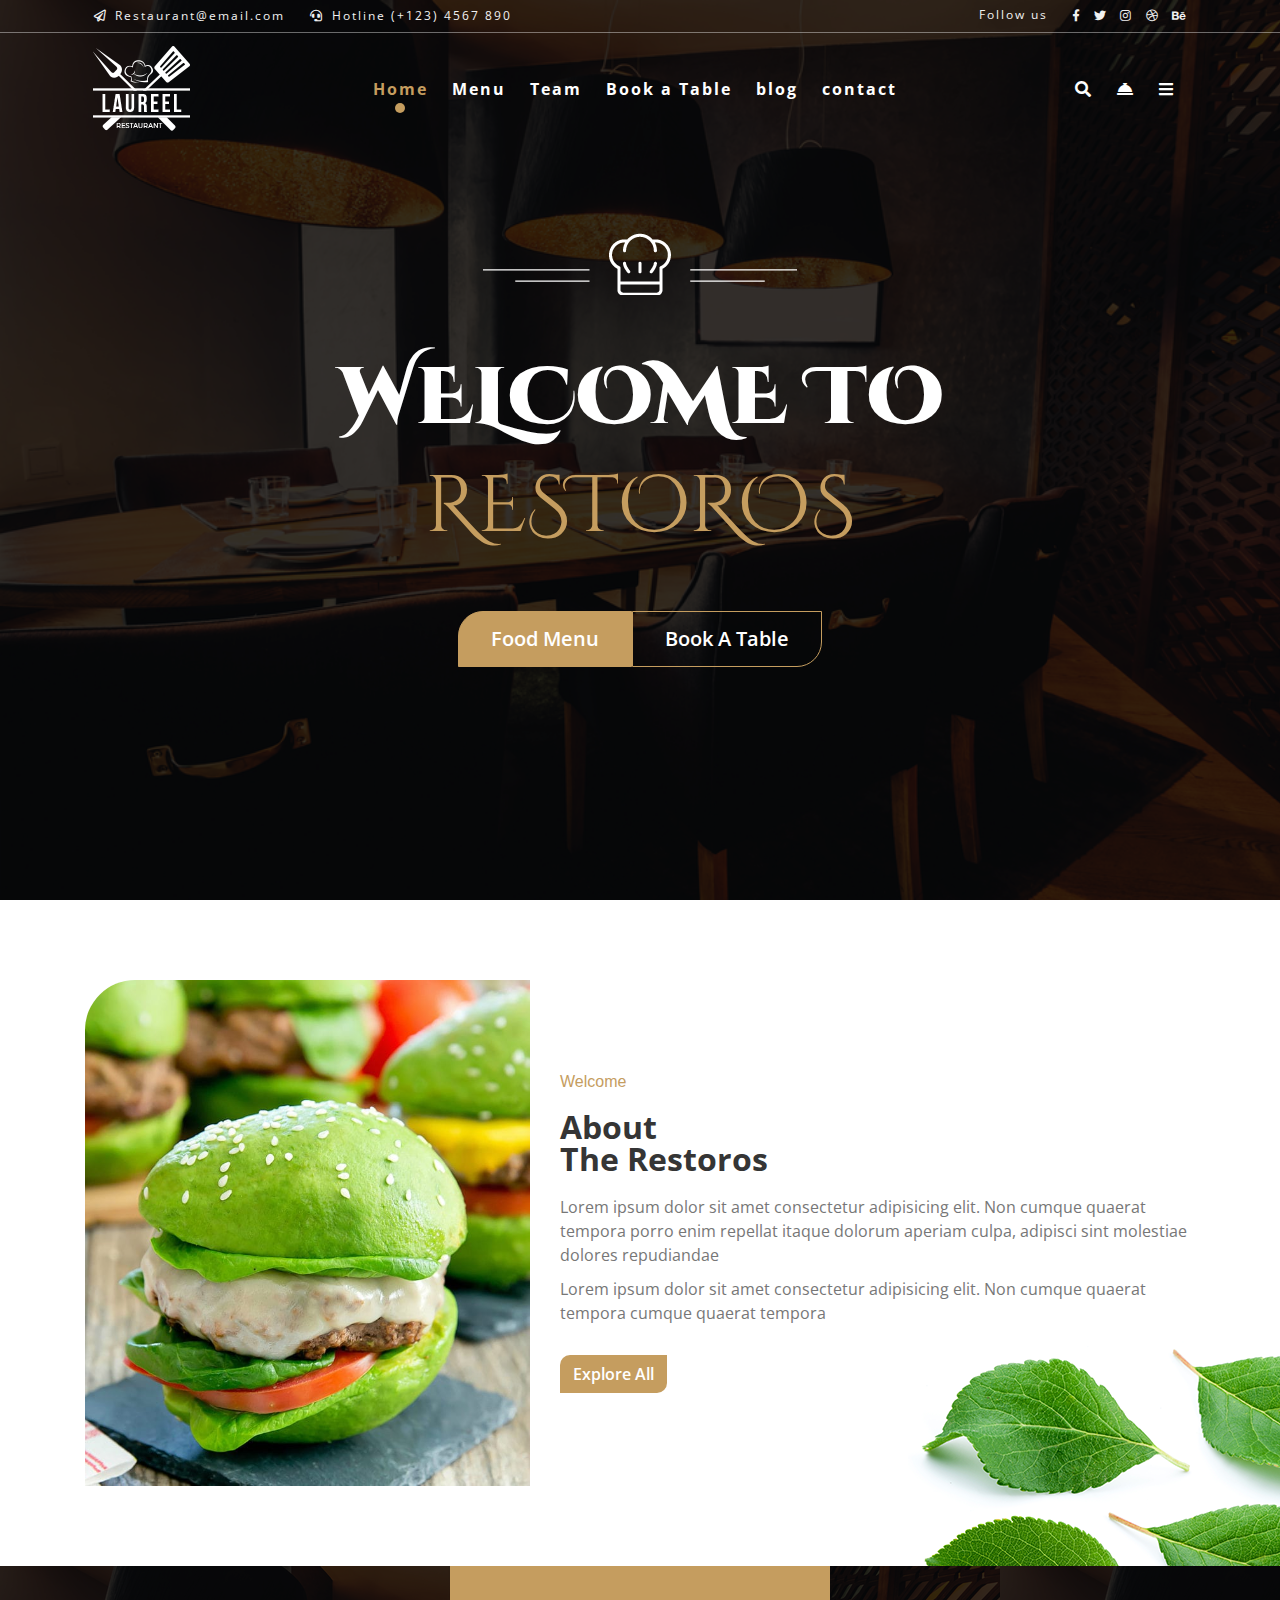
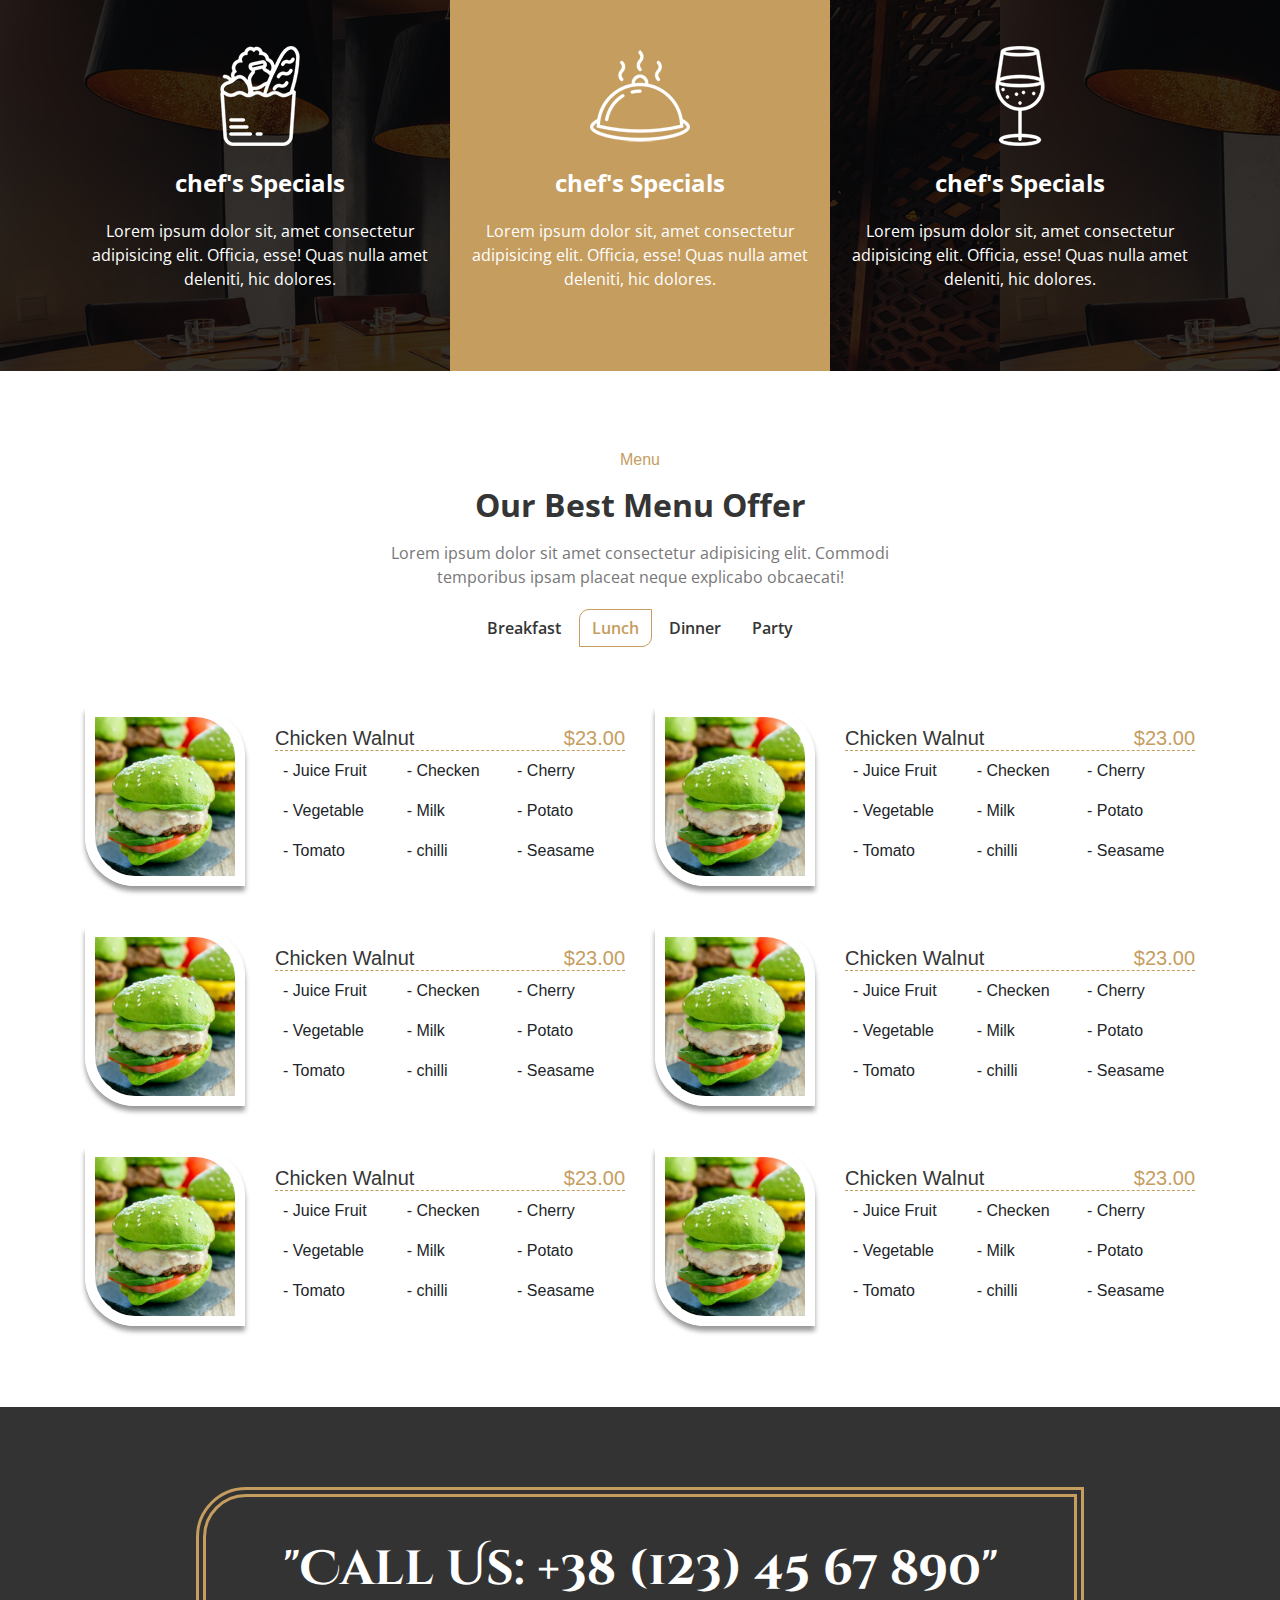
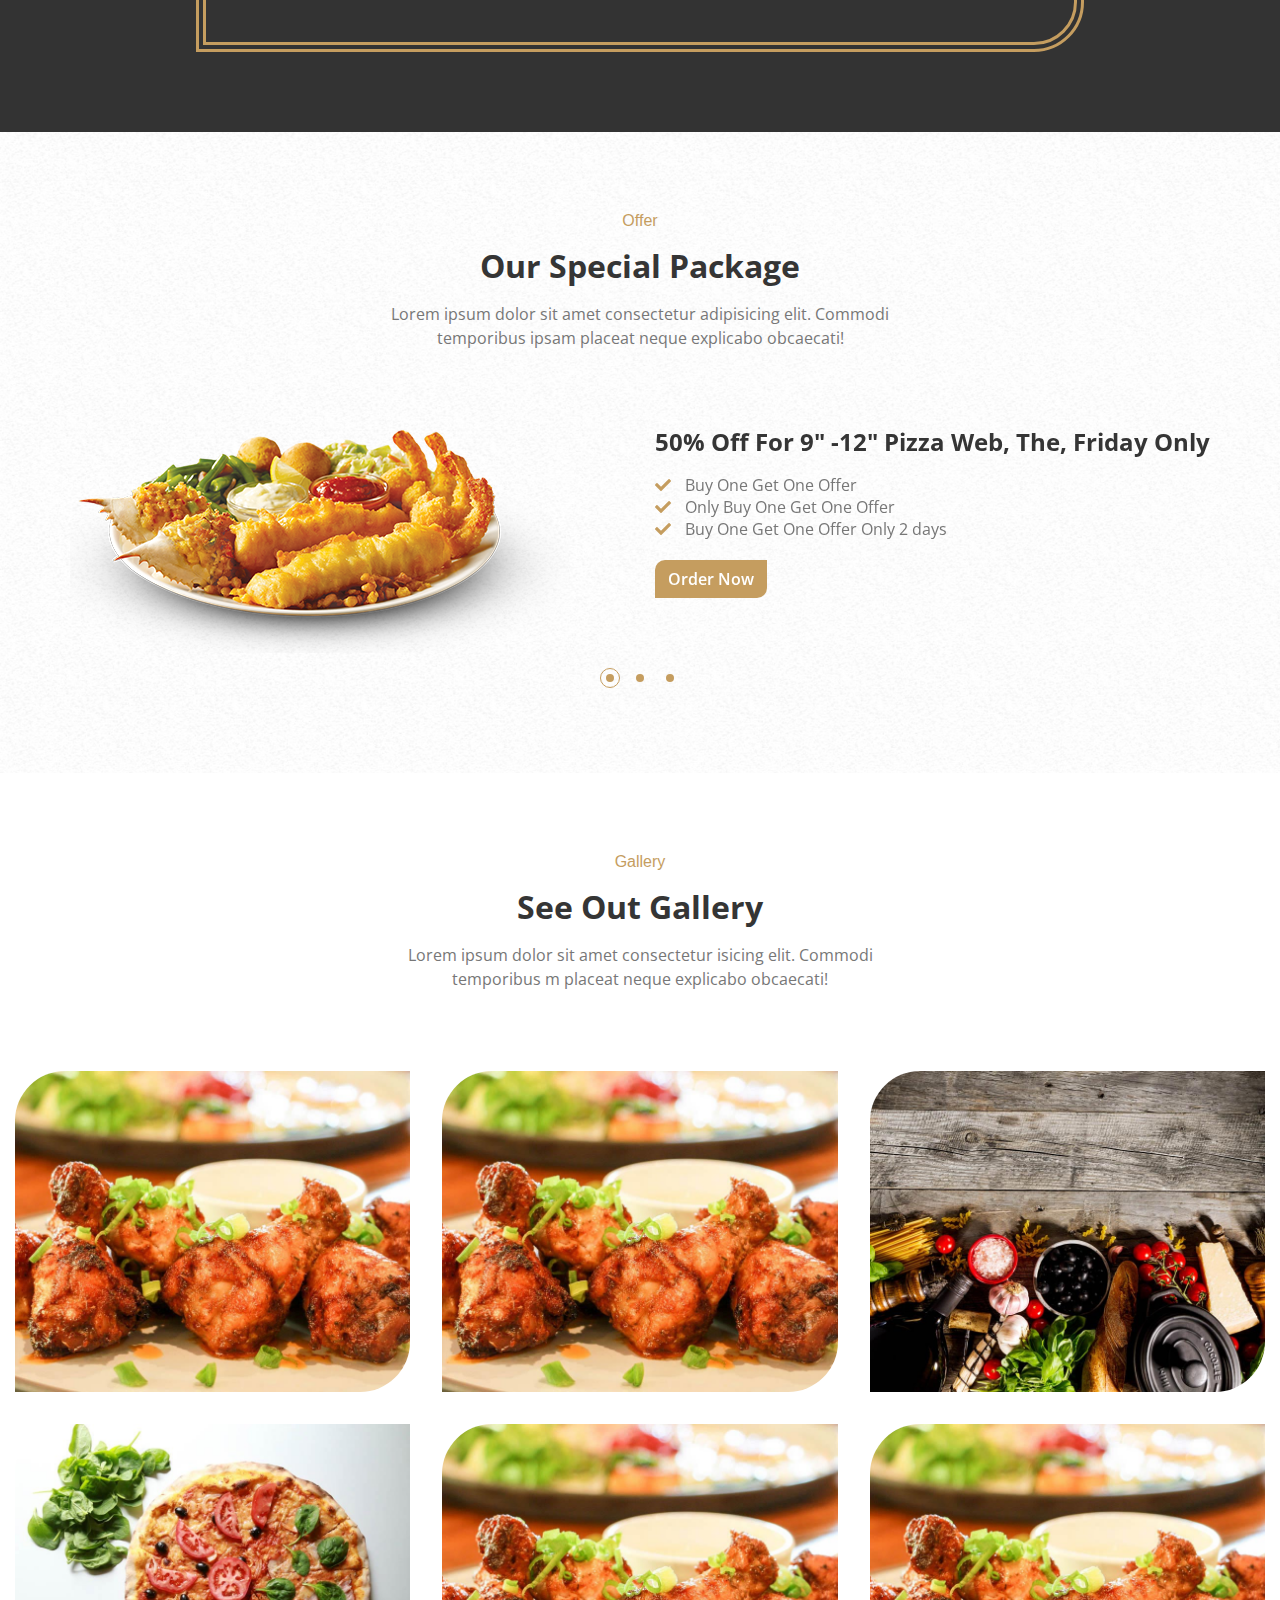
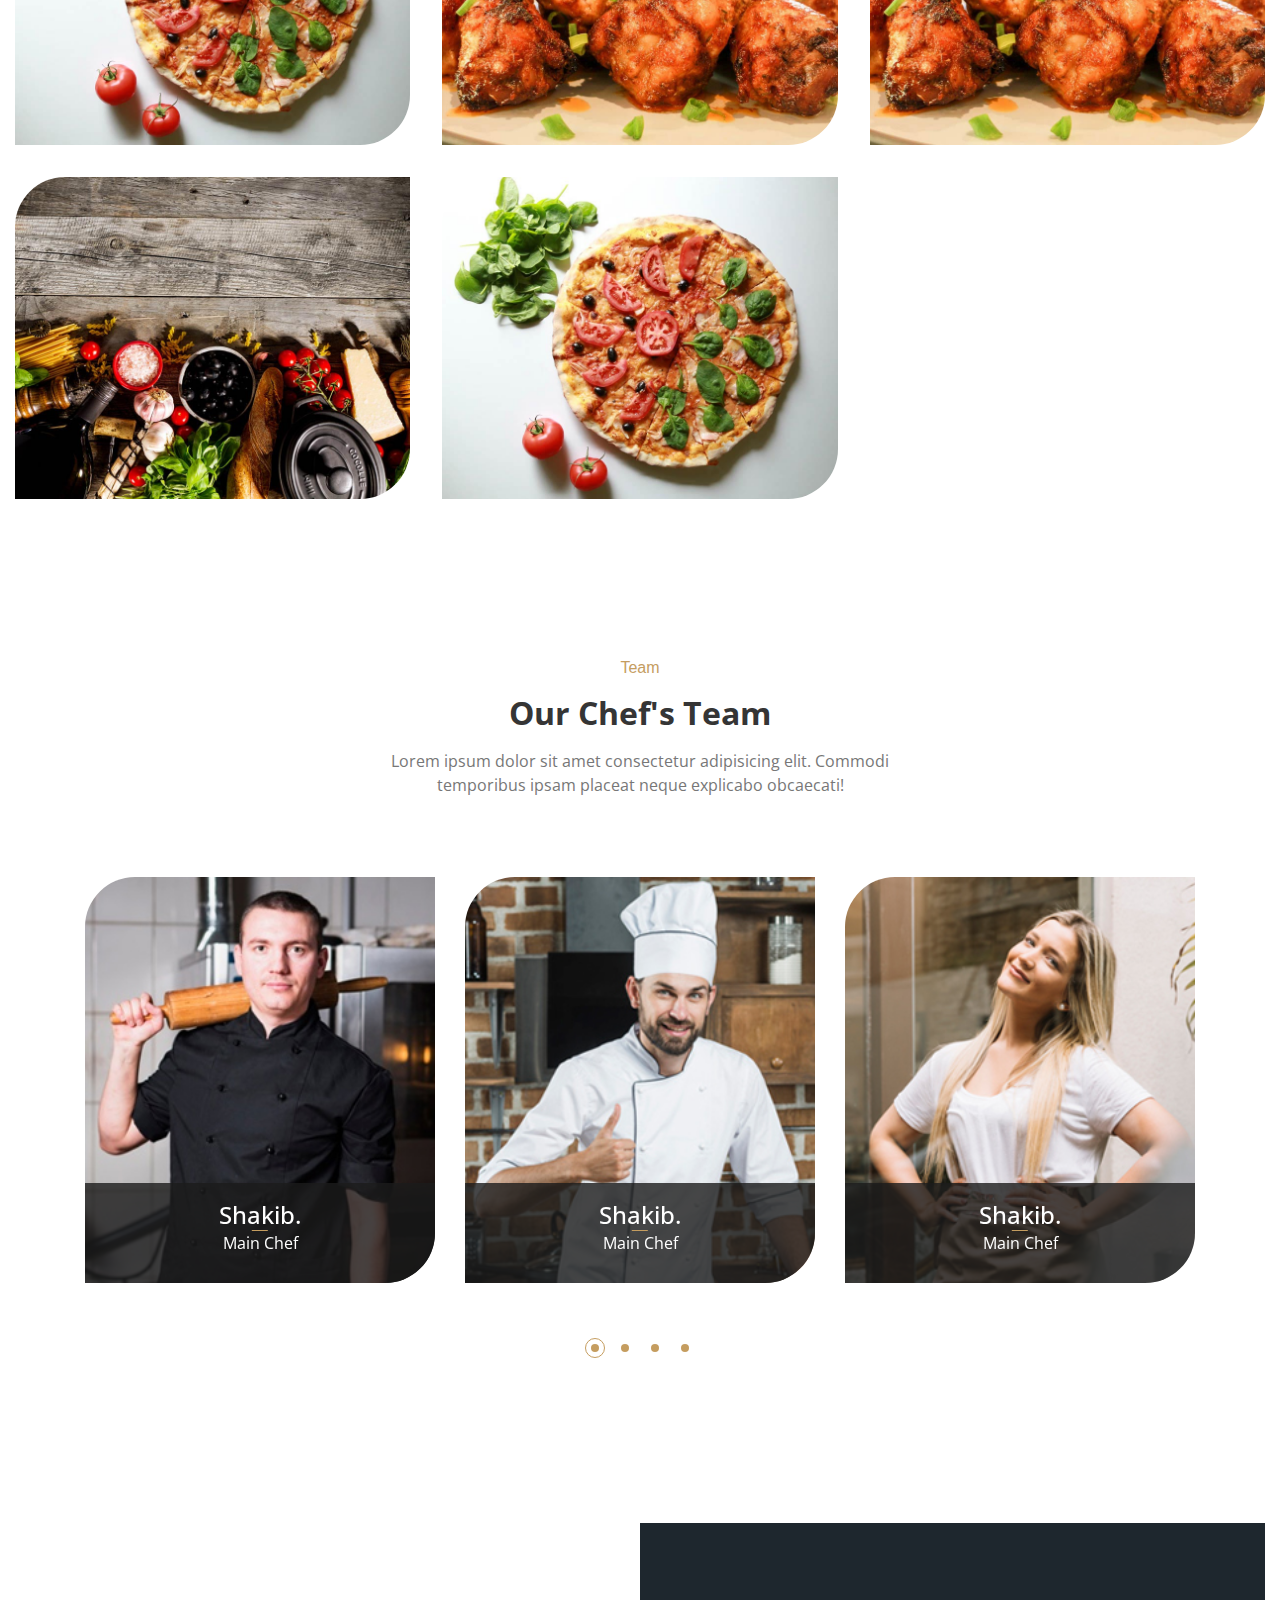
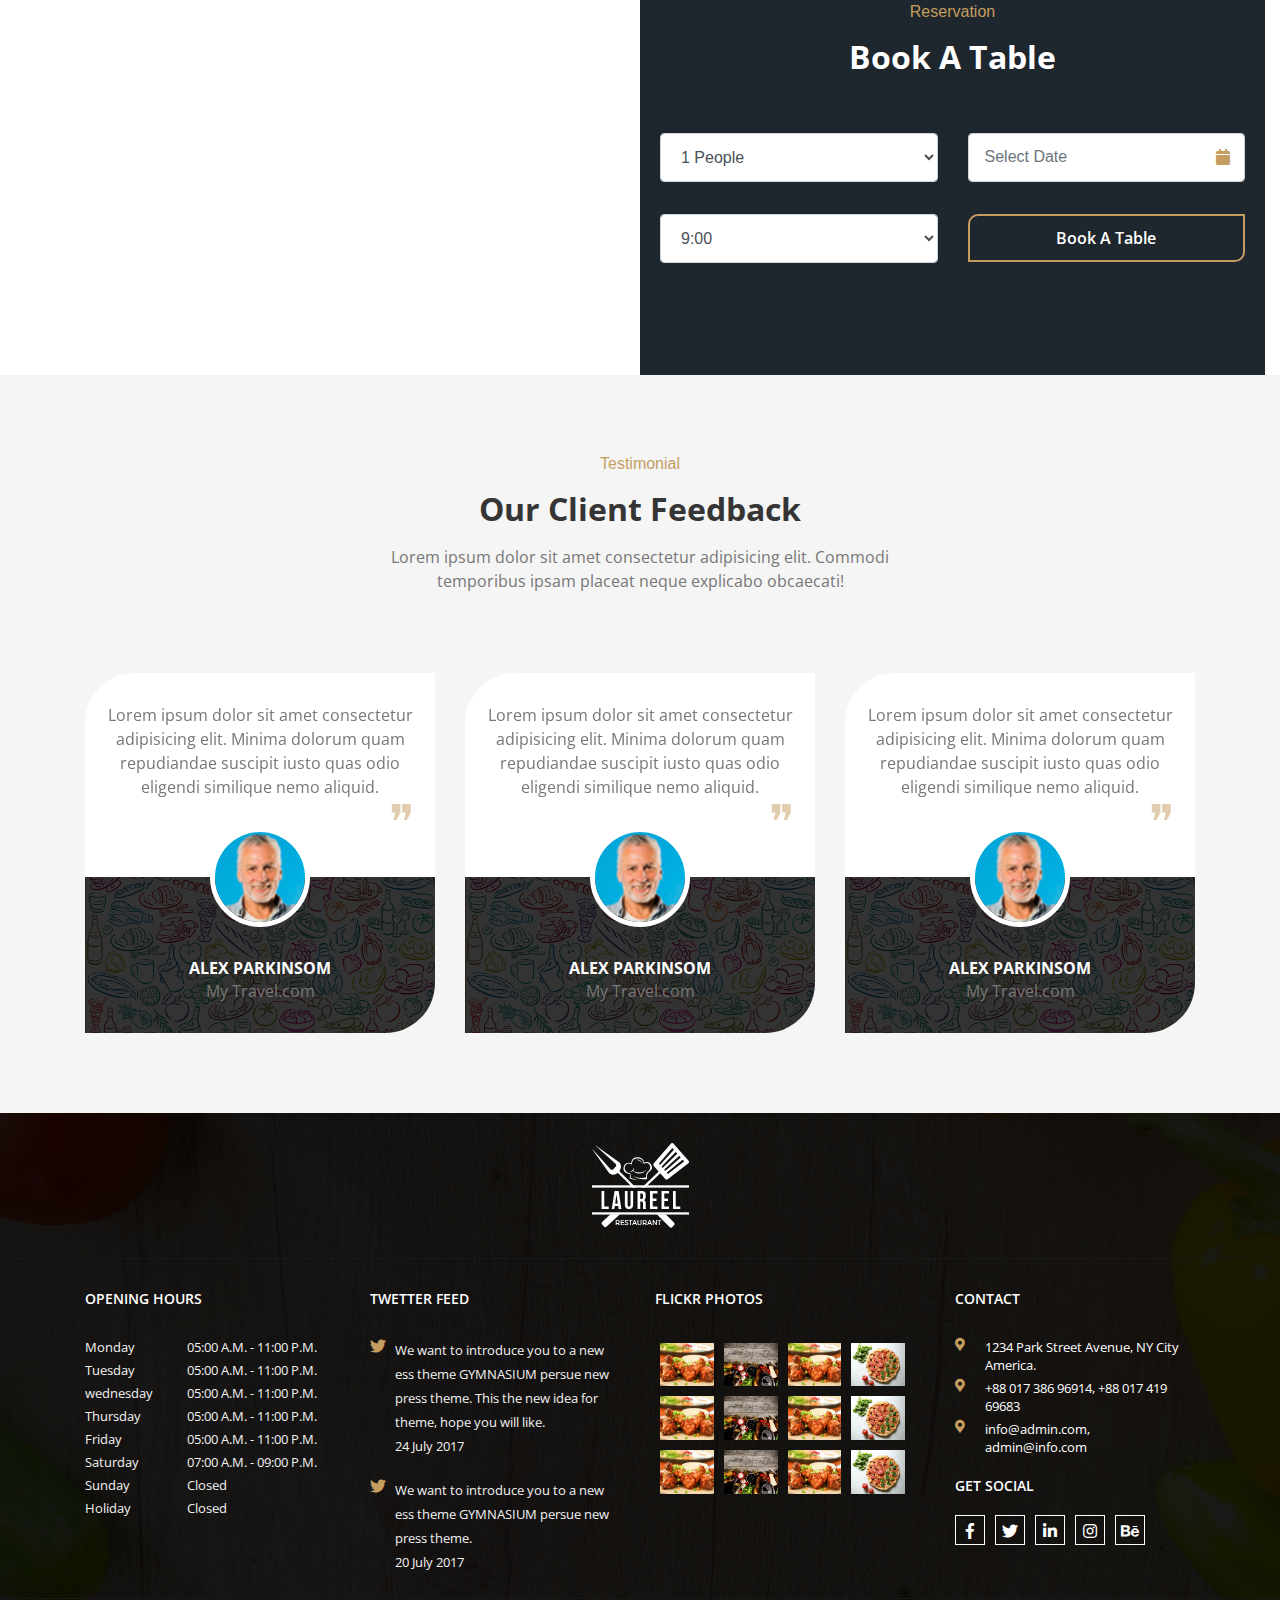
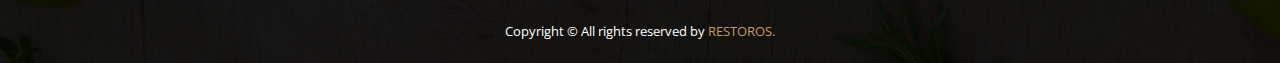
<file: index.html>
<!DOCTYPE html>
<html lang="en"> 
<head> 
    <meta charset="UTF-8">
    <meta name="viewport" content="width=device-width, initial-scale=1.0">
    <meta http-equiv="X-UA-Compatible" content="IE=edge"/>
    <meta name="description" content="Free Web tutorials">
    <meta name="keywords" content="HTML,CSS,XML,JavaScript,PHP">
    <meta name="author" content="Md. Nuruddin Adnan"> 
    <title>Restoros</title>
    <link rel="icon" type="image/png" href="images/logo.png">
    <link href="https://fonts.googleapis.com/css?family=Cinzel+Decorative:400,900|Open+Sans:400,600,700,800&display=swap" rel="stylesheet">
    <link rel="stylesheet" href="css/all.min.css">
    <link rel="stylesheet" href="font/flaticon.css">
    <link rel="stylesheet" href="css/bootstrap.min.css">
    <link rel="stylesheet" href="css/slick.css">
    <link rel="stylesheet" href="css/animate.css">
    <link rel="stylesheet" href="css/venobox.css" type="text/css" media="screen"/>
    <link rel="stylesheet" href="css/bootstrap-datepicker.min.css">
    <link rel="stylesheet" href="css/style.css"> 
    <link rel="stylesheet" href="css/responsive.css"> 
</head> 
<body data-spy="scroll" data-target=".navbar" data-offset="160">  
    <!-- ======== header section start ========= -->
    <header id="header">
        <div class="top-bar">
            <div class="container">
                <div class="top-main">
                    <ul class="d-flex top-contact">
                        <li>
                            <a href="#">
                                <i class="far fa-paper-plane"></i>
                                <span>Restaurant@email.com</span>
                            </a>
                        </li>
                        <li>
                            <a href="#">
                                <i class="fas fa-headset"></i>
                                <span>Hotline (+123) 4567 890</span>
                            </a>
                        </li>
                    </ul>
                    <ul class="social-icon d-flex ml-auto">
                        <li class="">
                            <span>Follow us</span>
                        </li>
                        <li class="s-icon">
                            <a href="#"><i class="fab fa-facebook-f"></i></a>
                            <a href="#"><i class="fab fa-twitter"></i></a>
                            <a href="#"><i class="fab fa-instagram"></i></a>
                            <a href="#"><i class="fab fa-dribbble"></i></a>
                            <a href="#"><i class="fab fa-behance"></i></a>
                        </li>
                    </ul>
                </div>
             </div>
        </div>

        <nav class="navbar navbar-expand-lg navbar-dark full-nav">
            <div class="container">
                <a class="navbar-brand" href="#">
                    <img src="images/white-logo.png" alt="logo">
                </a>
                <button class="navbar-toggler" type="button" data-toggle="collapse" data-target="#navbarNav" aria-controls="navbarNav" aria-expanded="false" aria-label="Toggle tion">
                    <span class="navbar-toggler-icon"></span>
                </button>
                <div class="collapse navbar-collapse" id="navbarNav">
                    <ul class="navbar-nav ml-auto main-nav">
                        <li class="nav-item">
                            <a class="nav-link active" href="#banner">Home</a>
                        </li>
                        <li class="nav-item">
                            <a class="nav-link" href="#menu">Menu</a>
                        </li> 
                        <li class="nav-item">
                            <a class="nav-link" href="#team">Team</a>
                        </li> 
                        <li class="nav-item">
                            <a class="nav-link" href="#booking">Book a Table</a>
                        </li>
                        <li class="nav-item">
                            <a class="nav-link" href="#testimonial">blog</a>
                        </li>
                        <li class="nav-item">
                            <a class="nav-link" href="#contact">contact</a>
                        </li> 
                    </ul>
                </div>
                <div class="collapse navbar-collapse" id="navbarSupportedContent">
                    <ul class="navbar-nav ml-auto">
                        <li class="nav-item">
                            <a class="nav-link" href="#"><i class="fas fa-search"></i></a>
                        </li>
                        <li class="nav-item">
                            <a class="nav-link" href="#"><i class="fas fa-concierge-bell"></i></a>
                        </li> 
                        <li class="nav-item">
                            <a class="nav-link" href="#"><i class="fas fa-bars"></i></a>
                        </li> 
                    <ul>
                </div>
            </div>
        </nav>
    </header>
    <!-- ======== end of header section ========= -->

    <!-- ======== banner section start ========= -->
    <section id="banner">
        <div class="banner-slide">
            <div class="banner-item bnr-1">
                    <div id="bgndVideo" class="player" data-property="{videoURL:'https://www.youtube.com/watch?v=CoAvaYOwm6k',containment:'.banner-item',autoPlay:true, mute:true, startAt:25, opacity:1, showControls:false}">My video</div>
                <div class="container">
                    <div class="bnr-content text-center">
                        <div class="img wow rotateInDownRight" data-wow-duration="1000ms" data-wow-delay="500ms">
                            <img src="images/symbol.png" alt="chef head symbol" class="img-fluid ">
                        </div>
                        <h1 class="wow fadeInUp" data-wow-duration="2000ms" data-wow-delay="1500ms">welcome to<span class="wow rollIn" data-wow-duration="2000ms" data-wow-delay="2000ms"> restoros</span> </h1>
                        <div class="btn-group">
                            <a href="#" class="btn-1 wow slideInLeft" data-wow-duration="1000ms" data-wow-delay="3000ms">Food Menu</a>
                            <a href="#" class="btn-2 wow slideInRight" data-wow-duration="1000ms" data-wow-delay="3000ms">Book A Table</a>
                        </div>
                    </div> 
                </div>
            </div>
        </div>
    </section> 
    <!-- ======== end of banner section ========= -->

    <!-- ======== about section start ========= -->
    <section id="about">
        <div class="abt-bg">
            <img src="images/about-bg.png" alt="about-bg-img">
        </div>
        <div class="container">
            <div class="row">
                <div class="col-md-6 col-xl-5 col-12 order-2 order-sm-2 order-md-1">
                    <div class="about-img">
                        <img src="images/green-burger.jpg" alt="abt-img">
                    </div>
                </div>
                <div class="col-md-6  col-xl-7 col-12 order-1 order-sm-1 order-md-2 about-txt">
                    <div class="sec-title">
                        <h6>welcome</h6>
                        <h2>About <span>the Restoros</span></h2>
                    </div>
                    <div class="abt-content">
                        <p> 
                            Lorem ipsum dolor sit amet consectetur adipisicing elit. Non cumque quaerat tempora porro enim repellat itaque dolorum aperiam culpa, adipisci sint molestiae dolores repudiandae 
                           
                        </p>
                        <p> 
                            Lorem ipsum dolor sit amet consectetur adipisicing elit. Non cumque quaerat tempora cumque quaerat tempora 
                           
                        </p>
                        <div class="abt-btn">
                            <a href="#" class="btn">Explore All</a>
                        </div>
                        
                    </div>
                </div> 
            </div>
        </div>
    </section>
    <!-- ======== end of about section ========= -->

    <!-- ======== promotion start ======== -->
    <section id="promotion">
        <div class="container">
            <div class="row">
                <div class="col-md-4 promo-content">
                    <div class="img">
                        <img src="images/promo-1.png" alt="promo-img">
                        <h2>chef's Specials</h2>
                        <p>
                            Lorem ipsum dolor sit, amet consectetur adipisicing elit. Officia, esse! Quas nulla amet deleniti, hic dolores.
                        </p>
                    </div>
                </div>
                <div class="col-md-4 promo-content">
                    <div class="img">
                        <img src="images/promo-2.png" alt="promo-img">
                        <h2>chef's Specials</h2>
                        <p>
                            Lorem ipsum dolor sit, amet consectetur adipisicing elit. Officia, esse! Quas nulla amet deleniti, hic dolores.
                        </p>
                    </div>
                </div>
                <div class="col-md-4 promo-content">
                    <div class="img">
                        <img src="images/promo-3.png" alt="promo-img">
                        <h2>chef's Specials</h2>
                        <p>
                            Lorem ipsum dolor sit, amet consectetur adipisicing elit. Officia, esse! Quas nulla amet deleniti, hic dolores.
                        </p>
                    </div>
                </div>
            </div>
        </div>
    </section>
    <!-- ======== end of promotion ======== -->

    <!-- ======== food menu start ========= -->
    <section id="menu">
        <div class="container">
            <div class="row">
                <div class="col-lg-6 col-md-10 col-sm-12 m-auto">
                    <div class="sec-title">
                        <h6>Menu</h6>
                        <h2>Our Best menu offer</h2>
                        <p> 
                            Lorem ipsum dolor sit amet consectetur adipisicing elit. Commodi temporibus ipsam placeat neque explicabo obcaecati!
                        </p>
                    </div> 
                </div>
            </div>
            <div class="row">
                <div class="col-md-12 text-center m-auto">
                    <div class="food-menu">
                       <button class="btn" data-filter="all">Breakfast</button>
                       <button class="btn active" data-filter=".lunch">Lunch</button>
                       <button class="btn" data-filter=".dinner">Dinner</button>
                       <button class="btn" data-filter=".party">Party</button>
                    </div>
                </div>
            </div>

            <div class="row food-filter">
                <div class="mix lunch party col-md-8 col-lg-6 offset-md-2 offset-lg-0 food-item">
                    <div class="row">
                        <div class="col-md-4">
                           <div class="img">
                               <img src="images/green-burger.jpg" alt="food-item">
                           </div>
                        </div>
                        <div class="col-md-8 item-description">
                            <h4 class="item-name">Chicken Walnut <span class="price">$23.00</span></h4>
                            <table class="table table-borderless">
                                <tr>
                                    <td>- Juice Fruit</td>
                                    <td>- Checken</td>
                                    <td>- Cherry</td>
                                </tr>
                                <tr>
                                    <td>- Vegetable</td>
                                    <td>- Milk</td>
                                    <td>- Potato</td>
                                </tr>
                                <tr>
                                    <td>- Tomato</td>
                                    <td>- chilli</td>
                                    <td>- Seasame</td>
                                </tr>
                            </table>
                        </div>
                    </div>
                </div>
                <div class="mix dinner lunch col-md-8 col-lg-6 offset-md-2 offset-lg-0 food-item">
                    <div class="row">
                        <div class="col-md-4">
                           <div class="img">
                               <img src="images/green-burger.jpg" alt="food-item">
                           </div>
                        </div>
                        <div class="col-md-8 item-description">
                            <h4 class="item-name">Chicken Walnut <span class="price">$23.00</span></h4>
                            <table class="table table-borderless">
                                <tr>
                                    <td>- Juice Fruit</td>
                                    <td>- Checken</td>
                                    <td>- Cherry</td>
                                </tr>
                                <tr>
                                    <td>- Vegetable</td>
                                    <td>- Milk</td>
                                    <td>- Potato</td>
                                </tr>
                                <tr>
                                    <td>- Tomato</td>
                                    <td>- chilli</td>
                                    <td>- Seasame</td>
                                </tr>
                            </table>
                        </div>
                    </div>
                </div>
                <div class="mix party dinner col-md-8 col-lg-6 offset-md-2 offset-lg-0 food-item">
                    <div class="row">
                        <div class="col-md-4">
                           <div class="img">
                               <img src="images/green-burger.jpg" alt="food-item">
                           </div>
                        </div>
                        <div class="col-md-8 item-description">
                            <h4 class="item-name">Chicken Walnut <span class="price">$23.00</span></h4>
                            <table class="table table-borderless">
                                <tr>
                                    <td>- Juice Fruit</td>
                                    <td>- Checken</td>
                                    <td>- Cherry</td>
                                </tr>
                                <tr>
                                    <td>- Vegetable</td>
                                    <td>- Milk</td>
                                    <td>- Potato</td>
                                </tr>
                                <tr>
                                    <td>- Tomato</td>
                                    <td>- chilli</td>
                                    <td>- Seasame</td>
                                </tr>
                            </table>
                        </div>
                    </div>
                </div>
                <div class="mix lunch party col-md-8 col-lg-6 offset-md-2 offset-lg-0 food-item">
                    <div class="row">
                        <div class="col-md-4">
                           <div class="img">
                               <img src="images/green-burger.jpg" alt="food-item">
                           </div>
                        </div>
                        <div class="col-md-8 item-description">
                            <h4 class="item-name">Chicken Walnut <span class="price">$23.00</span></h4>
                            <table class="table table-borderless">
                                <tr>
                                    <td>- Juice Fruit</td>
                                    <td>- Checken</td>
                                    <td>- Cherry</td>
                                </tr>
                                <tr>
                                    <td>- Vegetable</td>
                                    <td>- Milk</td>
                                    <td>- Potato</td>
                                </tr>
                                <tr>
                                    <td>- Tomato</td>
                                    <td>- chilli</td>
                                    <td>- Seasame</td>
                                </tr>
                            </table>
                        </div>
                    </div>
                </div>
                <div class="mix lunch party col-md-8 col-lg-6 offset-md-2 offset-lg-0 food-item">
                    <div class="row">
                        <div class="col-md-4">
                           <div class="img">
                               <img src="images/green-burger.jpg" alt="food-item">
                           </div>
                        </div>
                        <div class="col-md-8 item-description">
                            <h4 class="item-name">Chicken Walnut <span class="price">$23.00</span></h4>
                            <table class="table table-borderless">
                                <tr>
                                    <td>- Juice Fruit</td>
                                    <td>- Checken</td>
                                    <td>- Cherry</td>
                                </tr>
                                <tr>
                                    <td>- Vegetable</td>
                                    <td>- Milk</td>
                                    <td>- Potato</td>
                                </tr>
                                <tr>
                                    <td>- Tomato</td>
                                    <td>- chilli</td>
                                    <td>- Seasame</td>
                                </tr>
                            </table>
                        </div>
                    </div>
                </div>
                <div class="mix dinner party col-md-8 col-lg-6 offset-md-2 offset-lg-0 food-item">
                    <div class="row">
                        <div class="col-md-4">
                           <div class="img">
                               <img src="images/green-burger.jpg" alt="food-item">
                           </div>
                        </div>
                        <div class="col-md-8 item-description">
                            <h4 class="item-name">Chicken Walnut <span class="price">$23.00</span></h4>
                            <table class="table table-borderless">
                                <tr>
                                    <td>- Juice Fruit</td>
                                    <td>- Checken</td>
                                    <td>- Cherry</td>
                                </tr>
                                <tr>
                                    <td>- Vegetable</td>
                                    <td>- Milk</td>
                                    <td>- Potato</td>
                                </tr>
                                <tr>
                                    <td>- Tomato</td>
                                    <td>- chilli</td>
                                    <td>- Seasame</td>
                                </tr>
                            </table>
                        </div>
                    </div>
                </div>
            </div>
        </div>
    </section>
    <!-- ======== end of food menu ========= -->

    <!-- ======= contact number start ======= -->
    <section id="call-us">
        <div class="container">
            <h2>"Call Us: <span> +38 (123) 45 67 890"</span></h2>
        </div>
    </section>
    <!-- ======= end of contact number ======= -->

    <!-- ======= offer start ======= -->
    <section id="offer">
        <div class="container">
            <div class="row"> 
                <div class="col-lg-6 col-md-10 col-sm-12 m-auto">
                    <div class="sec-title text-center">
                        <h6>Offer</h6>
                        <h2>Our Special Package</h2>
                        <p> 
                            Lorem ipsum dolor sit amet consectetur adipisicing elit. Commodi temporibus ipsam placeat neque explicabo obcaecati!
                        </p>
                    </div>
                </div>
            </div>

            <div class="row offer-slick">
                <div class="col-md-12 offer-item">
                    <div class="row">
                        <div class="col-md-6">
                            <img src="images/offer_img_1.png" alt="offer-img">
                        </div>
                        <div class="col-md-6">
                            <h3>50% Off For 9" -12" Pizza Web, The, Friday Only</h3>
                            <ul>
                                <li>
                                    <i class="fas fa-check"></i>
                                    Buy One Get One Offer
                                </li>
                                <li>
                                    <i class="fas fa-check"></i>
                                    Only Buy One Get One Offer
                                </li>
                                <li>
                                    <i class="fas fa-check"></i>
                                    Buy One Get One Offer Only 2 days
                                </li>
                            </ul>
                            <div class="offer-btn">
                                <a href="#" class="btn">Order Now</a>
                            </div>
                        </div>
                    </div>
                </div>
                <div class="col-md-12 offer-item">
                    <div class="row">
                        <div class="col-md-6">
                            <img src="images/offer_img_2 (1).png" alt="offer-img">
                        </div>
                        <div class="col-md-6">
                            <h3>50% Off For 9" -12" Pizza Web, The, Friday Only</h3>
                            <ul>
                                <li>
                                    <i class="fas fa-check"></i>
                                    Buy One Get One Offer
                                </li>
                                <li>
                                    <i class="fas fa-check"></i>
                                    Only Buy One Get One Offer
                                </li>
                                <li>
                                    <i class="fas fa-check"></i>
                                    Buy One Get One Offer Only 2 days
                                </li>
                            </ul>
                            <div class="offer-btn">
                                <a href="#" class="btn">Order Now</a>
                            </div>
                        </div>
                    </div>
                </div>
                <div class="col-md-12 offer-item">
                    <div class="row">
                        <div class="col-md-6">
                            <img src="images/offer_img_2.png" alt="offer-img">
                        </div>
                        <div class="col-md-6">
                            <h3>50% Off For 9" -12" Pizza Web, The, Friday Only</h3>
                            <ul>
                                <li>
                                    <i class="fas fa-check"></i>
                                    Buy One Get One Offer
                                </li>
                                <li>
                                    <i class="fas fa-check"></i>
                                    Only Buy One Get One Offer
                                </li>
                                <li>
                                    <i class="fas fa-check"></i>
                                    Buy One Get One Offer Only 2 days
                                </li>
                            </ul>
                            <div class="offer-btn">
                                <a href="#" class="btn">Order Now</a>
                            </div>
                        </div>
                    </div>
                </div>
            </div>
        </div>
    </section>
    <!-- ======= end of offer ======= -->

    <!-- ===== gallary section start ===== -->
    <section id="gallery">
        <div class="container">
            <div class="row"> 
                <div class="col-lg-6 col-md-10 col-sm-12 m-auto">
                    <div class="sec-title text-center">
                        <h6>gallery</h6>
                        <h2>See Out Gallery</h2>
                        <p> 
                            Lorem ipsum dolor sit amet consectetur isicing elit. Commodi temporibus m placeat neque explicabo obcaecati!
                        </p>
                    </div>
                </div>
            </div>
        </div>

        <div class="container-fluid">
            <div class="full-gallery">
                <div class="gall-img">
                    <img src="images/gallery-img1 (1).jpg" alt="gallary-img">
                    <div class="gallery-overlay">
                        <a class="venobox" data-gall="myGallery" data-overlay="rgba(0, 0, 0, .8);" href="images/gallery-img1 (1).jpg"><i class="fas fa-search-plus"></i></a>
                    </div>
                </div>
                <div class="gall-img">
                    <img src="images/gallery-img1.jpg" alt="gallary-img">
                    <div class="gallery-overlay">
                        <a class="venobox" data-gall="myGallery" data-overlay="rgba(0, 0, 0, .8);" href="images/gallery-img1.jpg"><i class="fas fa-search-plus"></i></a>
                    </div>
                </div>
                <div class="gall-img">
                    <img src="images/gallery-img2.jpg" alt="gallary-img">
                    <div class="gallery-overlay">
                        <a class="venobox" data-gall="myGallery" data-overlay="rgba(0, 0, 0, .8);" href="images/gallery-img2.jpg"><i class="fas fa-search-plus"></i></a>
                    </div>
                </div>
                <div class="gall-img">
                    <img src="images/gallery-img5.jpg" alt="gallary-img">
                    <div class="gallery-overlay">
                        <a class="venobox" data-gall="myGallery" data-overlay="rgba(0, 0, 0, .8);" href="images/gallery-img5.jpg"><i class="fas fa-search-plus"></i></a>
                    </div>
                </div>
                <div class="gall-img">
                    <img src="images/gallery-img1 (1).jpg" alt="gallary-img">
                    <div class="gallery-overlay">
                        <a class="venobox" data-gall="myGallery" data-overlay="rgba(0, 0, 0, .8);" href="images/gallery-img1 (1).jpg"><i class="fas fa-search-plus"></i></a>
                    </div>
                </div>
                <div class="gall-img">
                    <img src="images/gallery-img1.jpg" alt="gallary-img">
                    <div class="gallery-overlay">
                        <a class="venobox" data-gall="myGallery" data-overlay="rgba(0, 0, 0, .8);" href="images/gallery-img1.jpg"><i class="fas fa-search-plus"></i></a>
                    </div>
                </div>
                <div class="gall-img">
                    <img src="images/gallery-img2.jpg" alt="gallary-img">
                    <div class="gallery-overlay">
                        <a class="venobox" data-gall="myGallery" data-overlay="rgba(0, 0, 0, .8);" href="images/gallery-img2.jpg"><i class="fas fa-search-plus"></i></a>
                    </div>
                </div>
                <div class="gall-img">
                    <img src="images/gallery-img5.jpg" alt="gallary-img">
                    <div class="gallery-overlay">
                        <a class="venobox" data-gall="myGallery" data-overlay="rgba(0, 0, 0, .8);" href="images/gallery-img5.jpg"><i class="fas fa-search-plus"></i></a>
                    </div>
                </div>
            </div>
        </div>
    </section>
    <!-- ===== end of gallary ===== -->

    <!-- ===== our team start ====== -->
    <section id="team">
        <div class="container">
            <div class="row"> 
                <div class="col-lg-6 col-md-10 col-sm-12 m-auto">
                    <div class="sec-title text-center">
                        <h6>Team</h6>
                        <h2>Our Chef's Team</h2>
                        <p> 
                            Lorem ipsum dolor sit amet consectetur adipisicing elit. Commodi temporibus ipsam placeat neque explicabo obcaecati!
                        </p>
                    </div>
                </div>
            </div>
            <div class="row team-slick">
                <div class="col-md-12">
                    <div class="team-item">
                        <div class="team-overlay text-center">
                            <div class="overlay-text">
                                <h3>Shakib.</h3>
                                <p>Main Chef</p>
                            </div>
                            <div class="t-icon">
                                <a href="#"><i class="fab fa-facebook-f"></i></a>
                                <a href="#"><i class="fab fa-twitter"></i></a>
                                <a href="#"><i class="fab fa-google-plus-g"></i></a>
                            </div>
                        </div>
                        <img src="images/chef_img1.jpg" alt="team-img" class="w-100">
                    </div>
                </div>
                <div class="col-md-12">
                    <div class="team-item">
                        <div class="team-overlay text-center">
                            <div class="overlay-text">
                                <h3>Shakib.</h3>
                                <p>Main Chef</p>
                            </div>
                            <div class="t-icon">
                                <a href="#"><i class="fab fa-facebook-f"></i></a>
                                <a href="#"><i class="fab fa-twitter"></i></a>
                                <a href="#"><i class="fab fa-google-plus-g"></i></a>
                            </div>
                        </div>
                        <img src="images/chef_img3.jpg" alt="team-img" class="w-100">
                    </div>
                </div>
                <div class="col-md-12">
                    <div class="team-item">
                        <div class="team-overlay text-center">
                            <div class="overlay-text">
                                <h3>Shakib.</h3>
                                <p>Main Chef</p>
                            </div>
                            <div class="t-icon">
                                <a href="#"><i class="fab fa-facebook-f"></i></a>
                                <a href="#"><i class="fab fa-twitter"></i></a>
                                <a href="#"><i class="fab fa-google-plus-g"></i></a>
                            </div>
                        </div>
                        <img src="images/chef_img4.jpg" alt="team-img" class="w-100">
                    </div>
                </div>
                <div class="col-md-12">
                    <div class="team-item">
                        <div class="team-overlay text-center">
                            <div class="overlay-text">
                                <h3>Shakib.</h3>
                                <p>Main Chef</p>
                            </div>
                            <div class="t-icon">
                                <a href="#"><i class="fab fa-facebook-f"></i></a>
                                <a href="#"><i class="fab fa-twitter"></i></a>
                                <a href="#"><i class="fab fa-google-plus-g"></i></a>
                            </div>
                        </div>
                        <img src="images/chef_img3.jpg" alt="team-img" class="w-100">
                    </div>
                </div>
            </div>
        </div>
    </section>
    <!-- ===== end of team ====== -->
 
     <!-- ===== Booking start ====== -->
     <section id="booking">
        <div class="container-fluid">
            <div class="row">
                <div class="col-md-6 px-0">
                    <iframe src="https://www.google.com/maps/embed?pb=!1m18!1m12!1m3!1d387193.305858637!2d-74.25986002616408!3d40.69714943251697!2m3!1f0!2f0!3f0!3m2!1i1024!2i768!4f13.1!3m3!1m2!1s0x89c24fa5d33f083b%3A0xc80b8f06e177fe62!2sNew+York%2C+NY%2C+USA!5e0!3m2!1sen!2sbd!4v1559389088025!5m2!1sen!2sbd" width="100%" height="100%" frameborder="0" style="border:0" allowfullscreen></iframe>
                </div>
                <div class="col-md-6 px-0 reservation-form">
                    <div class="row"> 
                        <div class="col-lg-6 col-md-10 col-sm-12 m-auto">
                            <div class="sec-title text-center">
                                <h6>Reservation</h6>
                                <h2>Book A Table</h2>
                            </div>
                        </div>
                    </div>
                    <form action="#" method="GET" class="">
                        <div class="row main-form">
                            <div class="col-md-6">
                                <div class="form-group">
                                    <select name="" class="form-control" id="">
                                        <option value="1">1 People</option>
                                        <option value="2">2 People</option>
                                        <option value="3">3 People</option>
                                        <option value="4">4 People</option>
                                        <option value="5">5 People</option>
                                        <option value="6">6 People</option>
                                    </select>
                                </div>
                            </div>
                            <div class="col-md-6">
                                <div class="form-group">
                                    <input class="datepicker form-control" type="text" name="date" placeholder="Select Date">
                                    <i class="btn-calendar fa fa-calendar" aria-hidden="true"></i>
                                 </div>
                            </div>
                            <div class="col-md-6">
                                <div class="form-group">
                                    <select name="" class="form-control" id="">
                                            <option>9:00</option>
                                            <option>9:30</option>
                                            <option>10:00</option>
                                            <option>10:30</option>
                                            <option>11:00</option>
                                            <option>11:30</option>
                                            <option>12:00</option>
                                            <option>12:30</option>
                                            <option>13:00</option>
                                            <option>13:30</option>
                                            <option>14:00</option>
                                            <option>14:30</option>
                                            <option>15:00</option>
                                            <option>15:30</option>
                                            <option>16:00</option>
                                            <option>16:30</option>
                                            <option>17:00</option>
                                            <option>17:30</option>
                                            <option>18:00</option>
                                    </select>
                                </div>
                            </div>
                            <div class="col-md-6">
                                <button type="submit" class="w-100 btn">Book A Table</button>
                            </div>
                        </div>
                    </form>
                </div>
            </div>
        </div>
    </section>
    <!-- ====== end of Booking ======= -->

    <!-- ====== testimonial section ======= -->
    <section id="testimonial">
        <div class="container">
             <div class="row"> 
                <div class="col-lg-6 col-md-10 col-sm-12 m-auto">
                    <div class="sec-title text-center">
                        <h6>Testimonial</h6>
                        <h2>Our Client feedback</h2>
                        <p> 
                            Lorem ipsum dolor sit amet consectetur adipisicing elit. Commodi temporibus ipsam placeat neque explicabo obcaecati!
                        </p>
                    </div>
                </div>
            </div>
            <div class="row feedbk-slick">
                <div class="col-md-12">
                    <div class="feedbk-content">
                        <div class="feed-txt">
                            <p>Lorem ipsum dolor sit amet consectetur adipisicing elit. Minima dolorum quam repudiandae suscipit iusto quas odio eligendi similique nemo aliquid.</p>
                            <span>❞</span>
                        </div>
                        <div class="client-info">
                            <img src="images/client_img3.jpg" alt="client-img">
                            <h5>Alex Parkinsom</h5>
                            <p>My Travel.com</p>
                        </div>
                    </div>
                </div>
                <div class="col-md-12">
                    <div class="feedbk-content">
                        <div class="feed-txt">
                            <p>Lorem ipsum dolor sit amet consectetur adipisicing elit. Minima dolorum quam repudiandae suscipit iusto quas odio eligendi similique nemo aliquid.</p>
                            <span>❞</span>
                        </div>
                        <div class="client-info">
                            <img src="images/client_img3.jpg" alt="client-img">
                            <h5>Alex Parkinsom</h5>
                            <p>My Travel.com</p>
                        </div>
                    </div>
                </div>
                <div class="col-md-12">
                    <div class="feedbk-content">
                        <div class="feed-txt">
                            <p>Lorem ipsum dolor sit amet consectetur adipisicing elit. Minima dolorum quam repudiandae suscipit iusto quas odio eligendi similique nemo aliquid.</p>
                            <span>❞</span>
                        </div>
                        <div class="client-info">
                            <img src="images/client_img3.jpg" alt="client-img">
                            <h5>Alex Parkinsom</h5>
                            <p>My Travel.com</p>
                        </div>
                    </div>
                </div>
                <div class="col-md-12">
                    <div class="feedbk-content">
                        <div class="feed-txt">
                            <p>Lorem ipsum dolor sit amet consectetur adipisicing elit. Minima dolorum quam repudiandae suscipit iusto quas odio eligendi similique nemo aliquid.</p>
                            <span>❞</span>
                        </div>
                        <div class="client-info">
                            <img src="images/client_img3.jpg" alt="client-img">
                            <h5>Alex Parkinsom</h5>
                            <p>My Travel.com</p>
                        </div>
                    </div>
                </div>
                <div class="col-md-12">
                    <div class="feedbk-content">
                        <div class="feed-txt">
                            <p>Lorem ipsum dolor sit amet consectetur adipisicing elit. Minima dolorum quam repudiandae suscipit iusto quas odio eligendi similique nemo aliquid.</p>
                            <span>❞</span>
                        </div>
                        <div class="client-info">
                            <img src="images/client_img3.jpg" alt="client-img">
                            <h5>Alex Parkinsom</h5>
                            <p>My Travel.com</p>
                        </div>
                    </div>
                </div>
            </div>
        </div>
    </section>
    <!-- ====== end of testimonial section ======= -->

     <!-- footer part start -->
     <footer id="contact">
            <section id="footer_part">
                <div class="footer-background-shadow">
                    <div class="ftr_logo_area">
                        <div class="container">
                            <div class="row">
                                <div class="col-sm-12 text-center">
                                    <img src="images/white-logo.png" class="img-fluid" alt="ftr-logo">
                                </div> 
                            </div>
                        </div>
                    </div>
                <!-- ftr_logo_area ends -->
                    <div class="ftr_content_area">
                        <div class="container">
                            <div class="row">
                                <div class="col-sm-6 col-md-3 times">
                                    <h3>Opening Hours</h3>
                                    <ul>
                                        <li><span class='day'>Monday</span><span class='time'>05:00 A.M. - 11:00 P.M.</span></li>
                                        <li><span class='day'>Tuesday</span><span class='time'>05:00 A.M. - 11:00 P.M.</span></li>
                                        <li><span class='day'>wednesday</span><span class='time'>05:00 A.M. - 11:00 P.M.</span></li>
                                        <li><span class='day'>Thursday</span><span class='time'>05:00 A.M. - 11:00 P.M.</span></li>
                                        <li><span class='day'>Friday</span><span class='time'>05:00 A.M. - 11:00 P.M.</span></li>
                                        <li><span class='day'>Saturday</span><span class='time'>07:00 A.M. - 09:00 P.M.</span></li>
                                        <li><span class='day'>Sunday</span><span class='time'>Closed</span></li>
                                        <li><span class='day'>Holiday</span><span class='time'>Closed</span></li>
                                    </ul>
                                </div>
                                <div class="col-sm-6 col-md-3 twit">
                                    <h3>Twetter Feed</h3>
                                    <p><i class="fab fa-twitter"></i>We want to introduce you to a new ess theme GYMNASIUM persue new press theme. This the new idea for theme, hope you will like.<br>24 July 2017 </p>
                               <p class="p_end"><i class="fab fa-twitter"></i>We want to introduce you to a new ess theme GYMNASIUM persue new press theme.<br>20 July 2017 </p>
                                </div>
                                <div class="clearfix hidden-xs hidden-md hidden-lg visible-sm"></div>
                                <div class="col-sm-6 col-md-3 flickar">
                                    <h3>Flickr Photos</h3>
                                    <ul>
                                        <li><a href="#"><img src="images/gallery-img1.jpg" class="img-fluid" alt="fp1"></a></li>
                                        <li><a href="#"><img src="images/gallery-img2.jpg" class="img-fluid" alt="fp1"></a></li>
                                        <li><a href="#"><img src="images/gallery-img1 (1).jpg" class="img-fluid" alt="fp1"></a></li>
                                        <li><a href="#"><img src="images/gallery-img5.jpg" class="img-fluid" alt="fp1"></a></li>
                                        <li><a href="#"><img src="images/gallery-img1.jpg" class="img-fluid" alt="fp1"></a></li>
                                        <li><a href="#"><img src="images/gallery-img2.jpg" class="img-fluid" alt="fp1"></a></li>
                                        <li><a href="#"><img src="images/gallery-img1 (1).jpg" class="img-fluid" alt="fp1"></a></li>
                                        <li><a href="#"><img src="images/gallery-img5.jpg" class="img-fluid" alt="fp1"></a></li>
                                        <li><a href="#"><img src="images/gallery-img1.jpg" class="img-fluid" alt="fp1"></a></li>
                                        <li><a href="#"><img src="images/gallery-img2.jpg" class="img-fluid" alt="fp1"></a></li>
                                        <li><a href="#"><img src="images/gallery-img1 (1).jpg" class="img-fluid" alt="fp1"></a></li>
                                        <li><a href="#"><img src="images/gallery-img5.jpg" class="img-fluid" alt="fp1"></a></li> 
                                    </ul>
                                </div>
                                <div class="clearfix hidden-sm hidden-md hidden-lg visible-xs"></div>
                                <div class="col-sm-6 col-md-3">
                                    <div class="col-sm-12 contact p0">
                                        <h3>Contact</h3>
                                        <ul>
                                            <li><i class="fas fa-map-marker-alt"></i>1234 Park Street Avenue, NY City America.</li>
                                            <li><i class="fas fa-map-marker-alt"></i>+88 017 386 96914, +88 017 419 69683</li>
                                            <li><i class="fas fa-map-marker-alt"></i>info@admin.com, admin@info.com</li>
                                        </ul>
                                    </div>
                                    <div class="col-sm-12 social p0">
                                        <h3>get Social</h3>
                                        <ul>
                                            <li><a target="_blank" href="#"><i class="fab fa-facebook-f"></i></a></li>
                                            <li><a target="_blank" href="#"><i class="fab fa-twitter"></i></a></li>
                                            <li><a target="_blank" href="#"><i class="fab fa-linkedin-in"></i></a></li>
                                            <li><a target="_blank" href="#"><i class="fab fa-instagram"></i></a></li>
                                            <li><a target="_blank" href="#"><i class="fab fa-behance"></i></a></li>
                                        </ul>
                                    </div>
                                </div>
                            </div>
                        </div>
                    </div>
                    <div class="ftr_bottom">
                        <div class="container">
                            <div class="row">
                                <div class="col-sm-12 text-center">
                                    <p>Copyright &copy; All rights reserved by <span>RESTOROS.</span></p>
                                </div>
                            </div>
                        </div>
                    </div>
                </div>
            </section>
        </footer>
        <!-- footer part ends -->
    
        <!-- top to bottom part button -->
        <div class="top-btn">
            <i class="fas fa-angle-double-up"></i>
        </div>
        <!-- top to bottom button -->

    <script src="js/jquery-1.12.4.min.js"></script>
    <script src="js/popper.min.js"></script>
    <script src="js/bootstrap.min.js"></script>
    <script src="js/slick.min.js"></script>
    <script src="js/wow.min.js"></script>
    <script src="js/jquery.mb.YTPlayer.min.js"></script>
    <script src="js/venobox.min.js"></script>
    <script src="js/bootstrap-datepicker.min.js"></script>
    <script src="js/mixitup.min.js"></script>
    <script src="js/custom.js"></script>
</body>
</html>
</file>
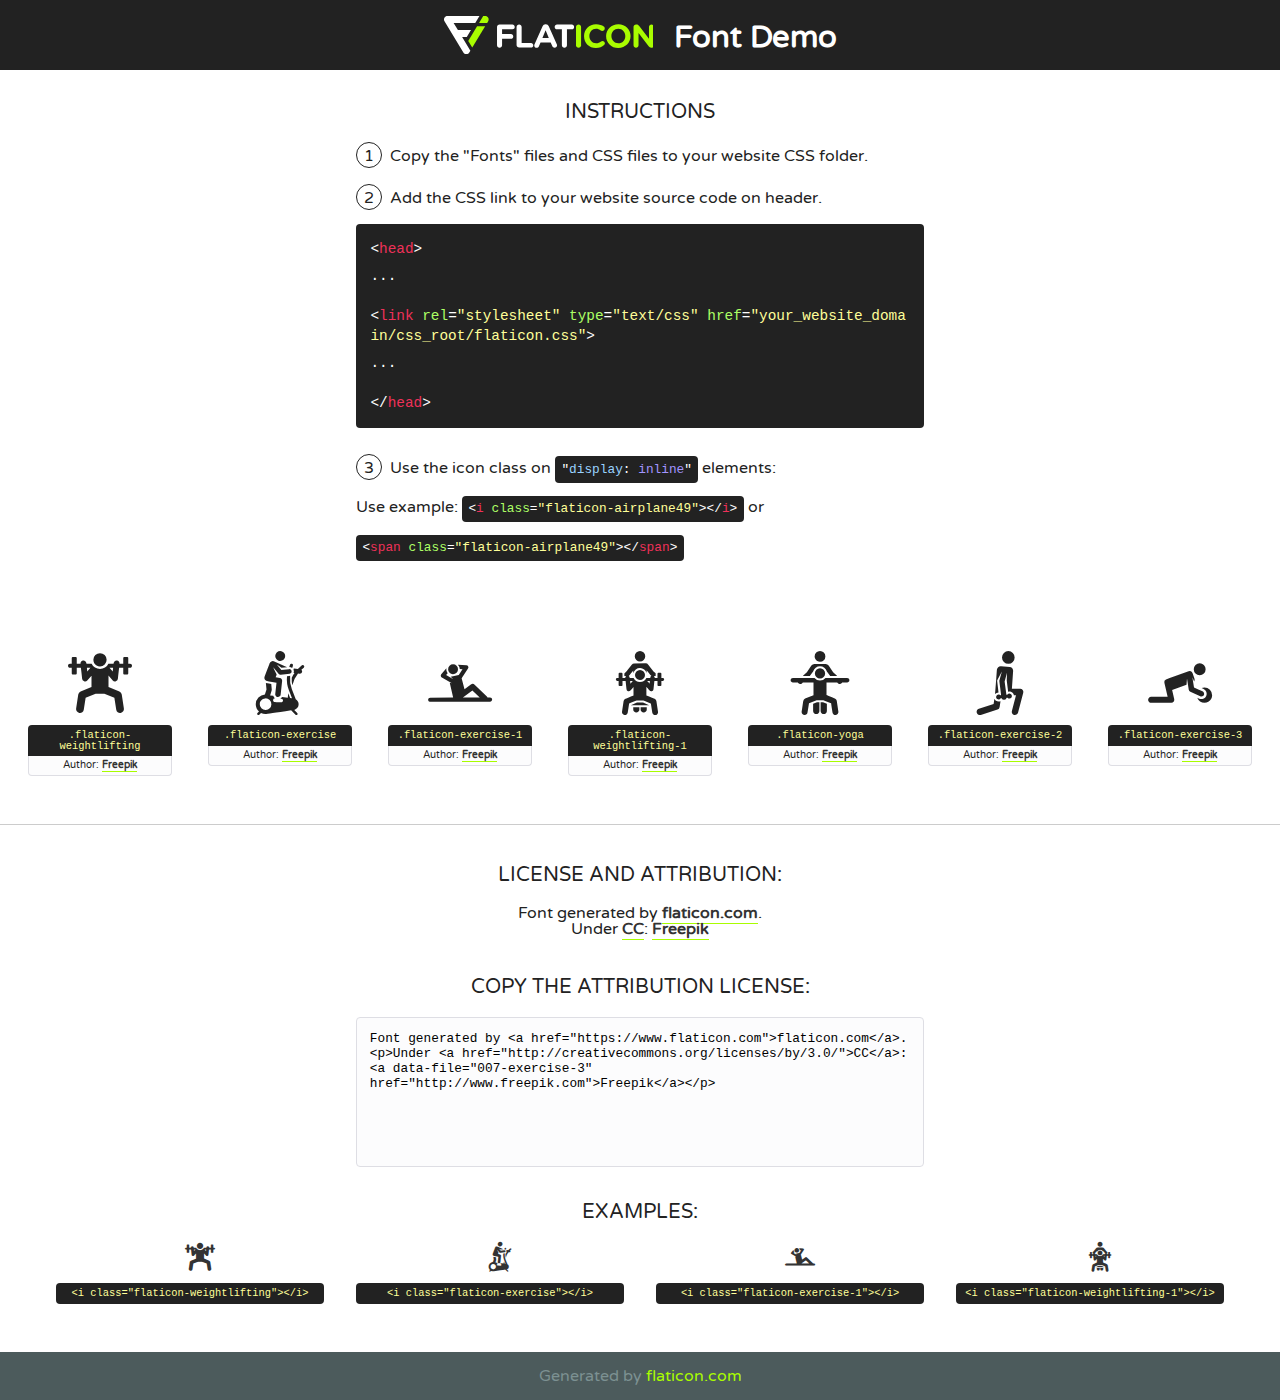
<file: font/flaticon.html>
<!DOCTYPE html>
<!--
  Flaticon icon font: Flaticon
  Creation date: 11/05/2019 13:23
-->
<html>
<!DOCTYPE html>
<html>

<head>
    <title>Flaticon WebFont</title>
    <link href="http://fonts.googleapis.com/css?family=Varela+Round" rel="stylesheet" type="text/css" />
    <link rel="stylesheet" type="text/css" href="flaticon.css">
    <meta charset="UTF-8">
    <style>
    html, body, div, span, applet, object, iframe,
    h1, h2, h3, h4, h5, h6, p, blockquote, pre,
    a, abbr, acronym, address, big, cite, code,
    del, dfn, em, img, ins, kbd, q, s, samp,
    small, strike, strong, sub, sup, tt, var,
    b, u, i, center,
    dl, dt, dd, ol, ul, li,
    fieldset, form, label, legend,
    table, caption, tbody, tfoot, thead, tr, th, td,
    article, aside, canvas, details, embed, 
    figure, figcaption, footer, header, hgroup, 
    menu, nav, output, ruby, section, summary,
    time, mark, audio, video {
        margin: 0;
        padding: 0;
        border: 0;
        font-size: 100%;
        font: inherit;
        vertical-align: baseline;
    }
    /* HTML5 display-role reset for older browsers */
    article, aside, details, figcaption, figure, 
    footer, header, hgroup, menu, nav, section {
        display: block;
    }
    body {
        line-height: 1;
    }
    ol, ul {
        list-style: none;
    }
    blockquote, q {
        quotes: none;
    }
    blockquote:before, blockquote:after,
    q:before, q:after {
        content: '';
        content: none;
    }
    table {
        border-collapse: collapse;
        border-spacing: 0;
    }
    body {
        font-family: 'Varela Round', Helvetica, Arial, sans-serif;
        font-size: 16px;
        color: #222;
    }
    a {
        color: #333;
        border-bottom: 1px solid #a9fd00;
        font-weight: bold;
        text-decoration: none;
    }
    * {
        -moz-box-sizing: border-box;
        -webkit-box-sizing: border-box;
        box-sizing: border-box;
        margin: 0;
        padding: 0;
    }
    [class^="flaticon-"]:before, [class*=" flaticon-"]:before, [class^="flaticon-"]:after, [class*=" flaticon-"]:after {
        font-family: Flaticon;
        font-size: 30px;
        font-style: normal;
        margin-left: 20px;
        color: #333;
    }
    .wrapper {
        max-width: 600px;
        margin: auto;
        padding: 0 1em;
    }
    .title {
        font-size: 1.25em;
        text-align: center;
        margin-bottom: 1em;
        text-transform: uppercase;
    }
    header {
        text-align: center;
        background-color: #222;
        color: #fff;
        padding: 1em;
    }
    header .logo {
        width: 210px;
        height: 38px;
        display: inline-block;
        vertical-align: middle;
        margin-right: 1em;
        border: none;
    }
    header strong {
        font-size: 1.95em;
        font-weight: bold;
        vertical-align: middle;
        margin-top: 5px;
        display: inline-block;
    }
    .demo {
        margin: 2em auto;
        line-height: 1.25em;
    }
    .demo ul li {
        margin-bottom: 1em;
    }
    .demo ul li .num {
        color: #222;
        border-radius: 20px;
        display: inline-block;
        width: 26px;
        padding: 3px;
        height: 26px;
        text-align: center;
        margin-right: 0.5em;
        border: 1px solid #222;
    }
    .demo ul li code {
        background-color: #222;
        border-radius: 4px;
        padding: 0.25em 0.5em;
        display: inline-block;
        color: #fff;
        font-family: Consolas,Monaco,Lucida Console,Liberation Mono,DejaVu Sans Mono,Bitstream Vera Sans Mono,Courier New, monospace;
        font-weight: lighter;
        margin-top: 1em;
        font-size: 0.8em;
        word-break: break-all;
    }
    .demo ul li code.big {
        padding: 1em;
        font-size: 0.9em;
    }
    .demo ul li code .red {
        color: #EF3159;
    }
    .demo ul li code .green {
        color: #ACFF65;
    }
    .demo ul li code .yellow {
        color: #FFFF99;
    }
    .demo ul li code .blue {
        color: #99D3FF;
    }
    .demo ul li code .purple {
        color: #A295FF;
    }
    .demo ul li code .dots {
        margin-top: 0.5em;
        display: block;
    }
    #glyphs {
        border-bottom: 1px solid #ccc;
        padding: 2em 0;
        text-align: center;
    }
    .glyph {
        display: inline-block;
        width: 9em;
        margin: 1em;
        text-align: center;
        vertical-align: top;
        background: #FFF;
    }
    .glyph .glyph-icon {
        padding: 10px;
        display: block;
        font-family:"Flaticon";
        font-size: 64px;
        line-height: 1;
    }
    .glyph .glyph-icon:before {
        font-size: 64px;
        color: #222;
        margin-left: 0;
    }
    .class-name {
        font-size: 0.65em;
        background-color: #222;
        color: #fff;
        border-radius: 4px 4px 0 0;
        padding: 0.5em;
        color: #FFFF99;
        font-family: Consolas,Monaco,Lucida Console,Liberation Mono,DejaVu Sans Mono,Bitstream Vera Sans Mono,Courier New, monospace;
    }
    .author-name {
        font-size: 0.6em;
        background-color: #fcfcfd;
        border: 1px solid #DEDEE4;
        border-top: 0;
        border-radius: 0 0 4px 4px;
        padding: 0.5em;
    }
    .class-name:last-child {
        font-size: 10px;
        color:#888;
    }
    .class-name:last-child a {
        font-size: 10px;
        color:#555;
    }
    .class-name:last-child a:hover {
        color:#a9fd00;
    }
    .glyph > input {
        display: block;
        width: 100px;
        margin: 5px auto;
        text-align: center;
        font-size: 12px;
        cursor: text;
    }
    .glyph > input.icon-input {
        font-family:"Flaticon";
        font-size: 16px;
        margin-bottom: 10px;
    }
    .attribution .title {
        margin-top: 2em;
    }
    .attribution textarea {
        background-color: #fcfcfd;
        padding: 1em;
        border: none;
        box-shadow: none;
        border: 1px solid #DEDEE4;
        border-radius: 4px;
        resize: none;
        width: 100%;
        height: 150px;
        font-size: 0.8em;
        font-family: Consolas,Monaco,Lucida Console,Liberation Mono,DejaVu Sans Mono,Bitstream Vera Sans Mono,Courier New, monospace;
        -webkit-appearance: none;
    }
    .iconsuse {
        margin: 2em auto;
        text-align: center;
        max-width: 1200px;
    }
    .iconsuse:after {
        content: '';
        display: table;
        clear: both;
    }
    .iconsuse .image {
        float: left;
        width: 25%;
        padding: 0 1em;
    }
    .iconsuse .image p {
        margin-bottom: 1em;
    }
    .iconsuse .image span {
        display: block;
        font-size: 0.65em;
        background-color: #222;
        color: #fff;
        border-radius: 4px;
        padding: 0.5em;
        color: #FFFF99;
        margin-top: 1em;
        font-family: Consolas,Monaco,Lucida Console,Liberation Mono,DejaVu Sans Mono,Bitstream Vera Sans Mono,Courier New, monospace;
    }
    #footer {
        text-align: center;
        background-color: #4C5B5C;
        color: #7c9192;
        padding: 1em;
    }
    #footer a {
        border: none;
        color: #a9fd00;
        font-weight: normal;
    }
    @media (max-width: 960px) {
        .iconsuse .image {
            width: 50%;
        }
    }
    @media (max-width: 560px) {
        .iconsuse .image {
            width: 100%;
        }
    }
    </style>
</head>

<body class="characters-off">

    <header>
        <a href="https://www.flaticon.com" target="_blank" class="logo">
            <svg version="1.1" xmlns="http://www.w3.org/2000/svg" xmlns:xlink="http://www.w3.org/1999/xlink" xmlns:a="http://ns.adobe.com/AdobeSVGViewerExtensions/3.0/" viewBox="0 0 560.875 102.036" enable-background="new 0 0 560.875 102.036" xml:space="preserve">
                <defs>
                </defs>
                <g>
                    <g class="letters">
                        <path fill="#ffffff" d="M141.596,29.675c0-3.777,2.985-6.767,6.764-6.767h34.438c3.426,0,6.15,2.728,6.15,6.15
                        c0,3.43-2.724,6.149-6.15,6.149h-27.674v13.091h23.719c3.429,0,6.151,2.724,6.151,6.15c0,3.43-2.723,6.149-6.151,6.149h-23.719
                        v17.574c0,3.773-2.986,6.761-6.764,6.761c-3.779,0-6.764-2.989-6.764-6.761V29.675z"></path>
                        <path fill="#ffffff" d="M193.844,29.149c0-3.781,2.985-6.767,6.764-6.767c3.776,0,6.763,2.985,6.763,6.767v42.957h25.039
                        c3.426,0,6.149,2.726,6.149,6.153c0,3.425-2.723,6.15-6.149,6.15h-31.802c-3.779,0-6.764-2.986-6.764-6.768V29.149z"></path>
                        <path fill="#ffffff" d="M241.891,75.71l21.438-48.407c1.492-3.341,4.215-5.357,7.906-5.357h0.792
                        c3.686,0,6.323,2.017,7.815,5.357l21.439,48.407c0.436,0.967,0.701,1.845,0.701,2.723c0,3.602-2.809,6.501-6.414,6.501
                        c-3.161,0-5.269-1.845-6.499-4.655l-4.132-9.661h-27.059l-4.301,10.102c-1.144,2.631-3.426,4.214-6.237,4.214
                        c-3.517,0-6.24-2.81-6.24-6.325C241.1,77.64,241.451,76.677,241.891,75.71z M279.932,58.666l-8.521-20.297l-8.526,20.297H279.932
                        z"></path>
                        <path fill="#ffffff" d="M314.864,35.387H301.86c-3.429,0-6.239-2.813-6.239-6.238c0-3.429,2.811-6.24,6.239-6.24h39.533
                        c3.426,0,6.237,2.811,6.237,6.24c0,3.425-2.811,6.238-6.237,6.238h-13.001v42.785c0,3.773-2.99,6.761-6.764,6.761
                        c-3.779,0-6.764-2.989-6.764-6.761V35.387z"></path>
                        <path fill="#A9FD00" d="M352.615,29.149c0-3.781,2.985-6.767,6.767-6.767c3.774,0,6.761,2.985,6.761,6.767v49.024
                        c0,3.773-2.987,6.761-6.761,6.761c-3.781,0-6.767-2.989-6.767-6.761V29.149z"></path>
                        <path fill="#A9FD00" d="M374.132,53.836v-0.179c0-17.481,13.178-31.801,32.065-31.801c9.22,0,15.459,2.458,20.557,6.238
                        c1.402,1.054,2.637,2.985,2.637,5.357c0,3.692-2.985,6.59-6.681,6.59c-1.845,0-3.071-0.702-4.044-1.319
                        c-3.776-2.813-7.729-4.393-12.562-4.393c-10.364,0-17.831,8.611-17.831,19.154v0.173c0,10.542,7.291,19.329,17.831,19.329
                        c5.715,0,9.492-1.756,13.359-4.834c1.049-0.874,2.458-1.491,4.039-1.491c3.429,0,6.325,2.813,6.325,6.236
                        c0,2.106-1.056,3.78-2.282,4.834c-5.539,4.834-12.036,7.733-21.878,7.733C387.572,85.464,374.132,71.493,374.132,53.836z"></path>
                        <path fill="#A9FD00" d="M433.009,53.836v-0.179c0-17.481,13.79-31.801,32.766-31.801c18.981,0,32.592,14.143,32.592,31.628v0.173
                        c0,17.483-13.785,31.807-32.769,31.807C446.625,85.464,433.009,71.32,433.009,53.836z M484.224,53.836v-0.179
                        c0-10.539-7.725-19.326-18.626-19.326c-10.893,0-18.449,8.611-18.449,19.154v0.173c0,10.542,7.73,19.329,18.626,19.329
                        C476.676,72.986,484.224,64.378,484.224,53.836z"></path>
                        <path fill="#A9FD00" d="M506.233,29.321c0-3.774,2.99-6.763,6.767-6.763h1.401c3.252,0,5.183,1.583,7.029,3.953l26.093,34.265
                        V29.059c0-3.692,2.99-6.677,6.681-6.677c3.683,0,6.671,2.985,6.671,6.677v48.934c0,3.78-2.987,6.765-6.764,6.765h-0.436
                        c-3.257,0-5.188-1.581-7.034-3.953l-27.056-35.492v32.944c0,3.687-2.985,6.676-6.678,6.676c-3.683,0-6.673-2.989-6.673-6.676
                        V29.321z"></path>
                    </g>
                    <g class="insignia">
                        <path fill="#ffffff" d="M48.372,56.137h12.517l11.156-18.537H37.186L25.688,18.539h57.825L94.668,0H9.271
                        C5.925,0,2.842,1.801,1.198,4.716c-1.644,2.907-1.593,6.482,0.134,9.343l50.38,83.501c1.678,2.781,4.689,4.476,7.938,4.476
                        c3.246,0,6.257-1.695,7.935-4.476l2.898-4.804L48.372,56.137z"></path>
                        <g class="i">
                            <path fill="#A9FD00" d="M93.575,18.539h0.031v0.004l21.652,0.004l2.705-4.488c1.727-2.861,1.778-6.436,0.133-9.343
                            C116.454,1.801,113.371,0,110.026,0h-5.294L93.575,18.539z"></path>
                            <polygon fill="#A9FD00" points="88.291,27.356 64.725,66.486 75.519,84.404 109.942,27.356"></polygon>
                        </g>
                    </g>
                </g>
            </svg>
        </a>
        <strong>Font Demo</strong>
    </header>


    <section class="demo wrapper">

        <p class="title">Instructions</p>

        <ul>
            <li>
                <span class="num">1</span>Copy the "Fonts" files and CSS files to your website CSS folder.
            </li>
            <li>
                <span class="num">2</span>Add the CSS link to your website source code on header.
                <code class="big">
                    &lt;<span class="red">head</span>&gt;
                    <br/><span class="dots">...</span>
                    <br/>&lt;<span class="red">link</span> <span class="green">rel</span>=<span class="yellow">"stylesheet"</span> <span class="green">type</span>=<span class="yellow">"text/css"</span> <span class="green">href</span>=<span class="yellow">"your_website_domain/css_root/flaticon.css"</span>&gt;
                    <br/><span class="dots">...</span>
                    <br/>&lt;/<span class="red">head</span>&gt;
                </code>
            </li>

            <li>
                <p>
                    <span class="num">3</span>Use the icon class on <code>"<span class="blue">display</span>:<span class="purple"> inline</span>"</code> elements:
                    <br />
                    Use example: <code>&lt;<span class="red">i</span> <span class="green">class</span>=<span class="yellow">&quot;flaticon-airplane49&quot;</span>&gt;&lt;/<span class="red">i</span>&gt;</code> or <code>&lt;<span class="red">span</span> <span class="green">class</span>=<span class="yellow">&quot;flaticon-airplane49&quot;</span>&gt;&lt;/<span class="red">span</span>&gt;</code>
            </li>
        </ul>

    </section>




   <section id="glyphs">          
    
      
        <div class="glyph"><div class="glyph-icon flaticon-weightlifting"></div>
            <div class="class-name">.flaticon-weightlifting</div>
            <div class="author-name">Author: <a data-file="001-weightlifting" href="http://www.freepik.com">Freepik</a> </div> 
        </div>        
        
        <div class="glyph"><div class="glyph-icon flaticon-exercise"></div>
            <div class="class-name">.flaticon-exercise</div>
            <div class="author-name">Author: <a data-file="002-exercise" href="http://www.freepik.com">Freepik</a> </div> 
        </div>        
        
        <div class="glyph"><div class="glyph-icon flaticon-exercise-1"></div>
            <div class="class-name">.flaticon-exercise-1</div>
            <div class="author-name">Author: <a data-file="003-exercise-1" href="http://www.freepik.com">Freepik</a> </div> 
        </div>        
        
        <div class="glyph"><div class="glyph-icon flaticon-weightlifting-1"></div>
            <div class="class-name">.flaticon-weightlifting-1</div>
            <div class="author-name">Author: <a data-file="004-weightlifting-1" href="http://www.freepik.com">Freepik</a> </div> 
        </div>        
        
        <div class="glyph"><div class="glyph-icon flaticon-yoga"></div>
            <div class="class-name">.flaticon-yoga</div>
            <div class="author-name">Author: <a data-file="005-yoga" href="http://www.freepik.com">Freepik</a> </div> 
        </div>        
        
        <div class="glyph"><div class="glyph-icon flaticon-exercise-2"></div>
            <div class="class-name">.flaticon-exercise-2</div>
            <div class="author-name">Author: <a data-file="006-exercise-2" href="http://www.freepik.com">Freepik</a> </div> 
        </div>        
        
        <div class="glyph"><div class="glyph-icon flaticon-exercise-3"></div>
            <div class="class-name">.flaticon-exercise-3</div>
            <div class="author-name">Author: <a data-file="007-exercise-3" href="http://www.freepik.com">Freepik</a> </div> 
        </div>        
        

    </section>



    <section class="attribution wrapper"   style="text-align:center;">

      <div class="title">License and attribution:</div><div class="attrDiv">Font generated by <a href="https://www.flaticon.com">flaticon.com</a>. <div><p>Under <a href="http://creativecommons.org/licenses/by/3.0/">CC</a>: <a data-file="007-exercise-3" href="http://www.freepik.com">Freepik</a></p>  </div>
      </div>
      <div class="title">Copy the Attribution License:</div>

    <textarea onclick="this.focus();this.select();">Font generated by &lt;a href=&quot;https://www.flaticon.com&quot;&gt;flaticon.com&lt;/a&gt;. <p>Under <a href="http://creativecommons.org/licenses/by/3.0/">CC</a>: <a data-file="007-exercise-3" href="http://www.freepik.com">Freepik</a></p>  
     </textarea>

    </section>

    <section class="iconsuse">

          <div class="title">Examples:</div>            
             
            <div class="image">
                <p>
                    <i class="glyph-icon flaticon-weightlifting"></i> 
                    <span>&lt;i class=&quot;flaticon-weightlifting&quot;&gt;&lt;/i&gt;</span>
                </p>
            </div>
            
            <div class="image">
                <p>
                    <i class="glyph-icon flaticon-exercise"></i> 
                    <span>&lt;i class=&quot;flaticon-exercise&quot;&gt;&lt;/i&gt;</span>
                </p>
            </div>
            
            <div class="image">
                <p>
                    <i class="glyph-icon flaticon-exercise-1"></i> 
                    <span>&lt;i class=&quot;flaticon-exercise-1&quot;&gt;&lt;/i&gt;</span>
                </p>
            </div>
            
            <div class="image">
                <p>
                    <i class="glyph-icon flaticon-weightlifting-1"></i> 
                    <span>&lt;i class=&quot;flaticon-weightlifting-1&quot;&gt;&lt;/i&gt;</span>
                </p>
            </div>
                       
        </div>
                            
    </section>

<div id="footer">
    <div>Generated by <a href="https://www.flaticon.com">flaticon.com</a>
    </div>
</div>



</body>
</html>
</file>
<file: font/flaticon.css>
/*
  	Flaticon icon font: Flaticon
  	Creation date: 11/05/2019 13:23
  	*/

@font-face {
  font-family: "Flaticon";
  src: url("./Flaticon.eot");
  src: url("./Flaticon.eot?#iefix") format("embedded-opentype"),
       url("./Flaticon.woff2") format("woff2"),
       url("./Flaticon.woff") format("woff"),
       url("./Flaticon.ttf") format("truetype"),
       url("./Flaticon.svg#Flaticon") format("svg");
  font-weight: normal;
  font-style: normal;
}

@media screen and (-webkit-min-device-pixel-ratio:0) {
  @font-face {
    font-family: "Flaticon";
    src: url("./Flaticon.svg#Flaticon") format("svg");
  }
}

[class^="flaticon-"]:before, [class*=" flaticon-"]:before,
[class^="flaticon-"]:after, [class*=" flaticon-"]:after {   
  font-family: Flaticon;
        font-size: 20px;
font-style: normal;
margin-left: 20px;
}

.flaticon-weightlifting:before { content: "\f100"; }
.flaticon-exercise:before { content: "\f101"; }
.flaticon-exercise-1:before { content: "\f102"; }
.flaticon-weightlifting-1:before { content: "\f103"; }
.flaticon-yoga:before { content: "\f104"; }
.flaticon-exercise-2:before { content: "\f105"; }
.flaticon-exercise-3:before { content: "\f106"; }
</file>
<file: css/venobox.css>
/* ------ venobox.css --------*/
.vbox-overlay *, .vbox-overlay *:before, .vbox-overlay *:after{
    -webkit-backface-visibility: hidden;
    -webkit-box-sizing:border-box;
    -moz-box-sizing:border-box;
    box-sizing:border-box;
}
.vbox-overlay * { 
    -webkit-backface-visibility: visible;
    backface-visibility: visible;
}
.vbox-overlay{
    display: -webkit-flex;
    display: flex;
    -webkit-flex-direction: column;
    flex-direction: column;
    -webkit-justify-content: center;
    justify-content: center;
    -webkit-align-items: center;
    align-items: center;
    position: fixed;
    left: 0;
    top: 0;
    bottom: 0;
    right: 0;
    z-index: 1040;
    -webkit-transform:translateZ(1000px);
    transform: translateZ(1000px);
    transform-style: preserve-3d;
}

/* ----- navigation ----- */
.vbox-title{
    width: 100%;
    height: 40px;
    float: left;
    text-align: center;
    line-height: 28px;
    font-size: 12px;
    padding: 6px 40px;
    overflow: hidden;
    position: fixed;
    display: none;
    left: 0;
    z-index: 1050;
}
.vbox-close{
    cursor: pointer;
    position: fixed;
    top: -1px;
    right: 0;
    width: 50px;
    height: 40px;
    padding: 6px;
    display: block;
    background-position:10px center;
    overflow: hidden;
    font-size: 24px;
    line-height: 1;
    text-align: center;
    z-index: 1050;
}
.vbox-num{
    cursor: pointer;
    position: fixed;
    left: 0;
    height: 40px;
    display: block;
    overflow: hidden;
    line-height: 28px;
    font-size: 12px;
    padding: 6px 10px;
    display: none;
    z-index: 1050;
}
/* ----- navigation ARROWS ----- */
.vbox-next, .vbox-prev{
    position: fixed;
    top: 50%;
    margin-top: -15px;
    overflow: hidden;
    cursor: pointer;
    display: block;
    width: 45px;
    height: 45px;
    z-index: 1050;
}
.vbox-next span, .vbox-prev span{
    position: relative;
    width: 20px;
    height: 20px;
    border: 2px solid transparent;
    border-top-color: #B6B6B6;
    border-right-color: #B6B6B6;
    text-indent: -100px;
    position: absolute;
    top: 8px;
    display: block;
}
.vbox-prev{
    left: 15px;
}
.vbox-next{
    right: 15px;
}
.vbox-prev span{
    left: 10px;
    -ms-transform: rotate(-135deg);
    -webkit-transform: rotate(-135deg);
    transform: rotate(-135deg);
}
.vbox-next span{
    -ms-transform: rotate(45deg);
    -webkit-transform: rotate(45deg);
    transform: rotate(45deg);
    right: 10px;
}
/* ------- inline window ------ */
.vbox-inline{
    width: 420px;
    height: 315px;
    height: 70vh;
    padding: 10px;
    background: #fff;
    margin: 0 auto;
    overflow: auto;
    text-align: left;
}
/* ------- Video & iFrames window ------ */
.venoframe{
    max-width: 100%;
    width: 100%;
    border: none;
    width: 100%;
    height: 260px;
    height: 70vh;
}
.venoframe.vbvid{
    height: 260px;
}
@media (min-width: 768px) {
    .venoframe, .vbox-inline{
        width: 90%;
        height: 360px;
        height: 70vh;
    }
    .venoframe.vbvid{
        width: 640px;
        height: 360px;
    }
}
@media (min-width: 992px) {
    .venoframe, .vbox-inline{
        max-width: 1200px;
        width: 80%;
        height: 540px;
        height: 70vh;
    }
    .venoframe.vbvid{
        width: 960px;
        height: 540px;
    }
}
/* 
Please do NOT edit this part! 
or at least read this note: http://i.imgur.com/7C0ws9e.gif
*/
.vbox-open{
    overflow: hidden;
}
.vbox-container{
    position: absolute;
    left: 0;
    right: 0;
    top: 0;
    bottom: 0;
    overflow-x: hidden;
    overflow-y: scroll;
    overflow-scrolling: touch;
    -webkit-overflow-scrolling: touch;
    z-index: 20;
    max-height: 100%;

}

.vbox-content{
    text-align: center;
    float: left;
    width: 100%;
    position: relative;
    overflow: hidden;
    padding: 20px 10px;
}
.vbox-container img{
    max-width: 100%;
    height: auto;
}
.figlio{
    box-shadow: 0 0 12px rgba(0,0,0,0.19), 0 6px 6px rgba(0,0,0,0.23);
    max-width: 100%;
    text-align: initial;
}
img.figlio{
    -webkit-user-select: none;
-khtml-user-select: none;
-moz-user-select: none;
-o-user-select: none;
user-select: none;
}
.vbox-content.swipe-left{
    margin-left: -200px !important;
}
.vbox-content.swipe-right{
    margin-left: 200px !important;
}
.animated{
    webkit-transition: margin 300ms ease-out;
    transition: margin 300ms ease-out;
}
.animate-in{
    opacity: 1;
}
.animate-out{
    opacity: 0;
}
/* ---------- preloader ----------
 * SPINKIT 
 * http://tobiasahlin.com/spinkit/
-------------------------------- */
.sk-double-bounce,.sk-rotating-plane{width:40px;height:40px;margin:40px auto}.sk-rotating-plane{background-color:#333;-webkit-animation:sk-rotatePlane 1.2s infinite ease-in-out;animation:sk-rotatePlane 1.2s infinite ease-in-out}@-webkit-keyframes sk-rotatePlane{0%{-webkit-transform:perspective(120px) rotateX(0) rotateY(0);transform:perspective(120px) rotateX(0) rotateY(0)}50%{-webkit-transform:perspective(120px) rotateX(-180.1deg) rotateY(0);transform:perspective(120px) rotateX(-180.1deg) rotateY(0)}100%{-webkit-transform:perspective(120px) rotateX(-180deg) rotateY(-179.9deg);transform:perspective(120px) rotateX(-180deg) rotateY(-179.9deg)}}@keyframes sk-rotatePlane{0%{-webkit-transform:perspective(120px) rotateX(0) rotateY(0);transform:perspective(120px) rotateX(0) rotateY(0)}50%{-webkit-transform:perspective(120px) rotateX(-180.1deg) rotateY(0);transform:perspective(120px) rotateX(-180.1deg) rotateY(0)}100%{-webkit-transform:perspective(120px) rotateX(-180deg) rotateY(-179.9deg);transform:perspective(120px) rotateX(-180deg) rotateY(-179.9deg)}}.sk-double-bounce{position:relative}.sk-double-bounce .sk-child{width:100%;height:100%;border-radius:50%;background-color:#333;opacity:.6;position:absolute;top:0;left:0;-webkit-animation:sk-doubleBounce 2s infinite ease-in-out;animation:sk-doubleBounce 2s infinite ease-in-out}.sk-chasing-dots .sk-child,.sk-spinner-pulse,.sk-three-bounce .sk-child{background-color:#333;border-radius:100%}.sk-double-bounce .sk-double-bounce2{-webkit-animation-delay:-1s;animation-delay:-1s}@-webkit-keyframes sk-doubleBounce{0%,100%{-webkit-transform:scale(0);transform:scale(0)}50%{-webkit-transform:scale(1);transform:scale(1)}}@keyframes sk-doubleBounce{0%,100%{-webkit-transform:scale(0);transform:scale(0)}50%{-webkit-transform:scale(1);transform:scale(1)}}.sk-wave{margin:40px auto;width:50px;height:40px;text-align:center;font-size:10px}.sk-wave .sk-rect{background-color:#333;height:100%;width:6px;display:inline-block;-webkit-animation:sk-waveStretchDelay 1.2s infinite ease-in-out;animation:sk-waveStretchDelay 1.2s infinite ease-in-out}.sk-wave .sk-rect1{-webkit-animation-delay:-1.2s;animation-delay:-1.2s}.sk-wave .sk-rect2{-webkit-animation-delay:-1.1s;animation-delay:-1.1s}.sk-wave .sk-rect3{-webkit-animation-delay:-1s;animation-delay:-1s}.sk-wave .sk-rect4{-webkit-animation-delay:-.9s;animation-delay:-.9s}.sk-wave .sk-rect5{-webkit-animation-delay:-.8s;animation-delay:-.8s}@-webkit-keyframes sk-waveStretchDelay{0%,100%,40%{-webkit-transform:scaleY(.4);transform:scaleY(.4)}20%{-webkit-transform:scaleY(1);transform:scaleY(1)}}@keyframes sk-waveStretchDelay{0%,100%,40%{-webkit-transform:scaleY(.4);transform:scaleY(.4)}20%{-webkit-transform:scaleY(1);transform:scaleY(1)}}.sk-wandering-cubes{margin:40px auto;width:40px;height:40px;position:relative}.sk-wandering-cubes .sk-cube{background-color:#333;width:10px;height:10px;position:absolute;top:0;left:0;-webkit-animation:sk-wanderingCube 1.8s ease-in-out -1.8s infinite both;animation:sk-wanderingCube 1.8s ease-in-out -1.8s infinite both}.sk-chasing-dots,.sk-spinner-pulse{width:40px;height:40px;margin:40px auto}.sk-wandering-cubes .sk-cube2{-webkit-animation-delay:-.9s;animation-delay:-.9s}@-webkit-keyframes sk-wanderingCube{0%{-webkit-transform:rotate(0);transform:rotate(0)}25%{-webkit-transform:translateX(30px) rotate(-90deg) scale(.5);transform:translateX(30px) rotate(-90deg) scale(.5)}50%{-webkit-transform:translateX(30px) translateY(30px) rotate(-179deg);transform:translateX(30px) translateY(30px) rotate(-179deg)}50.1%{-webkit-transform:translateX(30px) translateY(30px) rotate(-180deg);transform:translateX(30px) translateY(30px) rotate(-180deg)}75%{-webkit-transform:translateX(0) translateY(30px) rotate(-270deg) scale(.5);transform:translateX(0) translateY(30px) rotate(-270deg) scale(.5)}100%{-webkit-transform:rotate(-360deg);transform:rotate(-360deg)}}@keyframes sk-wanderingCube{0%{-webkit-transform:rotate(0);transform:rotate(0)}25%{-webkit-transform:translateX(30px) rotate(-90deg) scale(.5);transform:translateX(30px) rotate(-90deg) scale(.5)}50%{-webkit-transform:translateX(30px) translateY(30px) rotate(-179deg);transform:translateX(30px) translateY(30px) rotate(-179deg)}50.1%{-webkit-transform:translateX(30px) translateY(30px) rotate(-180deg);transform:translateX(30px) translateY(30px) rotate(-180deg)}75%{-webkit-transform:translateX(0) translateY(30px) rotate(-270deg) scale(.5);transform:translateX(0) translateY(30px) rotate(-270deg) scale(.5)}100%{-webkit-transform:rotate(-360deg);transform:rotate(-360deg)}}.sk-spinner-pulse{-webkit-animation:sk-pulseScaleOut 1s infinite ease-in-out;animation:sk-pulseScaleOut 1s infinite ease-in-out}@-webkit-keyframes sk-pulseScaleOut{0%{-webkit-transform:scale(0);transform:scale(0)}100%{-webkit-transform:scale(1);transform:scale(1);opacity:0}}@keyframes sk-pulseScaleOut{0%{-webkit-transform:scale(0);transform:scale(0)}100%{-webkit-transform:scale(1);transform:scale(1);opacity:0}}.sk-chasing-dots{position:relative;text-align:center;-webkit-animation:sk-chasingDotsRotate 2s infinite linear;animation:sk-chasingDotsRotate 2s infinite linear}.sk-chasing-dots .sk-child{width:60%;height:60%;display:inline-block;position:absolute;top:0;-webkit-animation:sk-chasingDotsBounce 2s infinite ease-in-out;animation:sk-chasingDotsBounce 2s infinite ease-in-out}.sk-chasing-dots .sk-dot2{top:auto;bottom:0;-webkit-animation-delay:-1s;animation-delay:-1s}@-webkit-keyframes sk-chasingDotsRotate{100%{-webkit-transform:rotate(360deg);transform:rotate(360deg)}}@keyframes sk-chasingDotsRotate{100%{-webkit-transform:rotate(360deg);transform:rotate(360deg)}}@-webkit-keyframes sk-chasingDotsBounce{0%,100%{-webkit-transform:scale(0);transform:scale(0)}50%{-webkit-transform:scale(1);transform:scale(1)}}@keyframes sk-chasingDotsBounce{0%,100%{-webkit-transform:scale(0);transform:scale(0)}50%{-webkit-transform:scale(1);transform:scale(1)}}.sk-three-bounce{margin:40px auto;width:80px;text-align:center}.sk-three-bounce .sk-child{width:20px;height:20px;display:inline-block;-webkit-animation:sk-three-bounce 1.4s ease-in-out 0s infinite both;animation:sk-three-bounce 1.4s ease-in-out 0s infinite both}.sk-circle .sk-child:before,.sk-fading-circle .sk-circle:before{display:block;border-radius:100%;content:'';background-color:#333}.sk-three-bounce .sk-bounce1{-webkit-animation-delay:-.32s;animation-delay:-.32s}.sk-three-bounce .sk-bounce2{-webkit-animation-delay:-.16s;animation-delay:-.16s}@-webkit-keyframes sk-three-bounce{0%,100%,80%{-webkit-transform:scale(0);transform:scale(0)}40%{-webkit-transform:scale(1);transform:scale(1)}}@keyframes sk-three-bounce{0%,100%,80%{-webkit-transform:scale(0);transform:scale(0)}40%{-webkit-transform:scale(1);transform:scale(1)}}.sk-circle{margin:40px auto;width:40px;height:40px;position:relative}.sk-circle .sk-child{width:100%;height:100%;position:absolute;left:0;top:0}.sk-circle .sk-child:before{margin:0 auto;width:15%;height:15%;-webkit-animation:sk-circleBounceDelay 1.2s infinite ease-in-out both;animation:sk-circleBounceDelay 1.2s infinite ease-in-out both}.sk-circle .sk-circle2{-webkit-transform:rotate(30deg);-ms-transform:rotate(30deg);transform:rotate(30deg)}.sk-circle .sk-circle3{-webkit-transform:rotate(60deg);-ms-transform:rotate(60deg);transform:rotate(60deg)}.sk-circle .sk-circle4{-webkit-transform:rotate(90deg);-ms-transform:rotate(90deg);transform:rotate(90deg)}.sk-circle .sk-circle5{-webkit-transform:rotate(120deg);-ms-transform:rotate(120deg);transform:rotate(120deg)}.sk-circle .sk-circle6{-webkit-transform:rotate(150deg);-ms-transform:rotate(150deg);transform:rotate(150deg)}.sk-circle .sk-circle7{-webkit-transform:rotate(180deg);-ms-transform:rotate(180deg);transform:rotate(180deg)}.sk-circle .sk-circle8{-webkit-transform:rotate(210deg);-ms-transform:rotate(210deg);transform:rotate(210deg)}.sk-circle .sk-circle9{-webkit-transform:rotate(240deg);-ms-transform:rotate(240deg);transform:rotate(240deg)}.sk-circle .sk-circle10{-webkit-transform:rotate(270deg);-ms-transform:rotate(270deg);transform:rotate(270deg)}.sk-circle .sk-circle11{-webkit-transform:rotate(300deg);-ms-transform:rotate(300deg);transform:rotate(300deg)}.sk-circle .sk-circle12{-webkit-transform:rotate(330deg);-ms-transform:rotate(330deg);transform:rotate(330deg)}.sk-circle .sk-circle2:before{-webkit-animation-delay:-1.1s;animation-delay:-1.1s}.sk-circle .sk-circle3:before{-webkit-animation-delay:-1s;animation-delay:-1s}.sk-circle .sk-circle4:before{-webkit-animation-delay:-.9s;animation-delay:-.9s}.sk-circle .sk-circle5:before{-webkit-animation-delay:-.8s;animation-delay:-.8s}.sk-circle .sk-circle6:before{-webkit-animation-delay:-.7s;animation-delay:-.7s}.sk-circle .sk-circle7:before{-webkit-animation-delay:-.6s;animation-delay:-.6s}.sk-circle .sk-circle8:before{-webkit-animation-delay:-.5s;animation-delay:-.5s}.sk-circle .sk-circle9:before{-webkit-animation-delay:-.4s;animation-delay:-.4s}.sk-circle .sk-circle10:before{-webkit-animation-delay:-.3s;animation-delay:-.3s}.sk-circle .sk-circle11:before{-webkit-animation-delay:-.2s;animation-delay:-.2s}.sk-circle .sk-circle12:before{-webkit-animation-delay:-.1s;animation-delay:-.1s}@-webkit-keyframes sk-circleBounceDelay{0%,100%,80%{-webkit-transform:scale(0);transform:scale(0)}40%{-webkit-transform:scale(1);transform:scale(1)}}@keyframes sk-circleBounceDelay{0%,100%,80%{-webkit-transform:scale(0);transform:scale(0)}40%{-webkit-transform:scale(1);transform:scale(1)}}.sk-cube-grid{width:40px;height:40px;margin:40px auto}.sk-cube-grid .sk-cube{width:33.33%;height:33.33%;background-color:#333;float:left;-webkit-animation:sk-cubeGridScaleDelay 1.3s infinite ease-in-out;animation:sk-cubeGridScaleDelay 1.3s infinite ease-in-out}.sk-cube-grid .sk-cube1{-webkit-animation-delay:.2s;animation-delay:.2s}.sk-cube-grid .sk-cube2{-webkit-animation-delay:.3s;animation-delay:.3s}.sk-cube-grid .sk-cube3{-webkit-animation-delay:.4s;animation-delay:.4s}.sk-cube-grid .sk-cube4{-webkit-animation-delay:.1s;animation-delay:.1s}.sk-cube-grid .sk-cube5{-webkit-animation-delay:.2s;animation-delay:.2s}.sk-cube-grid .sk-cube6{-webkit-animation-delay:.3s;animation-delay:.3s}.sk-cube-grid .sk-cube7{-webkit-animation-delay:0ms;animation-delay:0ms}.sk-cube-grid .sk-cube8{-webkit-animation-delay:.1s;animation-delay:.1s}.sk-cube-grid .sk-cube9{-webkit-animation-delay:.2s;animation-delay:.2s}@-webkit-keyframes sk-cubeGridScaleDelay{0%,100%,70%{-webkit-transform:scale3D(1,1,1);transform:scale3D(1,1,1)}35%{-webkit-transform:scale3D(0,0,1);transform:scale3D(0,0,1)}}@keyframes sk-cubeGridScaleDelay{0%,100%,70%{-webkit-transform:scale3D(1,1,1);transform:scale3D(1,1,1)}35%{-webkit-transform:scale3D(0,0,1);transform:scale3D(0,0,1)}}.sk-fading-circle{margin:40px auto;width:40px;height:40px;position:relative}.sk-fading-circle .sk-circle{width:100%;height:100%;position:absolute;left:0;top:0}.sk-fading-circle .sk-circle:before{margin:0 auto;width:15%;height:15%;-webkit-animation:sk-circleFadeDelay 1.2s infinite ease-in-out both;animation:sk-circleFadeDelay 1.2s infinite ease-in-out both}.sk-fading-circle .sk-circle2{-webkit-transform:rotate(30deg);-ms-transform:rotate(30deg);transform:rotate(30deg)}.sk-fading-circle .sk-circle3{-webkit-transform:rotate(60deg);-ms-transform:rotate(60deg);transform:rotate(60deg)}.sk-fading-circle .sk-circle4{-webkit-transform:rotate(90deg);-ms-transform:rotate(90deg);transform:rotate(90deg)}.sk-fading-circle .sk-circle5{-webkit-transform:rotate(120deg);-ms-transform:rotate(120deg);transform:rotate(120deg)}.sk-fading-circle .sk-circle6{-webkit-transform:rotate(150deg);-ms-transform:rotate(150deg);transform:rotate(150deg)}.sk-fading-circle .sk-circle7{-webkit-transform:rotate(180deg);-ms-transform:rotate(180deg);transform:rotate(180deg)}.sk-fading-circle .sk-circle8{-webkit-transform:rotate(210deg);-ms-transform:rotate(210deg);transform:rotate(210deg)}.sk-fading-circle .sk-circle9{-webkit-transform:rotate(240deg);-ms-transform:rotate(240deg);transform:rotate(240deg)}.sk-fading-circle .sk-circle10{-webkit-transform:rotate(270deg);-ms-transform:rotate(270deg);transform:rotate(270deg)}.sk-fading-circle .sk-circle11{-webkit-transform:rotate(300deg);-ms-transform:rotate(300deg);transform:rotate(300deg)}.sk-fading-circle .sk-circle12{-webkit-transform:rotate(330deg);-ms-transform:rotate(330deg);transform:rotate(330deg)}.sk-fading-circle .sk-circle2:before{-webkit-animation-delay:-1.1s;animation-delay:-1.1s}.sk-fading-circle .sk-circle3:before{-webkit-animation-delay:-1s;animation-delay:-1s}.sk-fading-circle .sk-circle4:before{-webkit-animation-delay:-.9s;animation-delay:-.9s}.sk-fading-circle .sk-circle5:before{-webkit-animation-delay:-.8s;animation-delay:-.8s}.sk-fading-circle .sk-circle6:before{-webkit-animation-delay:-.7s;animation-delay:-.7s}.sk-fading-circle .sk-circle7:before{-webkit-animation-delay:-.6s;animation-delay:-.6s}.sk-fading-circle .sk-circle8:before{-webkit-animation-delay:-.5s;animation-delay:-.5s}.sk-fading-circle .sk-circle9:before{-webkit-animation-delay:-.4s;animation-delay:-.4s}.sk-fading-circle .sk-circle10:before{-webkit-animation-delay:-.3s;animation-delay:-.3s}.sk-fading-circle .sk-circle11:before{-webkit-animation-delay:-.2s;animation-delay:-.2s}.sk-fading-circle .sk-circle12:before{-webkit-animation-delay:-.1s;animation-delay:-.1s}@-webkit-keyframes sk-circleFadeDelay{0%,100%,39%{opacity:0}40%{opacity:1}}@keyframes sk-circleFadeDelay{0%,100%,39%{opacity:0}40%{opacity:1}}.sk-folding-cube{margin:40px auto;width:40px;height:40px;position:relative;-webkit-transform:rotateZ(45deg);transform:rotateZ(45deg)}.sk-folding-cube .sk-cube{float:left;width:50%;height:50%;position:relative;-webkit-transform:scale(1.1);-ms-transform:scale(1.1);transform:scale(1.1)}.sk-folding-cube .sk-cube:before{content:'';position:absolute;top:0;left:0;width:100%;height:100%;background-color:#333;-webkit-animation:sk-foldCubeAngle 2.4s infinite linear both;animation:sk-foldCubeAngle 2.4s infinite linear both;-webkit-transform-origin:100% 100%;-ms-transform-origin:100% 100%;transform-origin:100% 100%}.sk-folding-cube .sk-cube2{-webkit-transform:scale(1.1) rotateZ(90deg);transform:scale(1.1) rotateZ(90deg)}.sk-folding-cube .sk-cube3{-webkit-transform:scale(1.1) rotateZ(180deg);transform:scale(1.1) rotateZ(180deg)}.sk-folding-cube .sk-cube4{-webkit-transform:scale(1.1) rotateZ(270deg);transform:scale(1.1) rotateZ(270deg)}.sk-folding-cube .sk-cube2:before{-webkit-animation-delay:.3s;animation-delay:.3s}.sk-folding-cube .sk-cube3:before{-webkit-animation-delay:.6s;animation-delay:.6s}.sk-folding-cube .sk-cube4:before{-webkit-animation-delay:.9s;animation-delay:.9s}@-webkit-keyframes sk-foldCubeAngle{0%,10%{-webkit-transform:perspective(140px) rotateX(-180deg);transform:perspective(140px) rotateX(-180deg);opacity:0}25%,75%{-webkit-transform:perspective(140px) rotateX(0);transform:perspective(140px) rotateX(0);opacity:1}100%,90%{-webkit-transform:perspective(140px) rotateY(180deg);transform:perspective(140px) rotateY(180deg);opacity:0}}@keyframes sk-foldCubeAngle{0%,10%{-webkit-transform:perspective(140px) rotateX(-180deg);transform:perspective(140px) rotateX(-180deg);opacity:0}25%,75%{-webkit-transform:perspective(140px) rotateX(0);transform:perspective(140px) rotateX(0);opacity:1}100%,90%{-webkit-transform:perspective(140px) rotateY(180deg);transform:perspective(140px) rotateY(180deg);opacity:0}}
</file>
<file: css/style.css>
:root {
  --brand-color: #c59d5f;
  --main-txt-color: blue; 
  --title: 'Dancing Script', cursive;
  --sub-title: 'Cinzel Decorative', cursive;
  --para: 'Open Sans', sans-serif;
}

* {
  margin: 0;
  padding: 0;
  outline: 0;
  box-sizing: border-box;
}
 
::after, ::before {
  box-sizing: border-box;
}

h1, h2, h3, h4, h5, h6, ol, ul, p, address, strong, i {
  margin-top: 0px;
  margin-bottom: 0px;
  line-height: normal;
}
 
ul, li {
  list-style: none;
}
 
a, a:hover {
  text-decoration: none;
}

img {
  max-width: 100%;
  height: auto;
}

p {
  font-family: var(--para);
  font-size: 1rem;
  font-weight: 400;
  line-height: 1.5rem;
  color: #777;
}

.btn {
  font-family: var(--para);
  font-weight: 600;
  color: #fff;
  text-transform: capitalize;
  background: var(--brand-color);
  border-radius: 10px 0 10px 0;
  display: inline-block;
  transition: all 0.5s ease;
}

.btn:focus,.btn:active {
  outline: none !important;
  box-shadow: none;
}

.btn:hover {
  border-radius: 0 10px 0 10px;
  color: #fff;
  background: #967648
}

/* basic css end */

/* main css start */

/* ========= top contact part start ============ */
#header {
  position: absolute;
  width: 100%;
  top: 0;
  z-index: 999;
}

header .container {
  max-width: 90%;
}

.top-bar {
  border-bottom: 1px solid rgba(255, 255, 255, 0.4);
}

.top-main {
  display: grid;
  grid-template-columns: 2fr 1fr;
}

.top-bar li {
  padding: 0 10px;
}

.top-bar i {
  font-size: .75rem;
  color: #f1f1f1;
  padding: 10px 5px;
}

.top-bar span {
  font-family: var(--para);
  font-size: .75rem;
  line-height: 30px;
  letter-spacing: 2px;
  color: #f1f1f1;
}

.top-contact li:hover i,
.top-contact li:hover span,
.social-icon i:hover {
  color: var(--brand-color);
}

.full-nav.position-fixed {
  width: 100%;
  top: 0;
  background: rgba(0, 0, 0, 0.8);
  transform: translateY(-100%);
  opacity: 0;

}

.full-nav.translateY {
  transform: translateY(0%);
  opacity: 1;
  transition: all 0.5s ease
}
/* ========= top contact part end ============ */

/* ========== menu part start =========== */
.navbar-nav .nav-item .nav-link {
  font-family: var(--para);
  font-size: 1rem;
  font-weight: 700;
  letter-spacing: 2px;
  color: #fff;
  padding: .5rem .75rem;
  position: relative;
  transition: all 0.3s ease;
}

.navbar-nav .nav-item .nav-link:hover,
.navbar-nav .nav-item .nav-link.active {
  color: var(--brand-color);
}

.main-nav .nav-item .nav-link::before {
  content: '';
  position: absolute;
  width: 10px;
  height: 10px;
  left: 50%;
  bottom: -5px;
  border-radius: 50%;
  opacity: 0;
  transform: translateX(-50%);
  background-color: var(--brand-color); 
  transition: all 0.3s ease;
}

.main-nav .nav-item:hover .nav-link::before,
.main-nav .nav-item .nav-link.active::before {
  opacity: 1;
}
/* ========== menu part end =========== */

/* ========== banner section start ========= */
#banner {
  position: relative;
}

.banner-item {
  position: relative;
  width: 100%;
  height: 100vh;
  z-index: 1;
  display: grid;
  place-items: center;
}

.banner-item::before,
#call-us::before {
  content: '';
  width: 100%;
  height: 100%;
  position: absolute;
  top: 0;
  left: 0;
  z-index: -1;
  background: rgba(0, 0, 0, 0.8)
 
}

#banner .bnr-1 {
  background: url(../images/banner-1.jpg) no-repeat center top/cover;
}
 
.bnr-content h1 {
  font-family: var(--sub-title);
  font-size: 5rem;
  text-transform: uppercase;
  font-weight: 900;
  color: #fff;
  padding: 50px 0;
}

.bnr-content span {
  font-weight: 400;
  display: block;
  color: var(--brand-color)
} 

.bnr-content .btn-1,
.bnr-content .btn-2 {
  border: 1px solid var(--brand-color);
  border-radius: 0;
  font-family: var(--para);
  font-size: 20px;
  font-weight: 600;
  background: transparent;
  color: #fff;
  padding: .75rem 2rem;
  transition: all 0.3s linear;
  display: block;
}

.bnr-content .btn-1 {
  border-radius: 25px 0 0 0;
  background-color:var(--brand-color);
}

.bnr-content .btn-2 {
  border-radius:  0 0 25px 0;
}

.bnr-content .btn-1:hover {
  background:transparent;
}

.bnr-content .btn-2:hover {
  background: var(--brand-color);
}
/* ========== end of banner section ========= */

/* ========= About part start ============= */
#about {
  padding: 80px 0;
  position: relative;
  overflow: hidden;
}

.abt-bg {
  position: absolute;
  right: -10%;
  bottom: -40%;
}

.about-img img {
  border-radius: 50px 0 0 0;
}

.sec-title h6 {
  color: var(--brand-color);
  text-transform: capitalize
}

.sec-title h2 {
  font-family: var(--para);
  font-size: 2rem;
  font-weight: 700;
  text-transform: capitalize;
  color: #353535;
  line-height: 1;
  padding: 20px 0;
}

.sec-title span {
  display: block;
}

.about-txt {
  display: grid;
  align-content: center;
}

.abt-content p {
  padding-bottom: 10px;
}

.abt-content .btn {
  margin-top: 20px;
}
/* ========= end of about section ============= */

/* ========= promotion start =========== */
#promotion {
  position: relative;
  background: var(--brand-color) url(../images/banner-1.jpg);
  z-index: 1;
}

#promotion::before {
  content: '';
  position: absolute;
  width: 100%;
  height: 100%;
  top: 0;
  left: 0;
  z-index: -1;
  background: rgba(0, 0, 0, 0.8)
}

.promo-content {
  padding: 80px 0;
  text-align: center;
}

.promo-content:nth-child(2) {
  background: var(--brand-color)
}

.promo-content h2 {
  font-family: var(--para);
  font-size: 1.5rem;
  font-weight: 700;
  color: #fff;
  padding: 20px 0;
}

.promo-content p {
  color: #fff;
}
/* ========= end of promotion section =========== */

/* ======== food menu section start ========= */
#menu {
  padding: 80px 0;
}
 
#menu .sec-title {
  text-align: center;
}

.food-menu {
  padding: 20px 0;
}

.food-menu .btn {
  color: #353535;
  background: transparent;
  border: 1px solid transparent;
  transition: all 0.3s ease
}

.food-menu .btn:hover,
.food-menu .active {
  color: var(--brand-color);
  border-color: var(--brand-color);
}

.food-item {
  padding-top: 40px;
}

.food-item .item-description {
  padding-top: 20px;
}

.food-item img {
  display: block;
  border: 10px solid #fff;
  box-shadow: 0 5px 5px rgba(0, 0, 0, 0.4);
  border-radius: 0 50px 0 50px;
  transition: all 0.3s linear;
}

.food-item:hover img {
  box-shadow: 0 5px 5px rgba(0, 0, 0, 0.4);
  border-radius: 50px 0 50px 0;
}

.food-item h4 {
  font-family: var(-para);
  font-size: 1.25rem;
  border-bottom: 1px dashed var(--brand-color);
  color: #353535;
}

.food-item h4 span {
  text-align: right;
  float: right;
  color: var(--brand-color)
}

.table td {
  padding: 0.5rem;
} 
/* ======== end of food menu ========= */

/* ======= call us start ======== */
#call-us {
  padding: 80px 0;
  background: url(../images/background.jpg) no-repeat center center/cover;
  background-attachment: fixed;
  position: relative;
  z-index: 1;
  text-align: center;
}

#call-us h2 {
  border: 10px double var(--brand-color);
  border-radius: 50px 0 50px 0;
  padding: 40px;
  font-family: var(--sub-title);
  font-size: 3rem;
  text-transform: capitalize;
  font-weight: 700;
  color: #fff;
  width: 80%;
  margin: auto;
}
/* ======= end of call us section ======== */

/* ====== offer part start ====== */
#offer {
  background: #fff url(../images/offer-bg.jpg) no-repeat center/cover;
  padding: 80px 0;
}

.offer-item {
  padding: 80px 0 40px;
}

.offer-item h3 {
  font-family: var(--para);
  font-weight: 700;
  font-size: 1.5rem;
  color: #353535;
  line-height: 1;
}

.offer-item ul {
  padding: 20px 0;
}

.offer-item ul li {
  font-family: var(--para);
  font-size: 1rem;
  font-weight: 400;
  color: #777;
}

.offer-item ul li i {
  color: var(--brand-color);
  margin-right: 10px;
}

.offer-slick {
  position: relative;
}

.slick-dots li{
  display: inline-block;
  padding: 5px;
}

.slick-dots{
  position: absolute;
  left: 50%;
  bottom: 0%;
  transform: translateX(-50%);
}

.slick-dots button{
  font-size: 0;
  width: 20px;
  height: 20px;
  background: transparent;
  border: 1px solid transparent;
  border-radius: 50%;
  position: relative;
  cursor: pointer;
  outline: 0;
  transition: all 0.3s linear;
}

.slick-dots .slick-active button {
  border: 1px solid var(--brand-color);
}

.slick-dots button:before{
  content: "";
  width: 8px;
  height: 8px;
  border-radius: 50%;
  background: var(--brand-color);
  position: absolute;
  top: 50%;
  left: 50%;
  transform: translate(-50%, -50%);
  outline: 0;
}

/* ====== end of offer ====== */

/* ====== gallery section start ====== */
#gallery {
  padding: 80px 0;
}

.full-gallery {
  display: grid;
  grid-template-columns: repeat(auto-fit, minmax(350px, 1fr));
  grid-gap: 2rem;
  padding-top: 80px;
}

.gall-img {
  border-radius: 50px 0 50px 0;
  transition: all 0.3s ease;
  overflow: hidden;
  position: relative;
}

.gall-img:hover {
  border-radius: 0 50px 0 50px
}

.gallery-overlay {
  position: absolute;
  width: 100%;
  height: 100%;
  top: 0;
  left: 0;
  background: #9675486e;
  opacity: 0;
  display: grid;
  place-items: center;
  transition: all 0.3s ease
}

.gall-img:hover .gallery-overlay {
  opacity: 1;
}

.gallery-overlay i {
  font-size: 2rem;
  cursor: pointer;
  color: #353535;
  transition: all 0.3s ease;
}

.gallery-overlay i:hover {
  transform: scale(1.5) 
}
/* ====== end of gallery ====== */

/* ====== team section start ====== */
#team {
  padding: 80px 0;
}

.team-slick {
  position: relative;
  padding: 80px 0;
}

.team-item {
  position: relative;
  border-radius: 50px 0 50px 0;
  overflow: hidden;
}

.overlay-text {
  position: relative;
  -webkit-transition: all linear .7s;
  -o-transition: all linear .7s;
  transition: all linear .7s;
}

.team-item:hover .overlay-text {
  top: 50%;
  -webkit-transform: translateY(-50%);
  -ms-transform: translateY(-50%);
  transform: translateY(-50%);
}

.team-overlay {
  position: absolute;
  width: 100%;
  height: 100px;
  bottom: 0;
  left: 0;
  content: '';
  background: rgba(28, 28, 28, 0.8);
  z-index: 99;
  -webkit-transition: all linear .5s;
  -o-transition: all linear .5s;
  transition: all linear .5s;
}

.team-item h3 {
  font-family: var(--para);
  font-size: 1.5rem;
  color: #fff;
  padding-top: 15px;
  position: relative;
  display: inline-block;
  -webkit-transition: all linear .5s;
  -o-transition: all linear .5s;
  transition: all linear .5s;
}

.team-item h3::after {
  position: absolute;
  content: '';
  width: 20%;
  height: 1px;
  bottom: 0;
  left: 50%;
  -webkit-transform: translateX(-50%);
  -ms-transform: translateX(-50%);
  transform: translateX(-50%);
  background: var(--brand-color);
}

.team-item:hover .team-overlay {
  height: 100%;
}

.t-icon {
  position: relative;
  top: 50%;
  -webkit-transform: translateY(-50%);
  -ms-transform: translateY(-50%);
  transform: translateY(-50%);
}

.team-item:hover .t-icon i {
  opacity: 1;
}

.t-icon i:hover {
  background: var(--brand-color);
  border: 1px solid var(--brand-color);
  color: #fff;
}

.t-icon i {
  margin: 0 6px;
  border-radius: 50%;
  border: 1px solid #fff;
  border-radius: 10px 0 10px 0;
  width: 40px;
  height: 40px;
  line-height: 40px;
  color: #fff;
  font-size: 18px;
  opacity: 0;
  -webkit-transition: all linear .3s;
  -o-transition: all linear .3s;
  transition: all linear .3s;
}

.team-item p {
  font-family: var(--para);
  font-size: 1rem;
  color: #fff;
}
/* ====== end of team sectioin ====== */

/* ====== Booking start ======= */
#booking {
  ;
  padding: 80px 15px 0 15px;
}

.reservation-form {
  padding: 80px 0;
  background-color: #1e272e;
}

.main-form {
  padding: 40px 20px 0 20px;
}

.main-form .form-group {
  margin-bottom: 2rem;
}

.main-form .form-control {
  height: calc(2em + .75rem + 5px);
  padding: .375rem 1rem;
}

.main-form .btn {
  padding: .65rem;
  background: transparent;
  border: 2px solid var(--brand-color)
}

.main-form .btn:hover {
  background: var(--brand-color)
}

.reservation-form .sec-title h2 {
  color: #fff;
}

.form-group {
  position: relative;
}

.main-form .btn-calendar {
  position: absolute;
  top:50%;
  right: 15px;
  transform: translateY(-50%);
  color: var(--brand-color)
}
/* ====== end of Booking section ======= */

/* ====== testimonial start ====== */
#testimonial {
  padding: 80px 0;
  position: relative;
  background: #f5f5f5
}

#testimonial .sec-title {
  padding-bottom: 80px;
}

.feedbk-content {
  background: #fff;
  border-radius: 50px 0 50px 0;
  overflow: hidden;
  
}

.feed-txt {
  padding: 30px 20px;
  text-align: center;
}

.feed-txt span {
  font-size: 3rem;
  color: var(--brand-color);
  opacity: 0.5;
  text-align: right;
  display: block;
  line-height: 3rem;
}

.client-info {
  position: relative;
  z-index: 1;
  background: var(--brand-color) url(../images/food_pattern.png) no-repeat center/cover;
  text-align: center;
  padding: 80px 0 30px;
}

.client-info::before {
  content: '';
  position: absolute;
  top: 0;
  left: 0;
  width: 100%;
  height: 100%;
  background: rgba(0, 0, 0, 0.8);
  z-index: -1;

}

.client-info h5 {
  font-family: var(--para);
  font-size: 1rem;
  text-transform: uppercase;
  font-weight: 700;
  color: #fff;
}

.client-info img {
  position: absolute;
  z-index: 2;
  width: 100px;
  height: 100px;
  border: 5px solid #fff;
  border-radius: 50%;
  left: 50%;
  top: -50px;
  transform: translateX(-50%)
}
/* ====== end of testimonial section ====== */

/* ===== footer part start===== */
#contact{
  background: #fff;
}

/* footer #footer_part {
  background: url(../images/offer-bg.jpg) no-repeat center/cover;
} */

footer .footer-background-shadow {
  background: url(../images/table-2879213_1920.jpg) no-repeat center/cover;
  padding: 30px 0px 0px;
  position: relative;
  z-index: 1;
}
 
footer .footer-background-shadow::before {
  content: '';
  position: absolute;
  top: 0;
  left: 0;
  width: 100%;
  height: 100%;
  background: rgba(0, 0, 0, .9);
}

footer .ftr_logo_area {
  border-bottom: 1px solid #fff;
  padding-bottom: 30px;
}

footer .ftr_logo_area img {
  display: inline-block;
}

footer .ftr_content_area {
  padding: 30px 0px 24px;
}

footer .ftr_content_area h3 {
  color: #fff;
  font-size: 14px;
  text-transform: uppercase;
  font-family: var(--para);
  font-weight: 600;
  padding-bottom: 30px;
}

footer .ftr_content_area .times ul li {
  color: #f1f1f1;
  font-family: var(--para);
  font-weight: 400;
  font-size: 13px;
  padding-bottom: 5px;
}

footer .ftr_content_area .times ul li .day {
  width: 40%;
  display: inline-block;
}

footer .ftr_content_area .times ul li .time {
  width: 60%;
  display: inline-block;
}

footer .ftr_content_area .twit p {
  color: #f1f1f1;
  font-family: var(--para);
  font-weight: 400;
  font-size: 13px;
  padding-bottom: 20px;
  padding-left: 25px;
  position: relative;
}

footer .ftr_content_area .twit .p_end {
  padding-bottom: 0px;
}

footer .ftr_content_area .twit p i {
  position: absolute;
  left: 0px;
  top: 0px;
  color: var(--brand-color);
  font-size: 1rem;
}

footer .ftr_content_area .flickar ul li {
  float: left;
  padding: 5px;
  width: 25%;
  box-sizing: border-box;
}

footer .ftr_content_area .flickar ul li img {
  width: 100%;
}

footer .ftr_content_area .contact ul li {
  color: #fff;
  font-size: 13px;
  font-family: var(--para);
  font-weight: 400;
  padding-left: 30px;
  position: relative;
  padding-bottom: 5px;
}

footer .ftr_content_area .contact ul li i {
  color: var(--brand-color);
  position: absolute;
  left: 0px;
  top: 0px;
}

footer .ftr_content_area .social h3 {
  padding-top: 15px;
  padding-bottom: 20px;
}

footer .ftr_content_area .social ul li {
  float: left;
}

footer .ftr_content_area .social ul li i {
  width: 30px;
  height: 30px;
  border: 1px solid #fff;
  text-align: center;
  line-height: 30px;
  color: #fff;
  font-size: 16px;
  margin-right: 10px;
  transition: all linear 0.3s;
  -webkit-transition: all linear 0.3s;
  -moz-transition: all linear 0.3s;
  -ms-transition: all linear 0.3s;
  -o-transition: all linear 0.3s;
}

footer .ftr_content_area .social ul li i:hover {
  background: var(--brand-color);
  border-color: var(--brand-color);
}

footer .ftr_bottom {
  padding: 20px 0px;
  border-top: 1px solid #fff;
}

footer .ftr_bottom p {
  color: #fff;
  font-family: var(--para);
  font-weight: 400;
  font-size: 13px;
}

footer .ftr_bottom p span {
  color: var(--brand-color);
  text-transform: uppercase; 
}
/* ===== footer part end ===== */

/* ===== back to top button start ===== */
.top-btn {
  position: fixed;
  width: 1.75em;
  height: 1.75em;
  line-height: 1.75em;
  font-size: 1.75em;
  bottom: 2em;
  right: 2em;
  z-index: 999;
  color: #fff;
  background: var(--brand-color);
  text-align: center;
  cursor: pointer;
  display: none;
  opacity: 1;
  border-radius: 10px 0 10px 0;
  transition: all 0.3s ease;
}

.top-btn:hover {
  background: #1E272E;
}
/* ===== back to top button end ===== */
</file>
<file: css/responsive.css>
/* Small devices (landscape phones upto 767px) */
@media (max-width: 767px) {

  .full-nav {
    background: rgba(0, 0, 0, .8)
  }

  .main-nav .nav-item {
    text-align: center;
  }

  .main-nav .nav-item .nav-link.active {
    background: rgba(0, 0, 0, .9)
  }

  .bnr-content h1 {
    font-size: 2rem;
    padding: 30px 0;
  }

  .bnr-content .btn-1, .bnr-content .btn-2 {
    font-size: 12px;
    padding: .75rem 1rem;
  }

  #about {
    text-align: center;
  }

  .abt-bg {
    display: none;
  }

  .abt-content .btn {
    margin-bottom: 20px;
  }

  #call-us {
    padding: 40px 0;
  }

  #call-us h2 {
    border: 7px double var(--brand-color);
    border-radius: 25px 0 25px 0;
    padding: 20px 10px;
    font-family: var(--sub-title);
    font-size: 1.25rem;
    text-transform: capitalize;
    font-weight: 700;
    color: #fff;
    width: 90%;
    margin: auto;
  }

  #call-us span {
    display: block;
  }

  #offer {
    padding: 40px 15px;
  }

  .offer-item h3 {
    padding-top: 20px;
  }

  .offer-btn {
    text-align: center;
    margin-bottom: 20px;
  }

  #gallery {
    padding: 40px 0;
  }

  .full-gallery {
    grid-template-columns: repeat(auto-fit, minmax(300px, 1fr));
  }

  #team {
    padding: 40px 0;
  }

  #booking {
    padding: 40px 15px 0 15px;
  }

  .top-btn {
    font-size: 1.5em;
    bottom: 1em;
    right: 1em;
    opacity: 0.6;
  }

}

/* Extra small devices (portrait phones, less than 576px) */
@media (max-width: 991px) {
   
  .top-bar,
  #navbarSupportedContent,
  .main-nav .nav-item .nav-link::before {
    display: none;
  }

  .bnr-content img {
    padding-top: 80px;
  }

 
  
 }

/* Small devices (landscape phones, 576px and up) */
@media (min-width: 576px) and (max-width: 767px) {
  
 }

/* Medium devices (tablets, 768px and up) */
@media (min-width: 768px) and (max-width: 991px) { 
  .bnr-content h1 {
    font-size: 3.5rem;
    padding: 30px 0;
  }

  .bnr-content .btn-1, .bnr-content .btn-2 {
    padding: .5rem 1.25rem;
    font-size: 18px;
  }

  .abt-bg {
    right: -25px;
    bottom: -5%;
    max-width: 20%;
  }

  #call-us h2 {
    font-size: 2rem;
  }

  #call-us span {
    display: block;
  }

  .offer-btn {
    margin-bottom: 40px;
  }

 }

/* Large devices (desktops and laptop) */
@media (min-width: 768px) and (max-width: 1199px) {
  #call-us h2 {
    font-size: 2.5rem;
  }


 }

/* Extra large devices (large desktops, 1200px and up) */
@media (max-width: 1199px) {
  .full-gallery {
    grid-template-columns: repeat(auto-fit, minmax(250px, 1fr));
  }
 }
</file>
<file: css/all.min.css>
.fa,.fab,.fal,.far,.fas{-moz-osx-font-smoothing:grayscale;-webkit-font-smoothing:antialiased;display:inline-block;font-style:normal;font-variant:normal;text-rendering:auto;line-height:1}.fa-lg{font-size:1.33333em;line-height:.75em;vertical-align:-.0667em}.fa-xs{font-size:.75em}.fa-sm{font-size:.875em}.fa-1x{font-size:1em}.fa-2x{font-size:2em}.fa-3x{font-size:3em}.fa-4x{font-size:4em}.fa-5x{font-size:5em}.fa-6x{font-size:6em}.fa-7x{font-size:7em}.fa-8x{font-size:8em}.fa-9x{font-size:9em}.fa-10x{font-size:10em}.fa-fw{text-align:center;width:1.25em}.fa-ul{list-style-type:none;margin-left:2.5em;padding-left:0}.fa-ul>li{position:relative}.fa-li{left:-2em;position:absolute;text-align:center;width:2em;line-height:inherit}.fa-border{border:.08em solid #eee;border-radius:.1em;padding:.2em .25em .15em}.fa-pull-left{float:left}.fa-pull-right{float:right}.fa.fa-pull-left,.fab.fa-pull-left,.fal.fa-pull-left,.far.fa-pull-left,.fas.fa-pull-left{margin-right:.3em}.fa.fa-pull-right,.fab.fa-pull-right,.fal.fa-pull-right,.far.fa-pull-right,.fas.fa-pull-right{margin-left:.3em}.fa-spin{animation:fa-spin 2s infinite linear}.fa-pulse{animation:fa-spin 1s infinite steps(8)}@keyframes fa-spin{0%{transform:rotate(0deg)}to{transform:rotate(1turn)}}.fa-rotate-90{-ms-filter:"progid:DXImageTransform.Microsoft.BasicImage(rotation=1)";transform:rotate(90deg)}.fa-rotate-180{-ms-filter:"progid:DXImageTransform.Microsoft.BasicImage(rotation=2)";transform:rotate(180deg)}.fa-rotate-270{-ms-filter:"progid:DXImageTransform.Microsoft.BasicImage(rotation=3)";transform:rotate(270deg)}.fa-flip-horizontal{-ms-filter:"progid:DXImageTransform.Microsoft.BasicImage(rotation=0, mirror=1)";transform:scaleX(-1)}.fa-flip-vertical{transform:scaleY(-1)}.fa-flip-both,.fa-flip-horizontal.fa-flip-vertical,.fa-flip-vertical{-ms-filter:"progid:DXImageTransform.Microsoft.BasicImage(rotation=2, mirror=1)"}.fa-flip-both,.fa-flip-horizontal.fa-flip-vertical{transform:scale(-1)}:root .fa-flip-both,:root .fa-flip-horizontal,:root .fa-flip-vertical,:root .fa-rotate-90,:root .fa-rotate-180,:root .fa-rotate-270{filter:none}.fa-stack{display:inline-block;height:2em;line-height:2em;position:relative;vertical-align:middle;width:2.5em}.fa-stack-1x,.fa-stack-2x{left:0;position:absolute;text-align:center;width:100%}.fa-stack-1x{line-height:inherit}.fa-stack-2x{font-size:2em}.fa-inverse{color:#fff}.fa-500px:before{content:"\f26e"}.fa-accessible-icon:before{content:"\f368"}.fa-accusoft:before{content:"\f369"}.fa-acquisitions-incorporated:before{content:"\f6af"}.fa-ad:before{content:"\f641"}.fa-address-book:before{content:"\f2b9"}.fa-address-card:before{content:"\f2bb"}.fa-adjust:before{content:"\f042"}.fa-adn:before{content:"\f170"}.fa-adobe:before{content:"\f778"}.fa-adversal:before{content:"\f36a"}.fa-affiliatetheme:before{content:"\f36b"}.fa-air-freshener:before{content:"\f5d0"}.fa-algolia:before{content:"\f36c"}.fa-align-center:before{content:"\f037"}.fa-align-justify:before{content:"\f039"}.fa-align-left:before{content:"\f036"}.fa-align-right:before{content:"\f038"}.fa-alipay:before{content:"\f642"}.fa-allergies:before{content:"\f461"}.fa-amazon:before{content:"\f270"}.fa-amazon-pay:before{content:"\f42c"}.fa-ambulance:before{content:"\f0f9"}.fa-american-sign-language-interpreting:before{content:"\f2a3"}.fa-amilia:before{content:"\f36d"}.fa-anchor:before{content:"\f13d"}.fa-android:before{content:"\f17b"}.fa-angellist:before{content:"\f209"}.fa-angle-double-down:before{content:"\f103"}.fa-angle-double-left:before{content:"\f100"}.fa-angle-double-right:before{content:"\f101"}.fa-angle-double-up:before{content:"\f102"}.fa-angle-down:before{content:"\f107"}.fa-angle-left:before{content:"\f104"}.fa-angle-right:before{content:"\f105"}.fa-angle-up:before{content:"\f106"}.fa-angry:before{content:"\f556"}.fa-angrycreative:before{content:"\f36e"}.fa-angular:before{content:"\f420"}.fa-ankh:before{content:"\f644"}.fa-app-store:before{content:"\f36f"}.fa-app-store-ios:before{content:"\f370"}.fa-apper:before{content:"\f371"}.fa-apple:before{content:"\f179"}.fa-apple-alt:before{content:"\f5d1"}.fa-apple-pay:before{content:"\f415"}.fa-archive:before{content:"\f187"}.fa-archway:before{content:"\f557"}.fa-arrow-alt-circle-down:before{content:"\f358"}.fa-arrow-alt-circle-left:before{content:"\f359"}.fa-arrow-alt-circle-right:before{content:"\f35a"}.fa-arrow-alt-circle-up:before{content:"\f35b"}.fa-arrow-circle-down:before{content:"\f0ab"}.fa-arrow-circle-left:before{content:"\f0a8"}.fa-arrow-circle-right:before{content:"\f0a9"}.fa-arrow-circle-up:before{content:"\f0aa"}.fa-arrow-down:before{content:"\f063"}.fa-arrow-left:before{content:"\f060"}.fa-arrow-right:before{content:"\f061"}.fa-arrow-up:before{content:"\f062"}.fa-arrows-alt:before{content:"\f0b2"}.fa-arrows-alt-h:before{content:"\f337"}.fa-arrows-alt-v:before{content:"\f338"}.fa-artstation:before{content:"\f77a"}.fa-assistive-listening-systems:before{content:"\f2a2"}.fa-asterisk:before{content:"\f069"}.fa-asymmetrik:before{content:"\f372"}.fa-at:before{content:"\f1fa"}.fa-atlas:before{content:"\f558"}.fa-atlassian:before{content:"\f77b"}.fa-atom:before{content:"\f5d2"}.fa-audible:before{content:"\f373"}.fa-audio-description:before{content:"\f29e"}.fa-autoprefixer:before{content:"\f41c"}.fa-avianex:before{content:"\f374"}.fa-aviato:before{content:"\f421"}.fa-award:before{content:"\f559"}.fa-aws:before{content:"\f375"}.fa-baby:before{content:"\f77c"}.fa-baby-carriage:before{content:"\f77d"}.fa-backspace:before{content:"\f55a"}.fa-backward:before{content:"\f04a"}.fa-bacon:before{content:"\f7e5"}.fa-balance-scale:before{content:"\f24e"}.fa-ban:before{content:"\f05e"}.fa-band-aid:before{content:"\f462"}.fa-bandcamp:before{content:"\f2d5"}.fa-barcode:before{content:"\f02a"}.fa-bars:before{content:"\f0c9"}.fa-baseball-ball:before{content:"\f433"}.fa-basketball-ball:before{content:"\f434"}.fa-bath:before{content:"\f2cd"}.fa-battery-empty:before{content:"\f244"}.fa-battery-full:before{content:"\f240"}.fa-battery-half:before{content:"\f242"}.fa-battery-quarter:before{content:"\f243"}.fa-battery-three-quarters:before{content:"\f241"}.fa-bed:before{content:"\f236"}.fa-beer:before{content:"\f0fc"}.fa-behance:before{content:"\f1b4"}.fa-behance-square:before{content:"\f1b5"}.fa-bell:before{content:"\f0f3"}.fa-bell-slash:before{content:"\f1f6"}.fa-bezier-curve:before{content:"\f55b"}.fa-bible:before{content:"\f647"}.fa-bicycle:before{content:"\f206"}.fa-bimobject:before{content:"\f378"}.fa-binoculars:before{content:"\f1e5"}.fa-biohazard:before{content:"\f780"}.fa-birthday-cake:before{content:"\f1fd"}.fa-bitbucket:before{content:"\f171"}.fa-bitcoin:before{content:"\f379"}.fa-bity:before{content:"\f37a"}.fa-black-tie:before{content:"\f27e"}.fa-blackberry:before{content:"\f37b"}.fa-blender:before{content:"\f517"}.fa-blender-phone:before{content:"\f6b6"}.fa-blind:before{content:"\f29d"}.fa-blog:before{content:"\f781"}.fa-blogger:before{content:"\f37c"}.fa-blogger-b:before{content:"\f37d"}.fa-bluetooth:before{content:"\f293"}.fa-bluetooth-b:before{content:"\f294"}.fa-bold:before{content:"\f032"}.fa-bolt:before{content:"\f0e7"}.fa-bomb:before{content:"\f1e2"}.fa-bone:before{content:"\f5d7"}.fa-bong:before{content:"\f55c"}.fa-book:before{content:"\f02d"}.fa-book-dead:before{content:"\f6b7"}.fa-book-medical:before{content:"\f7e6"}.fa-book-open:before{content:"\f518"}.fa-book-reader:before{content:"\f5da"}.fa-bookmark:before{content:"\f02e"}.fa-bowling-ball:before{content:"\f436"}.fa-box:before{content:"\f466"}.fa-box-open:before{content:"\f49e"}.fa-boxes:before{content:"\f468"}.fa-braille:before{content:"\f2a1"}.fa-brain:before{content:"\f5dc"}.fa-bread-slice:before{content:"\f7ec"}.fa-briefcase:before{content:"\f0b1"}.fa-briefcase-medical:before{content:"\f469"}.fa-broadcast-tower:before{content:"\f519"}.fa-broom:before{content:"\f51a"}.fa-brush:before{content:"\f55d"}.fa-btc:before{content:"\f15a"}.fa-bug:before{content:"\f188"}.fa-building:before{content:"\f1ad"}.fa-bullhorn:before{content:"\f0a1"}.fa-bullseye:before{content:"\f140"}.fa-burn:before{content:"\f46a"}.fa-buromobelexperte:before{content:"\f37f"}.fa-bus:before{content:"\f207"}.fa-bus-alt:before{content:"\f55e"}.fa-business-time:before{content:"\f64a"}.fa-buysellads:before{content:"\f20d"}.fa-calculator:before{content:"\f1ec"}.fa-calendar:before{content:"\f133"}.fa-calendar-alt:before{content:"\f073"}.fa-calendar-check:before{content:"\f274"}.fa-calendar-day:before{content:"\f783"}.fa-calendar-minus:before{content:"\f272"}.fa-calendar-plus:before{content:"\f271"}.fa-calendar-times:before{content:"\f273"}.fa-calendar-week:before{content:"\f784"}.fa-camera:before{content:"\f030"}.fa-camera-retro:before{content:"\f083"}.fa-campground:before{content:"\f6bb"}.fa-canadian-maple-leaf:before{content:"\f785"}.fa-candy-cane:before{content:"\f786"}.fa-cannabis:before{content:"\f55f"}.fa-capsules:before{content:"\f46b"}.fa-car:before{content:"\f1b9"}.fa-car-alt:before{content:"\f5de"}.fa-car-battery:before{content:"\f5df"}.fa-car-crash:before{content:"\f5e1"}.fa-car-side:before{content:"\f5e4"}.fa-caret-down:before{content:"\f0d7"}.fa-caret-left:before{content:"\f0d9"}.fa-caret-right:before{content:"\f0da"}.fa-caret-square-down:before{content:"\f150"}.fa-caret-square-left:before{content:"\f191"}.fa-caret-square-right:before{content:"\f152"}.fa-caret-square-up:before{content:"\f151"}.fa-caret-up:before{content:"\f0d8"}.fa-carrot:before{content:"\f787"}.fa-cart-arrow-down:before{content:"\f218"}.fa-cart-plus:before{content:"\f217"}.fa-cash-register:before{content:"\f788"}.fa-cat:before{content:"\f6be"}.fa-cc-amazon-pay:before{content:"\f42d"}.fa-cc-amex:before{content:"\f1f3"}.fa-cc-apple-pay:before{content:"\f416"}.fa-cc-diners-club:before{content:"\f24c"}.fa-cc-discover:before{content:"\f1f2"}.fa-cc-jcb:before{content:"\f24b"}.fa-cc-mastercard:before{content:"\f1f1"}.fa-cc-paypal:before{content:"\f1f4"}.fa-cc-stripe:before{content:"\f1f5"}.fa-cc-visa:before{content:"\f1f0"}.fa-centercode:before{content:"\f380"}.fa-centos:before{content:"\f789"}.fa-certificate:before{content:"\f0a3"}.fa-chair:before{content:"\f6c0"}.fa-chalkboard:before{content:"\f51b"}.fa-chalkboard-teacher:before{content:"\f51c"}.fa-charging-station:before{content:"\f5e7"}.fa-chart-area:before{content:"\f1fe"}.fa-chart-bar:before{content:"\f080"}.fa-chart-line:before{content:"\f201"}.fa-chart-pie:before{content:"\f200"}.fa-check:before{content:"\f00c"}.fa-check-circle:before{content:"\f058"}.fa-check-double:before{content:"\f560"}.fa-check-square:before{content:"\f14a"}.fa-cheese:before{content:"\f7ef"}.fa-chess:before{content:"\f439"}.fa-chess-bishop:before{content:"\f43a"}.fa-chess-board:before{content:"\f43c"}.fa-chess-king:before{content:"\f43f"}.fa-chess-knight:before{content:"\f441"}.fa-chess-pawn:before{content:"\f443"}.fa-chess-queen:before{content:"\f445"}.fa-chess-rook:before{content:"\f447"}.fa-chevron-circle-down:before{content:"\f13a"}.fa-chevron-circle-left:before{content:"\f137"}.fa-chevron-circle-right:before{content:"\f138"}.fa-chevron-circle-up:before{content:"\f139"}.fa-chevron-down:before{content:"\f078"}.fa-chevron-left:before{content:"\f053"}.fa-chevron-right:before{content:"\f054"}.fa-chevron-up:before{content:"\f077"}.fa-child:before{content:"\f1ae"}.fa-chrome:before{content:"\f268"}.fa-church:before{content:"\f51d"}.fa-circle:before{content:"\f111"}.fa-circle-notch:before{content:"\f1ce"}.fa-city:before{content:"\f64f"}.fa-clinic-medical:before{content:"\f7f2"}.fa-clipboard:before{content:"\f328"}.fa-clipboard-check:before{content:"\f46c"}.fa-clipboard-list:before{content:"\f46d"}.fa-clock:before{content:"\f017"}.fa-clone:before{content:"\f24d"}.fa-closed-captioning:before{content:"\f20a"}.fa-cloud:before{content:"\f0c2"}.fa-cloud-download-alt:before{content:"\f381"}.fa-cloud-meatball:before{content:"\f73b"}.fa-cloud-moon:before{content:"\f6c3"}.fa-cloud-moon-rain:before{content:"\f73c"}.fa-cloud-rain:before{content:"\f73d"}.fa-cloud-showers-heavy:before{content:"\f740"}.fa-cloud-sun:before{content:"\f6c4"}.fa-cloud-sun-rain:before{content:"\f743"}.fa-cloud-upload-alt:before{content:"\f382"}.fa-cloudscale:before{content:"\f383"}.fa-cloudsmith:before{content:"\f384"}.fa-cloudversify:before{content:"\f385"}.fa-cocktail:before{content:"\f561"}.fa-code:before{content:"\f121"}.fa-code-branch:before{content:"\f126"}.fa-codepen:before{content:"\f1cb"}.fa-codiepie:before{content:"\f284"}.fa-coffee:before{content:"\f0f4"}.fa-cog:before{content:"\f013"}.fa-cogs:before{content:"\f085"}.fa-coins:before{content:"\f51e"}.fa-columns:before{content:"\f0db"}.fa-comment:before{content:"\f075"}.fa-comment-alt:before{content:"\f27a"}.fa-comment-dollar:before{content:"\f651"}.fa-comment-dots:before{content:"\f4ad"}.fa-comment-medical:before{content:"\f7f5"}.fa-comment-slash:before{content:"\f4b3"}.fa-comments:before{content:"\f086"}.fa-comments-dollar:before{content:"\f653"}.fa-compact-disc:before{content:"\f51f"}.fa-compass:before{content:"\f14e"}.fa-compress:before{content:"\f066"}.fa-compress-arrows-alt:before{content:"\f78c"}.fa-concierge-bell:before{content:"\f562"}.fa-confluence:before{content:"\f78d"}.fa-connectdevelop:before{content:"\f20e"}.fa-contao:before{content:"\f26d"}.fa-cookie:before{content:"\f563"}.fa-cookie-bite:before{content:"\f564"}.fa-copy:before{content:"\f0c5"}.fa-copyright:before{content:"\f1f9"}.fa-couch:before{content:"\f4b8"}.fa-cpanel:before{content:"\f388"}.fa-creative-commons:before{content:"\f25e"}.fa-creative-commons-by:before{content:"\f4e7"}.fa-creative-commons-nc:before{content:"\f4e8"}.fa-creative-commons-nc-eu:before{content:"\f4e9"}.fa-creative-commons-nc-jp:before{content:"\f4ea"}.fa-creative-commons-nd:before{content:"\f4eb"}.fa-creative-commons-pd:before{content:"\f4ec"}.fa-creative-commons-pd-alt:before{content:"\f4ed"}.fa-creative-commons-remix:before{content:"\f4ee"}.fa-creative-commons-sa:before{content:"\f4ef"}.fa-creative-commons-sampling:before{content:"\f4f0"}.fa-creative-commons-sampling-plus:before{content:"\f4f1"}.fa-creative-commons-share:before{content:"\f4f2"}.fa-creative-commons-zero:before{content:"\f4f3"}.fa-credit-card:before{content:"\f09d"}.fa-critical-role:before{content:"\f6c9"}.fa-crop:before{content:"\f125"}.fa-crop-alt:before{content:"\f565"}.fa-cross:before{content:"\f654"}.fa-crosshairs:before{content:"\f05b"}.fa-crow:before{content:"\f520"}.fa-crown:before{content:"\f521"}.fa-crutch:before{content:"\f7f7"}.fa-css3:before{content:"\f13c"}.fa-css3-alt:before{content:"\f38b"}.fa-cube:before{content:"\f1b2"}.fa-cubes:before{content:"\f1b3"}.fa-cut:before{content:"\f0c4"}.fa-cuttlefish:before{content:"\f38c"}.fa-d-and-d:before{content:"\f38d"}.fa-d-and-d-beyond:before{content:"\f6ca"}.fa-dashcube:before{content:"\f210"}.fa-database:before{content:"\f1c0"}.fa-deaf:before{content:"\f2a4"}.fa-delicious:before{content:"\f1a5"}.fa-democrat:before{content:"\f747"}.fa-deploydog:before{content:"\f38e"}.fa-deskpro:before{content:"\f38f"}.fa-desktop:before{content:"\f108"}.fa-dev:before{content:"\f6cc"}.fa-deviantart:before{content:"\f1bd"}.fa-dharmachakra:before{content:"\f655"}.fa-dhl:before{content:"\f790"}.fa-diagnoses:before{content:"\f470"}.fa-diaspora:before{content:"\f791"}.fa-dice:before{content:"\f522"}.fa-dice-d20:before{content:"\f6cf"}.fa-dice-d6:before{content:"\f6d1"}.fa-dice-five:before{content:"\f523"}.fa-dice-four:before{content:"\f524"}.fa-dice-one:before{content:"\f525"}.fa-dice-six:before{content:"\f526"}.fa-dice-three:before{content:"\f527"}.fa-dice-two:before{content:"\f528"}.fa-digg:before{content:"\f1a6"}.fa-digital-ocean:before{content:"\f391"}.fa-digital-tachograph:before{content:"\f566"}.fa-directions:before{content:"\f5eb"}.fa-discord:before{content:"\f392"}.fa-discourse:before{content:"\f393"}.fa-divide:before{content:"\f529"}.fa-dizzy:before{content:"\f567"}.fa-dna:before{content:"\f471"}.fa-dochub:before{content:"\f394"}.fa-docker:before{content:"\f395"}.fa-dog:before{content:"\f6d3"}.fa-dollar-sign:before{content:"\f155"}.fa-dolly:before{content:"\f472"}.fa-dolly-flatbed:before{content:"\f474"}.fa-donate:before{content:"\f4b9"}.fa-door-closed:before{content:"\f52a"}.fa-door-open:before{content:"\f52b"}.fa-dot-circle:before{content:"\f192"}.fa-dove:before{content:"\f4ba"}.fa-download:before{content:"\f019"}.fa-draft2digital:before{content:"\f396"}.fa-drafting-compass:before{content:"\f568"}.fa-dragon:before{content:"\f6d5"}.fa-draw-polygon:before{content:"\f5ee"}.fa-dribbble:before{content:"\f17d"}.fa-dribbble-square:before{content:"\f397"}.fa-dropbox:before{content:"\f16b"}.fa-drum:before{content:"\f569"}.fa-drum-steelpan:before{content:"\f56a"}.fa-drumstick-bite:before{content:"\f6d7"}.fa-drupal:before{content:"\f1a9"}.fa-dumbbell:before{content:"\f44b"}.fa-dumpster:before{content:"\f793"}.fa-dumpster-fire:before{content:"\f794"}.fa-dungeon:before{content:"\f6d9"}.fa-dyalog:before{content:"\f399"}.fa-earlybirds:before{content:"\f39a"}.fa-ebay:before{content:"\f4f4"}.fa-edge:before{content:"\f282"}.fa-edit:before{content:"\f044"}.fa-egg:before{content:"\f7fb"}.fa-eject:before{content:"\f052"}.fa-elementor:before{content:"\f430"}.fa-ellipsis-h:before{content:"\f141"}.fa-ellipsis-v:before{content:"\f142"}.fa-ello:before{content:"\f5f1"}.fa-ember:before{content:"\f423"}.fa-empire:before{content:"\f1d1"}.fa-envelope:before{content:"\f0e0"}.fa-envelope-open:before{content:"\f2b6"}.fa-envelope-open-text:before{content:"\f658"}.fa-envelope-square:before{content:"\f199"}.fa-envira:before{content:"\f299"}.fa-equals:before{content:"\f52c"}.fa-eraser:before{content:"\f12d"}.fa-erlang:before{content:"\f39d"}.fa-ethereum:before{content:"\f42e"}.fa-ethernet:before{content:"\f796"}.fa-etsy:before{content:"\f2d7"}.fa-euro-sign:before{content:"\f153"}.fa-exchange-alt:before{content:"\f362"}.fa-exclamation:before{content:"\f12a"}.fa-exclamation-circle:before{content:"\f06a"}.fa-exclamation-triangle:before{content:"\f071"}.fa-expand:before{content:"\f065"}.fa-expand-arrows-alt:before{content:"\f31e"}.fa-expeditedssl:before{content:"\f23e"}.fa-external-link-alt:before{content:"\f35d"}.fa-external-link-square-alt:before{content:"\f360"}.fa-eye:before{content:"\f06e"}.fa-eye-dropper:before{content:"\f1fb"}.fa-eye-slash:before{content:"\f070"}.fa-facebook:before{content:"\f09a"}.fa-facebook-f:before{content:"\f39e"}.fa-facebook-messenger:before{content:"\f39f"}.fa-facebook-square:before{content:"\f082"}.fa-fantasy-flight-games:before{content:"\f6dc"}.fa-fast-backward:before{content:"\f049"}.fa-fast-forward:before{content:"\f050"}.fa-fax:before{content:"\f1ac"}.fa-feather:before{content:"\f52d"}.fa-feather-alt:before{content:"\f56b"}.fa-fedex:before{content:"\f797"}.fa-fedora:before{content:"\f798"}.fa-female:before{content:"\f182"}.fa-fighter-jet:before{content:"\f0fb"}.fa-figma:before{content:"\f799"}.fa-file:before{content:"\f15b"}.fa-file-alt:before{content:"\f15c"}.fa-file-archive:before{content:"\f1c6"}.fa-file-audio:before{content:"\f1c7"}.fa-file-code:before{content:"\f1c9"}.fa-file-contract:before{content:"\f56c"}.fa-file-csv:before{content:"\f6dd"}.fa-file-download:before{content:"\f56d"}.fa-file-excel:before{content:"\f1c3"}.fa-file-export:before{content:"\f56e"}.fa-file-image:before{content:"\f1c5"}.fa-file-import:before{content:"\f56f"}.fa-file-invoice:before{content:"\f570"}.fa-file-invoice-dollar:before{content:"\f571"}.fa-file-medical:before{content:"\f477"}.fa-file-medical-alt:before{content:"\f478"}.fa-file-pdf:before{content:"\f1c1"}.fa-file-powerpoint:before{content:"\f1c4"}.fa-file-prescription:before{content:"\f572"}.fa-file-signature:before{content:"\f573"}.fa-file-upload:before{content:"\f574"}.fa-file-video:before{content:"\f1c8"}.fa-file-word:before{content:"\f1c2"}.fa-fill:before{content:"\f575"}.fa-fill-drip:before{content:"\f576"}.fa-film:before{content:"\f008"}.fa-filter:before{content:"\f0b0"}.fa-fingerprint:before{content:"\f577"}.fa-fire:before{content:"\f06d"}.fa-fire-alt:before{content:"\f7e4"}.fa-fire-extinguisher:before{content:"\f134"}.fa-firefox:before{content:"\f269"}.fa-first-aid:before{content:"\f479"}.fa-first-order:before{content:"\f2b0"}.fa-first-order-alt:before{content:"\f50a"}.fa-firstdraft:before{content:"\f3a1"}.fa-fish:before{content:"\f578"}.fa-fist-raised:before{content:"\f6de"}.fa-flag:before{content:"\f024"}.fa-flag-checkered:before{content:"\f11e"}.fa-flag-usa:before{content:"\f74d"}.fa-flask:before{content:"\f0c3"}.fa-flickr:before{content:"\f16e"}.fa-flipboard:before{content:"\f44d"}.fa-flushed:before{content:"\f579"}.fa-fly:before{content:"\f417"}.fa-folder:before{content:"\f07b"}.fa-folder-minus:before{content:"\f65d"}.fa-folder-open:before{content:"\f07c"}.fa-folder-plus:before{content:"\f65e"}.fa-font:before{content:"\f031"}.fa-font-awesome:before{content:"\f2b4"}.fa-font-awesome-alt:before{content:"\f35c"}.fa-font-awesome-flag:before{content:"\f425"}.fa-font-awesome-logo-full:before{content:"\f4e6"}.fa-fonticons:before{content:"\f280"}.fa-fonticons-fi:before{content:"\f3a2"}.fa-football-ball:before{content:"\f44e"}.fa-fort-awesome:before{content:"\f286"}.fa-fort-awesome-alt:before{content:"\f3a3"}.fa-forumbee:before{content:"\f211"}.fa-forward:before{content:"\f04e"}.fa-foursquare:before{content:"\f180"}.fa-free-code-camp:before{content:"\f2c5"}.fa-freebsd:before{content:"\f3a4"}.fa-frog:before{content:"\f52e"}.fa-frown:before{content:"\f119"}.fa-frown-open:before{content:"\f57a"}.fa-fulcrum:before{content:"\f50b"}.fa-funnel-dollar:before{content:"\f662"}.fa-futbol:before{content:"\f1e3"}.fa-galactic-republic:before{content:"\f50c"}.fa-galactic-senate:before{content:"\f50d"}.fa-gamepad:before{content:"\f11b"}.fa-gas-pump:before{content:"\f52f"}.fa-gavel:before{content:"\f0e3"}.fa-gem:before{content:"\f3a5"}.fa-genderless:before{content:"\f22d"}.fa-get-pocket:before{content:"\f265"}.fa-gg:before{content:"\f260"}.fa-gg-circle:before{content:"\f261"}.fa-ghost:before{content:"\f6e2"}.fa-gift:before{content:"\f06b"}.fa-gifts:before{content:"\f79c"}.fa-git:before{content:"\f1d3"}.fa-git-square:before{content:"\f1d2"}.fa-github:before{content:"\f09b"}.fa-github-alt:before{content:"\f113"}.fa-github-square:before{content:"\f092"}.fa-gitkraken:before{content:"\f3a6"}.fa-gitlab:before{content:"\f296"}.fa-gitter:before{content:"\f426"}.fa-glass-cheers:before{content:"\f79f"}.fa-glass-martini:before{content:"\f000"}.fa-glass-martini-alt:before{content:"\f57b"}.fa-glass-whiskey:before{content:"\f7a0"}.fa-glasses:before{content:"\f530"}.fa-glide:before{content:"\f2a5"}.fa-glide-g:before{content:"\f2a6"}.fa-globe:before{content:"\f0ac"}.fa-globe-africa:before{content:"\f57c"}.fa-globe-americas:before{content:"\f57d"}.fa-globe-asia:before{content:"\f57e"}.fa-globe-europe:before{content:"\f7a2"}.fa-gofore:before{content:"\f3a7"}.fa-golf-ball:before{content:"\f450"}.fa-goodreads:before{content:"\f3a8"}.fa-goodreads-g:before{content:"\f3a9"}.fa-google:before{content:"\f1a0"}.fa-google-drive:before{content:"\f3aa"}.fa-google-play:before{content:"\f3ab"}.fa-google-plus:before{content:"\f2b3"}.fa-google-plus-g:before{content:"\f0d5"}.fa-google-plus-square:before{content:"\f0d4"}.fa-google-wallet:before{content:"\f1ee"}.fa-gopuram:before{content:"\f664"}.fa-graduation-cap:before{content:"\f19d"}.fa-gratipay:before{content:"\f184"}.fa-grav:before{content:"\f2d6"}.fa-greater-than:before{content:"\f531"}.fa-greater-than-equal:before{content:"\f532"}.fa-grimace:before{content:"\f57f"}.fa-grin:before{content:"\f580"}.fa-grin-alt:before{content:"\f581"}.fa-grin-beam:before{content:"\f582"}.fa-grin-beam-sweat:before{content:"\f583"}.fa-grin-hearts:before{content:"\f584"}.fa-grin-squint:before{content:"\f585"}.fa-grin-squint-tears:before{content:"\f586"}.fa-grin-stars:before{content:"\f587"}.fa-grin-tears:before{content:"\f588"}.fa-grin-tongue:before{content:"\f589"}.fa-grin-tongue-squint:before{content:"\f58a"}.fa-grin-tongue-wink:before{content:"\f58b"}.fa-grin-wink:before{content:"\f58c"}.fa-grip-horizontal:before{content:"\f58d"}.fa-grip-lines:before{content:"\f7a4"}.fa-grip-lines-vertical:before{content:"\f7a5"}.fa-grip-vertical:before{content:"\f58e"}.fa-gripfire:before{content:"\f3ac"}.fa-grunt:before{content:"\f3ad"}.fa-guitar:before{content:"\f7a6"}.fa-gulp:before{content:"\f3ae"}.fa-h-square:before{content:"\f0fd"}.fa-hacker-news:before{content:"\f1d4"}.fa-hacker-news-square:before{content:"\f3af"}.fa-hackerrank:before{content:"\f5f7"}.fa-hamburger:before{content:"\f805"}.fa-hammer:before{content:"\f6e3"}.fa-hamsa:before{content:"\f665"}.fa-hand-holding:before{content:"\f4bd"}.fa-hand-holding-heart:before{content:"\f4be"}.fa-hand-holding-usd:before{content:"\f4c0"}.fa-hand-lizard:before{content:"\f258"}.fa-hand-middle-finger:before{content:"\f806"}.fa-hand-paper:before{content:"\f256"}.fa-hand-peace:before{content:"\f25b"}.fa-hand-point-down:before{content:"\f0a7"}.fa-hand-point-left:before{content:"\f0a5"}.fa-hand-point-right:before{content:"\f0a4"}.fa-hand-point-up:before{content:"\f0a6"}.fa-hand-pointer:before{content:"\f25a"}.fa-hand-rock:before{content:"\f255"}.fa-hand-scissors:before{content:"\f257"}.fa-hand-spock:before{content:"\f259"}.fa-hands:before{content:"\f4c2"}.fa-hands-helping:before{content:"\f4c4"}.fa-handshake:before{content:"\f2b5"}.fa-hanukiah:before{content:"\f6e6"}.fa-hard-hat:before{content:"\f807"}.fa-hashtag:before{content:"\f292"}.fa-hat-wizard:before{content:"\f6e8"}.fa-haykal:before{content:"\f666"}.fa-hdd:before{content:"\f0a0"}.fa-heading:before{content:"\f1dc"}.fa-headphones:before{content:"\f025"}.fa-headphones-alt:before{content:"\f58f"}.fa-headset:before{content:"\f590"}.fa-heart:before{content:"\f004"}.fa-heart-broken:before{content:"\f7a9"}.fa-heartbeat:before{content:"\f21e"}.fa-helicopter:before{content:"\f533"}.fa-highlighter:before{content:"\f591"}.fa-hiking:before{content:"\f6ec"}.fa-hippo:before{content:"\f6ed"}.fa-hips:before{content:"\f452"}.fa-hire-a-helper:before{content:"\f3b0"}.fa-history:before{content:"\f1da"}.fa-hockey-puck:before{content:"\f453"}.fa-holly-berry:before{content:"\f7aa"}.fa-home:before{content:"\f015"}.fa-hooli:before{content:"\f427"}.fa-hornbill:before{content:"\f592"}.fa-horse:before{content:"\f6f0"}.fa-horse-head:before{content:"\f7ab"}.fa-hospital:before{content:"\f0f8"}.fa-hospital-alt:before{content:"\f47d"}.fa-hospital-symbol:before{content:"\f47e"}.fa-hot-tub:before{content:"\f593"}.fa-hotdog:before{content:"\f80f"}.fa-hotel:before{content:"\f594"}.fa-hotjar:before{content:"\f3b1"}.fa-hourglass:before{content:"\f254"}.fa-hourglass-end:before{content:"\f253"}.fa-hourglass-half:before{content:"\f252"}.fa-hourglass-start:before{content:"\f251"}.fa-house-damage:before{content:"\f6f1"}.fa-houzz:before{content:"\f27c"}.fa-hryvnia:before{content:"\f6f2"}.fa-html5:before{content:"\f13b"}.fa-hubspot:before{content:"\f3b2"}.fa-i-cursor:before{content:"\f246"}.fa-ice-cream:before{content:"\f810"}.fa-icicles:before{content:"\f7ad"}.fa-id-badge:before{content:"\f2c1"}.fa-id-card:before{content:"\f2c2"}.fa-id-card-alt:before{content:"\f47f"}.fa-igloo:before{content:"\f7ae"}.fa-image:before{content:"\f03e"}.fa-images:before{content:"\f302"}.fa-imdb:before{content:"\f2d8"}.fa-inbox:before{content:"\f01c"}.fa-indent:before{content:"\f03c"}.fa-industry:before{content:"\f275"}.fa-infinity:before{content:"\f534"}.fa-info:before{content:"\f129"}.fa-info-circle:before{content:"\f05a"}.fa-instagram:before{content:"\f16d"}.fa-intercom:before{content:"\f7af"}.fa-internet-explorer:before{content:"\f26b"}.fa-invision:before{content:"\f7b0"}.fa-ioxhost:before{content:"\f208"}.fa-italic:before{content:"\f033"}.fa-itunes:before{content:"\f3b4"}.fa-itunes-note:before{content:"\f3b5"}.fa-java:before{content:"\f4e4"}.fa-jedi:before{content:"\f669"}.fa-jedi-order:before{content:"\f50e"}.fa-jenkins:before{content:"\f3b6"}.fa-jira:before{content:"\f7b1"}.fa-joget:before{content:"\f3b7"}.fa-joint:before{content:"\f595"}.fa-joomla:before{content:"\f1aa"}.fa-journal-whills:before{content:"\f66a"}.fa-js:before{content:"\f3b8"}.fa-js-square:before{content:"\f3b9"}.fa-jsfiddle:before{content:"\f1cc"}.fa-kaaba:before{content:"\f66b"}.fa-kaggle:before{content:"\f5fa"}.fa-key:before{content:"\f084"}.fa-keybase:before{content:"\f4f5"}.fa-keyboard:before{content:"\f11c"}.fa-keycdn:before{content:"\f3ba"}.fa-khanda:before{content:"\f66d"}.fa-kickstarter:before{content:"\f3bb"}.fa-kickstarter-k:before{content:"\f3bc"}.fa-kiss:before{content:"\f596"}.fa-kiss-beam:before{content:"\f597"}.fa-kiss-wink-heart:before{content:"\f598"}.fa-kiwi-bird:before{content:"\f535"}.fa-korvue:before{content:"\f42f"}.fa-landmark:before{content:"\f66f"}.fa-language:before{content:"\f1ab"}.fa-laptop:before{content:"\f109"}.fa-laptop-code:before{content:"\f5fc"}.fa-laptop-medical:before{content:"\f812"}.fa-laravel:before{content:"\f3bd"}.fa-lastfm:before{content:"\f202"}.fa-lastfm-square:before{content:"\f203"}.fa-laugh:before{content:"\f599"}.fa-laugh-beam:before{content:"\f59a"}.fa-laugh-squint:before{content:"\f59b"}.fa-laugh-wink:before{content:"\f59c"}.fa-layer-group:before{content:"\f5fd"}.fa-leaf:before{content:"\f06c"}.fa-leanpub:before{content:"\f212"}.fa-lemon:before{content:"\f094"}.fa-less:before{content:"\f41d"}.fa-less-than:before{content:"\f536"}.fa-less-than-equal:before{content:"\f537"}.fa-level-down-alt:before{content:"\f3be"}.fa-level-up-alt:before{content:"\f3bf"}.fa-life-ring:before{content:"\f1cd"}.fa-lightbulb:before{content:"\f0eb"}.fa-line:before{content:"\f3c0"}.fa-link:before{content:"\f0c1"}.fa-linkedin:before{content:"\f08c"}.fa-linkedin-in:before{content:"\f0e1"}.fa-linode:before{content:"\f2b8"}.fa-linux:before{content:"\f17c"}.fa-lira-sign:before{content:"\f195"}.fa-list:before{content:"\f03a"}.fa-list-alt:before{content:"\f022"}.fa-list-ol:before{content:"\f0cb"}.fa-list-ul:before{content:"\f0ca"}.fa-location-arrow:before{content:"\f124"}.fa-lock:before{content:"\f023"}.fa-lock-open:before{content:"\f3c1"}.fa-long-arrow-alt-down:before{content:"\f309"}.fa-long-arrow-alt-left:before{content:"\f30a"}.fa-long-arrow-alt-right:before{content:"\f30b"}.fa-long-arrow-alt-up:before{content:"\f30c"}.fa-low-vision:before{content:"\f2a8"}.fa-luggage-cart:before{content:"\f59d"}.fa-lyft:before{content:"\f3c3"}.fa-magento:before{content:"\f3c4"}.fa-magic:before{content:"\f0d0"}.fa-magnet:before{content:"\f076"}.fa-mail-bulk:before{content:"\f674"}.fa-mailchimp:before{content:"\f59e"}.fa-male:before{content:"\f183"}.fa-mandalorian:before{content:"\f50f"}.fa-map:before{content:"\f279"}.fa-map-marked:before{content:"\f59f"}.fa-map-marked-alt:before{content:"\f5a0"}.fa-map-marker:before{content:"\f041"}.fa-map-marker-alt:before{content:"\f3c5"}.fa-map-pin:before{content:"\f276"}.fa-map-signs:before{content:"\f277"}.fa-markdown:before{content:"\f60f"}.fa-marker:before{content:"\f5a1"}.fa-mars:before{content:"\f222"}.fa-mars-double:before{content:"\f227"}.fa-mars-stroke:before{content:"\f229"}.fa-mars-stroke-h:before{content:"\f22b"}.fa-mars-stroke-v:before{content:"\f22a"}.fa-mask:before{content:"\f6fa"}.fa-mastodon:before{content:"\f4f6"}.fa-maxcdn:before{content:"\f136"}.fa-medal:before{content:"\f5a2"}.fa-medapps:before{content:"\f3c6"}.fa-medium:before{content:"\f23a"}.fa-medium-m:before{content:"\f3c7"}.fa-medkit:before{content:"\f0fa"}.fa-medrt:before{content:"\f3c8"}.fa-meetup:before{content:"\f2e0"}.fa-megaport:before{content:"\f5a3"}.fa-meh:before{content:"\f11a"}.fa-meh-blank:before{content:"\f5a4"}.fa-meh-rolling-eyes:before{content:"\f5a5"}.fa-memory:before{content:"\f538"}.fa-mendeley:before{content:"\f7b3"}.fa-menorah:before{content:"\f676"}.fa-mercury:before{content:"\f223"}.fa-meteor:before{content:"\f753"}.fa-microchip:before{content:"\f2db"}.fa-microphone:before{content:"\f130"}.fa-microphone-alt:before{content:"\f3c9"}.fa-microphone-alt-slash:before{content:"\f539"}.fa-microphone-slash:before{content:"\f131"}.fa-microscope:before{content:"\f610"}.fa-microsoft:before{content:"\f3ca"}.fa-minus:before{content:"\f068"}.fa-minus-circle:before{content:"\f056"}.fa-minus-square:before{content:"\f146"}.fa-mitten:before{content:"\f7b5"}.fa-mix:before{content:"\f3cb"}.fa-mixcloud:before{content:"\f289"}.fa-mizuni:before{content:"\f3cc"}.fa-mobile:before{content:"\f10b"}.fa-mobile-alt:before{content:"\f3cd"}.fa-modx:before{content:"\f285"}.fa-monero:before{content:"\f3d0"}.fa-money-bill:before{content:"\f0d6"}.fa-money-bill-alt:before{content:"\f3d1"}.fa-money-bill-wave:before{content:"\f53a"}.fa-money-bill-wave-alt:before{content:"\f53b"}.fa-money-check:before{content:"\f53c"}.fa-money-check-alt:before{content:"\f53d"}.fa-monument:before{content:"\f5a6"}.fa-moon:before{content:"\f186"}.fa-mortar-pestle:before{content:"\f5a7"}.fa-mosque:before{content:"\f678"}.fa-motorcycle:before{content:"\f21c"}.fa-mountain:before{content:"\f6fc"}.fa-mouse-pointer:before{content:"\f245"}.fa-mug-hot:before{content:"\f7b6"}.fa-music:before{content:"\f001"}.fa-napster:before{content:"\f3d2"}.fa-neos:before{content:"\f612"}.fa-network-wired:before{content:"\f6ff"}.fa-neuter:before{content:"\f22c"}.fa-newspaper:before{content:"\f1ea"}.fa-nimblr:before{content:"\f5a8"}.fa-nintendo-switch:before{content:"\f418"}.fa-node:before{content:"\f419"}.fa-node-js:before{content:"\f3d3"}.fa-not-equal:before{content:"\f53e"}.fa-notes-medical:before{content:"\f481"}.fa-npm:before{content:"\f3d4"}.fa-ns8:before{content:"\f3d5"}.fa-nutritionix:before{content:"\f3d6"}.fa-object-group:before{content:"\f247"}.fa-object-ungroup:before{content:"\f248"}.fa-odnoklassniki:before{content:"\f263"}.fa-odnoklassniki-square:before{content:"\f264"}.fa-oil-can:before{content:"\f613"}.fa-old-republic:before{content:"\f510"}.fa-om:before{content:"\f679"}.fa-opencart:before{content:"\f23d"}.fa-openid:before{content:"\f19b"}.fa-opera:before{content:"\f26a"}.fa-optin-monster:before{content:"\f23c"}.fa-osi:before{content:"\f41a"}.fa-otter:before{content:"\f700"}.fa-outdent:before{content:"\f03b"}.fa-page4:before{content:"\f3d7"}.fa-pagelines:before{content:"\f18c"}.fa-pager:before{content:"\f815"}.fa-paint-brush:before{content:"\f1fc"}.fa-paint-roller:before{content:"\f5aa"}.fa-palette:before{content:"\f53f"}.fa-palfed:before{content:"\f3d8"}.fa-pallet:before{content:"\f482"}.fa-paper-plane:before{content:"\f1d8"}.fa-paperclip:before{content:"\f0c6"}.fa-parachute-box:before{content:"\f4cd"}.fa-paragraph:before{content:"\f1dd"}.fa-parking:before{content:"\f540"}.fa-passport:before{content:"\f5ab"}.fa-pastafarianism:before{content:"\f67b"}.fa-paste:before{content:"\f0ea"}.fa-patreon:before{content:"\f3d9"}.fa-pause:before{content:"\f04c"}.fa-pause-circle:before{content:"\f28b"}.fa-paw:before{content:"\f1b0"}.fa-paypal:before{content:"\f1ed"}.fa-peace:before{content:"\f67c"}.fa-pen:before{content:"\f304"}.fa-pen-alt:before{content:"\f305"}.fa-pen-fancy:before{content:"\f5ac"}.fa-pen-nib:before{content:"\f5ad"}.fa-pen-square:before{content:"\f14b"}.fa-pencil-alt:before{content:"\f303"}.fa-pencil-ruler:before{content:"\f5ae"}.fa-penny-arcade:before{content:"\f704"}.fa-people-carry:before{content:"\f4ce"}.fa-pepper-hot:before{content:"\f816"}.fa-percent:before{content:"\f295"}.fa-percentage:before{content:"\f541"}.fa-periscope:before{content:"\f3da"}.fa-person-booth:before{content:"\f756"}.fa-phabricator:before{content:"\f3db"}.fa-phoenix-framework:before{content:"\f3dc"}.fa-phoenix-squadron:before{content:"\f511"}.fa-phone:before{content:"\f095"}.fa-phone-slash:before{content:"\f3dd"}.fa-phone-square:before{content:"\f098"}.fa-phone-volume:before{content:"\f2a0"}.fa-php:before{content:"\f457"}.fa-pied-piper:before{content:"\f2ae"}.fa-pied-piper-alt:before{content:"\f1a8"}.fa-pied-piper-hat:before{content:"\f4e5"}.fa-pied-piper-pp:before{content:"\f1a7"}.fa-piggy-bank:before{content:"\f4d3"}.fa-pills:before{content:"\f484"}.fa-pinterest:before{content:"\f0d2"}.fa-pinterest-p:before{content:"\f231"}.fa-pinterest-square:before{content:"\f0d3"}.fa-pizza-slice:before{content:"\f818"}.fa-place-of-worship:before{content:"\f67f"}.fa-plane:before{content:"\f072"}.fa-plane-arrival:before{content:"\f5af"}.fa-plane-departure:before{content:"\f5b0"}.fa-play:before{content:"\f04b"}.fa-play-circle:before{content:"\f144"}.fa-playstation:before{content:"\f3df"}.fa-plug:before{content:"\f1e6"}.fa-plus:before{content:"\f067"}.fa-plus-circle:before{content:"\f055"}.fa-plus-square:before{content:"\f0fe"}.fa-podcast:before{content:"\f2ce"}.fa-poll:before{content:"\f681"}.fa-poll-h:before{content:"\f682"}.fa-poo:before{content:"\f2fe"}.fa-poo-storm:before{content:"\f75a"}.fa-poop:before{content:"\f619"}.fa-portrait:before{content:"\f3e0"}.fa-pound-sign:before{content:"\f154"}.fa-power-off:before{content:"\f011"}.fa-pray:before{content:"\f683"}.fa-praying-hands:before{content:"\f684"}.fa-prescription:before{content:"\f5b1"}.fa-prescription-bottle:before{content:"\f485"}.fa-prescription-bottle-alt:before{content:"\f486"}.fa-print:before{content:"\f02f"}.fa-procedures:before{content:"\f487"}.fa-product-hunt:before{content:"\f288"}.fa-project-diagram:before{content:"\f542"}.fa-pushed:before{content:"\f3e1"}.fa-puzzle-piece:before{content:"\f12e"}.fa-python:before{content:"\f3e2"}.fa-qq:before{content:"\f1d6"}.fa-qrcode:before{content:"\f029"}.fa-question:before{content:"\f128"}.fa-question-circle:before{content:"\f059"}.fa-quidditch:before{content:"\f458"}.fa-quinscape:before{content:"\f459"}.fa-quora:before{content:"\f2c4"}.fa-quote-left:before{content:"\f10d"}.fa-quote-right:before{content:"\f10e"}.fa-quran:before{content:"\f687"}.fa-r-project:before{content:"\f4f7"}.fa-radiation:before{content:"\f7b9"}.fa-radiation-alt:before{content:"\f7ba"}.fa-rainbow:before{content:"\f75b"}.fa-random:before{content:"\f074"}.fa-raspberry-pi:before{content:"\f7bb"}.fa-ravelry:before{content:"\f2d9"}.fa-react:before{content:"\f41b"}.fa-reacteurope:before{content:"\f75d"}.fa-readme:before{content:"\f4d5"}.fa-rebel:before{content:"\f1d0"}.fa-receipt:before{content:"\f543"}.fa-recycle:before{content:"\f1b8"}.fa-red-river:before{content:"\f3e3"}.fa-reddit:before{content:"\f1a1"}.fa-reddit-alien:before{content:"\f281"}.fa-reddit-square:before{content:"\f1a2"}.fa-redhat:before{content:"\f7bc"}.fa-redo:before{content:"\f01e"}.fa-redo-alt:before{content:"\f2f9"}.fa-registered:before{content:"\f25d"}.fa-renren:before{content:"\f18b"}.fa-reply:before{content:"\f3e5"}.fa-reply-all:before{content:"\f122"}.fa-replyd:before{content:"\f3e6"}.fa-republican:before{content:"\f75e"}.fa-researchgate:before{content:"\f4f8"}.fa-resolving:before{content:"\f3e7"}.fa-restroom:before{content:"\f7bd"}.fa-retweet:before{content:"\f079"}.fa-rev:before{content:"\f5b2"}.fa-ribbon:before{content:"\f4d6"}.fa-ring:before{content:"\f70b"}.fa-road:before{content:"\f018"}.fa-robot:before{content:"\f544"}.fa-rocket:before{content:"\f135"}.fa-rocketchat:before{content:"\f3e8"}.fa-rockrms:before{content:"\f3e9"}.fa-route:before{content:"\f4d7"}.fa-rss:before{content:"\f09e"}.fa-rss-square:before{content:"\f143"}.fa-ruble-sign:before{content:"\f158"}.fa-ruler:before{content:"\f545"}.fa-ruler-combined:before{content:"\f546"}.fa-ruler-horizontal:before{content:"\f547"}.fa-ruler-vertical:before{content:"\f548"}.fa-running:before{content:"\f70c"}.fa-rupee-sign:before{content:"\f156"}.fa-sad-cry:before{content:"\f5b3"}.fa-sad-tear:before{content:"\f5b4"}.fa-safari:before{content:"\f267"}.fa-sass:before{content:"\f41e"}.fa-satellite:before{content:"\f7bf"}.fa-satellite-dish:before{content:"\f7c0"}.fa-save:before{content:"\f0c7"}.fa-schlix:before{content:"\f3ea"}.fa-school:before{content:"\f549"}.fa-screwdriver:before{content:"\f54a"}.fa-scribd:before{content:"\f28a"}.fa-scroll:before{content:"\f70e"}.fa-sd-card:before{content:"\f7c2"}.fa-search:before{content:"\f002"}.fa-search-dollar:before{content:"\f688"}.fa-search-location:before{content:"\f689"}.fa-search-minus:before{content:"\f010"}.fa-search-plus:before{content:"\f00e"}.fa-searchengin:before{content:"\f3eb"}.fa-seedling:before{content:"\f4d8"}.fa-sellcast:before{content:"\f2da"}.fa-sellsy:before{content:"\f213"}.fa-server:before{content:"\f233"}.fa-servicestack:before{content:"\f3ec"}.fa-shapes:before{content:"\f61f"}.fa-share:before{content:"\f064"}.fa-share-alt:before{content:"\f1e0"}.fa-share-alt-square:before{content:"\f1e1"}.fa-share-square:before{content:"\f14d"}.fa-shekel-sign:before{content:"\f20b"}.fa-shield-alt:before{content:"\f3ed"}.fa-ship:before{content:"\f21a"}.fa-shipping-fast:before{content:"\f48b"}.fa-shirtsinbulk:before{content:"\f214"}.fa-shoe-prints:before{content:"\f54b"}.fa-shopping-bag:before{content:"\f290"}.fa-shopping-basket:before{content:"\f291"}.fa-shopping-cart:before{content:"\f07a"}.fa-shopware:before{content:"\f5b5"}.fa-shower:before{content:"\f2cc"}.fa-shuttle-van:before{content:"\f5b6"}.fa-sign:before{content:"\f4d9"}.fa-sign-in-alt:before{content:"\f2f6"}.fa-sign-language:before{content:"\f2a7"}.fa-sign-out-alt:before{content:"\f2f5"}.fa-signal:before{content:"\f012"}.fa-signature:before{content:"\f5b7"}.fa-sim-card:before{content:"\f7c4"}.fa-simplybuilt:before{content:"\f215"}.fa-sistrix:before{content:"\f3ee"}.fa-sitemap:before{content:"\f0e8"}.fa-sith:before{content:"\f512"}.fa-skating:before{content:"\f7c5"}.fa-sketch:before{content:"\f7c6"}.fa-skiing:before{content:"\f7c9"}.fa-skiing-nordic:before{content:"\f7ca"}.fa-skull:before{content:"\f54c"}.fa-skull-crossbones:before{content:"\f714"}.fa-skyatlas:before{content:"\f216"}.fa-skype:before{content:"\f17e"}.fa-slack:before{content:"\f198"}.fa-slack-hash:before{content:"\f3ef"}.fa-slash:before{content:"\f715"}.fa-sleigh:before{content:"\f7cc"}.fa-sliders-h:before{content:"\f1de"}.fa-slideshare:before{content:"\f1e7"}.fa-smile:before{content:"\f118"}.fa-smile-beam:before{content:"\f5b8"}.fa-smile-wink:before{content:"\f4da"}.fa-smog:before{content:"\f75f"}.fa-smoking:before{content:"\f48d"}.fa-smoking-ban:before{content:"\f54d"}.fa-sms:before{content:"\f7cd"}.fa-snapchat:before{content:"\f2ab"}.fa-snapchat-ghost:before{content:"\f2ac"}.fa-snapchat-square:before{content:"\f2ad"}.fa-snowboarding:before{content:"\f7ce"}.fa-snowflake:before{content:"\f2dc"}.fa-snowman:before{content:"\f7d0"}.fa-snowplow:before{content:"\f7d2"}.fa-socks:before{content:"\f696"}.fa-solar-panel:before{content:"\f5ba"}.fa-sort:before{content:"\f0dc"}.fa-sort-alpha-down:before{content:"\f15d"}.fa-sort-alpha-up:before{content:"\f15e"}.fa-sort-amount-down:before{content:"\f160"}.fa-sort-amount-up:before{content:"\f161"}.fa-sort-down:before{content:"\f0dd"}.fa-sort-numeric-down:before{content:"\f162"}.fa-sort-numeric-up:before{content:"\f163"}.fa-sort-up:before{content:"\f0de"}.fa-soundcloud:before{content:"\f1be"}.fa-sourcetree:before{content:"\f7d3"}.fa-spa:before{content:"\f5bb"}.fa-space-shuttle:before{content:"\f197"}.fa-speakap:before{content:"\f3f3"}.fa-spider:before{content:"\f717"}.fa-spinner:before{content:"\f110"}.fa-splotch:before{content:"\f5bc"}.fa-spotify:before{content:"\f1bc"}.fa-spray-can:before{content:"\f5bd"}.fa-square:before{content:"\f0c8"}.fa-square-full:before{content:"\f45c"}.fa-square-root-alt:before{content:"\f698"}.fa-squarespace:before{content:"\f5be"}.fa-stack-exchange:before{content:"\f18d"}.fa-stack-overflow:before{content:"\f16c"}.fa-stamp:before{content:"\f5bf"}.fa-star:before{content:"\f005"}.fa-star-and-crescent:before{content:"\f699"}.fa-star-half:before{content:"\f089"}.fa-star-half-alt:before{content:"\f5c0"}.fa-star-of-david:before{content:"\f69a"}.fa-star-of-life:before{content:"\f621"}.fa-staylinked:before{content:"\f3f5"}.fa-steam:before{content:"\f1b6"}.fa-steam-square:before{content:"\f1b7"}.fa-steam-symbol:before{content:"\f3f6"}.fa-step-backward:before{content:"\f048"}.fa-step-forward:before{content:"\f051"}.fa-stethoscope:before{content:"\f0f1"}.fa-sticker-mule:before{content:"\f3f7"}.fa-sticky-note:before{content:"\f249"}.fa-stop:before{content:"\f04d"}.fa-stop-circle:before{content:"\f28d"}.fa-stopwatch:before{content:"\f2f2"}.fa-store:before{content:"\f54e"}.fa-store-alt:before{content:"\f54f"}.fa-strava:before{content:"\f428"}.fa-stream:before{content:"\f550"}.fa-street-view:before{content:"\f21d"}.fa-strikethrough:before{content:"\f0cc"}.fa-stripe:before{content:"\f429"}.fa-stripe-s:before{content:"\f42a"}.fa-stroopwafel:before{content:"\f551"}.fa-studiovinari:before{content:"\f3f8"}.fa-stumbleupon:before{content:"\f1a4"}.fa-stumbleupon-circle:before{content:"\f1a3"}.fa-subscript:before{content:"\f12c"}.fa-subway:before{content:"\f239"}.fa-suitcase:before{content:"\f0f2"}.fa-suitcase-rolling:before{content:"\f5c1"}.fa-sun:before{content:"\f185"}.fa-superpowers:before{content:"\f2dd"}.fa-superscript:before{content:"\f12b"}.fa-supple:before{content:"\f3f9"}.fa-surprise:before{content:"\f5c2"}.fa-suse:before{content:"\f7d6"}.fa-swatchbook:before{content:"\f5c3"}.fa-swimmer:before{content:"\f5c4"}.fa-swimming-pool:before{content:"\f5c5"}.fa-synagogue:before{content:"\f69b"}.fa-sync:before{content:"\f021"}.fa-sync-alt:before{content:"\f2f1"}.fa-syringe:before{content:"\f48e"}.fa-table:before{content:"\f0ce"}.fa-table-tennis:before{content:"\f45d"}.fa-tablet:before{content:"\f10a"}.fa-tablet-alt:before{content:"\f3fa"}.fa-tablets:before{content:"\f490"}.fa-tachometer-alt:before{content:"\f3fd"}.fa-tag:before{content:"\f02b"}.fa-tags:before{content:"\f02c"}.fa-tape:before{content:"\f4db"}.fa-tasks:before{content:"\f0ae"}.fa-taxi:before{content:"\f1ba"}.fa-teamspeak:before{content:"\f4f9"}.fa-teeth:before{content:"\f62e"}.fa-teeth-open:before{content:"\f62f"}.fa-telegram:before{content:"\f2c6"}.fa-telegram-plane:before{content:"\f3fe"}.fa-temperature-high:before{content:"\f769"}.fa-temperature-low:before{content:"\f76b"}.fa-tencent-weibo:before{content:"\f1d5"}.fa-tenge:before{content:"\f7d7"}.fa-terminal:before{content:"\f120"}.fa-text-height:before{content:"\f034"}.fa-text-width:before{content:"\f035"}.fa-th:before{content:"\f00a"}.fa-th-large:before{content:"\f009"}.fa-th-list:before{content:"\f00b"}.fa-the-red-yeti:before{content:"\f69d"}.fa-theater-masks:before{content:"\f630"}.fa-themeco:before{content:"\f5c6"}.fa-themeisle:before{content:"\f2b2"}.fa-thermometer:before{content:"\f491"}.fa-thermometer-empty:before{content:"\f2cb"}.fa-thermometer-full:before{content:"\f2c7"}.fa-thermometer-half:before{content:"\f2c9"}.fa-thermometer-quarter:before{content:"\f2ca"}.fa-thermometer-three-quarters:before{content:"\f2c8"}.fa-think-peaks:before{content:"\f731"}.fa-thumbs-down:before{content:"\f165"}.fa-thumbs-up:before{content:"\f164"}.fa-thumbtack:before{content:"\f08d"}.fa-ticket-alt:before{content:"\f3ff"}.fa-times:before{content:"\f00d"}.fa-times-circle:before{content:"\f057"}.fa-tint:before{content:"\f043"}.fa-tint-slash:before{content:"\f5c7"}.fa-tired:before{content:"\f5c8"}.fa-toggle-off:before{content:"\f204"}.fa-toggle-on:before{content:"\f205"}.fa-toilet:before{content:"\f7d8"}.fa-toilet-paper:before{content:"\f71e"}.fa-toolbox:before{content:"\f552"}.fa-tools:before{content:"\f7d9"}.fa-tooth:before{content:"\f5c9"}.fa-torah:before{content:"\f6a0"}.fa-torii-gate:before{content:"\f6a1"}.fa-tractor:before{content:"\f722"}.fa-trade-federation:before{content:"\f513"}.fa-trademark:before{content:"\f25c"}.fa-traffic-light:before{content:"\f637"}.fa-train:before{content:"\f238"}.fa-tram:before{content:"\f7da"}.fa-transgender:before{content:"\f224"}.fa-transgender-alt:before{content:"\f225"}.fa-trash:before{content:"\f1f8"}.fa-trash-alt:before{content:"\f2ed"}.fa-trash-restore:before{content:"\f829"}.fa-trash-restore-alt:before{content:"\f82a"}.fa-tree:before{content:"\f1bb"}.fa-trello:before{content:"\f181"}.fa-tripadvisor:before{content:"\f262"}.fa-trophy:before{content:"\f091"}.fa-truck:before{content:"\f0d1"}.fa-truck-loading:before{content:"\f4de"}.fa-truck-monster:before{content:"\f63b"}.fa-truck-moving:before{content:"\f4df"}.fa-truck-pickup:before{content:"\f63c"}.fa-tshirt:before{content:"\f553"}.fa-tty:before{content:"\f1e4"}.fa-tumblr:before{content:"\f173"}.fa-tumblr-square:before{content:"\f174"}.fa-tv:before{content:"\f26c"}.fa-twitch:before{content:"\f1e8"}.fa-twitter:before{content:"\f099"}.fa-twitter-square:before{content:"\f081"}.fa-typo3:before{content:"\f42b"}.fa-uber:before{content:"\f402"}.fa-ubuntu:before{content:"\f7df"}.fa-uikit:before{content:"\f403"}.fa-umbrella:before{content:"\f0e9"}.fa-umbrella-beach:before{content:"\f5ca"}.fa-underline:before{content:"\f0cd"}.fa-undo:before{content:"\f0e2"}.fa-undo-alt:before{content:"\f2ea"}.fa-uniregistry:before{content:"\f404"}.fa-universal-access:before{content:"\f29a"}.fa-university:before{content:"\f19c"}.fa-unlink:before{content:"\f127"}.fa-unlock:before{content:"\f09c"}.fa-unlock-alt:before{content:"\f13e"}.fa-untappd:before{content:"\f405"}.fa-upload:before{content:"\f093"}.fa-ups:before{content:"\f7e0"}.fa-usb:before{content:"\f287"}.fa-user:before{content:"\f007"}.fa-user-alt:before{content:"\f406"}.fa-user-alt-slash:before{content:"\f4fa"}.fa-user-astronaut:before{content:"\f4fb"}.fa-user-check:before{content:"\f4fc"}.fa-user-circle:before{content:"\f2bd"}.fa-user-clock:before{content:"\f4fd"}.fa-user-cog:before{content:"\f4fe"}.fa-user-edit:before{content:"\f4ff"}.fa-user-friends:before{content:"\f500"}.fa-user-graduate:before{content:"\f501"}.fa-user-injured:before{content:"\f728"}.fa-user-lock:before{content:"\f502"}.fa-user-md:before{content:"\f0f0"}.fa-user-minus:before{content:"\f503"}.fa-user-ninja:before{content:"\f504"}.fa-user-nurse:before{content:"\f82f"}.fa-user-plus:before{content:"\f234"}.fa-user-secret:before{content:"\f21b"}.fa-user-shield:before{content:"\f505"}.fa-user-slash:before{content:"\f506"}.fa-user-tag:before{content:"\f507"}.fa-user-tie:before{content:"\f508"}.fa-user-times:before{content:"\f235"}.fa-users:before{content:"\f0c0"}.fa-users-cog:before{content:"\f509"}.fa-usps:before{content:"\f7e1"}.fa-ussunnah:before{content:"\f407"}.fa-utensil-spoon:before{content:"\f2e5"}.fa-utensils:before{content:"\f2e7"}.fa-vaadin:before{content:"\f408"}.fa-vector-square:before{content:"\f5cb"}.fa-venus:before{content:"\f221"}.fa-venus-double:before{content:"\f226"}.fa-venus-mars:before{content:"\f228"}.fa-viacoin:before{content:"\f237"}.fa-viadeo:before{content:"\f2a9"}.fa-viadeo-square:before{content:"\f2aa"}.fa-vial:before{content:"\f492"}.fa-vials:before{content:"\f493"}.fa-viber:before{content:"\f409"}.fa-video:before{content:"\f03d"}.fa-video-slash:before{content:"\f4e2"}.fa-vihara:before{content:"\f6a7"}.fa-vimeo:before{content:"\f40a"}.fa-vimeo-square:before{content:"\f194"}.fa-vimeo-v:before{content:"\f27d"}.fa-vine:before{content:"\f1ca"}.fa-vk:before{content:"\f189"}.fa-vnv:before{content:"\f40b"}.fa-volleyball-ball:before{content:"\f45f"}.fa-volume-down:before{content:"\f027"}.fa-volume-mute:before{content:"\f6a9"}.fa-volume-off:before{content:"\f026"}.fa-volume-up:before{content:"\f028"}.fa-vote-yea:before{content:"\f772"}.fa-vr-cardboard:before{content:"\f729"}.fa-vuejs:before{content:"\f41f"}.fa-walking:before{content:"\f554"}.fa-wallet:before{content:"\f555"}.fa-warehouse:before{content:"\f494"}.fa-water:before{content:"\f773"}.fa-weebly:before{content:"\f5cc"}.fa-weibo:before{content:"\f18a"}.fa-weight:before{content:"\f496"}.fa-weight-hanging:before{content:"\f5cd"}.fa-weixin:before{content:"\f1d7"}.fa-whatsapp:before{content:"\f232"}.fa-whatsapp-square:before{content:"\f40c"}.fa-wheelchair:before{content:"\f193"}.fa-whmcs:before{content:"\f40d"}.fa-wifi:before{content:"\f1eb"}.fa-wikipedia-w:before{content:"\f266"}.fa-wind:before{content:"\f72e"}.fa-window-close:before{content:"\f410"}.fa-window-maximize:before{content:"\f2d0"}.fa-window-minimize:before{content:"\f2d1"}.fa-window-restore:before{content:"\f2d2"}.fa-windows:before{content:"\f17a"}.fa-wine-bottle:before{content:"\f72f"}.fa-wine-glass:before{content:"\f4e3"}.fa-wine-glass-alt:before{content:"\f5ce"}.fa-wix:before{content:"\f5cf"}.fa-wizards-of-the-coast:before{content:"\f730"}.fa-wolf-pack-battalion:before{content:"\f514"}.fa-won-sign:before{content:"\f159"}.fa-wordpress:before{content:"\f19a"}.fa-wordpress-simple:before{content:"\f411"}.fa-wpbeginner:before{content:"\f297"}.fa-wpexplorer:before{content:"\f2de"}.fa-wpforms:before{content:"\f298"}.fa-wpressr:before{content:"\f3e4"}.fa-wrench:before{content:"\f0ad"}.fa-x-ray:before{content:"\f497"}.fa-xbox:before{content:"\f412"}.fa-xing:before{content:"\f168"}.fa-xing-square:before{content:"\f169"}.fa-y-combinator:before{content:"\f23b"}.fa-yahoo:before{content:"\f19e"}.fa-yandex:before{content:"\f413"}.fa-yandex-international:before{content:"\f414"}.fa-yarn:before{content:"\f7e3"}.fa-yelp:before{content:"\f1e9"}.fa-yen-sign:before{content:"\f157"}.fa-yin-yang:before{content:"\f6ad"}.fa-yoast:before{content:"\f2b1"}.fa-youtube:before{content:"\f167"}.fa-youtube-square:before{content:"\f431"}.fa-zhihu:before{content:"\f63f"}.sr-only{border:0;clip:rect(0,0,0,0);height:1px;margin:-1px;overflow:hidden;padding:0;position:absolute;width:1px}.sr-only-focusable:active,.sr-only-focusable:focus{clip:auto;height:auto;margin:0;overflow:visible;position:static;width:auto}@font-face{font-family:"Font Awesome 5 Brands";font-style:normal;font-weight:normal;font-display:auto;src:url(../webfonts/fa-brands-400.eot);src:url(../webfonts/fa-brands-400.eot?#iefix) format("embedded-opentype"),url(../webfonts/fa-brands-400.woff2) format("woff2"),url(../webfonts/fa-brands-400.woff) format("woff"),url(../webfonts/fa-brands-400.ttf) format("truetype"),url(../webfonts/fa-brands-400.svg#fontawesome) format("svg")}.fab{font-family:"Font Awesome 5 Brands"}@font-face{font-family:"Font Awesome 5 Free";font-style:normal;font-weight:400;font-display:auto;src:url(../webfonts/fa-regular-400.eot);src:url(../webfonts/fa-regular-400.eot?#iefix) format("embedded-opentype"),url(../webfonts/fa-regular-400.woff2) format("woff2"),url(../webfonts/fa-regular-400.woff) format("woff"),url(../webfonts/fa-regular-400.ttf) format("truetype"),url(../webfonts/fa-regular-400.svg#fontawesome) format("svg")}.far{font-weight:400}@font-face{font-family:"Font Awesome 5 Free";font-style:normal;font-weight:900;font-display:auto;src:url(../webfonts/fa-solid-900.eot);src:url(../webfonts/fa-solid-900.eot?#iefix) format("embedded-opentype"),url(../webfonts/fa-solid-900.woff2) format("woff2"),url(../webfonts/fa-solid-900.woff) format("woff"),url(../webfonts/fa-solid-900.ttf) format("truetype"),url(../webfonts/fa-solid-900.svg#fontawesome) format("svg")}.fa,.far,.fas{font-family:"Font Awesome 5 Free"}.fa,.fas{font-weight:900}
</file>
